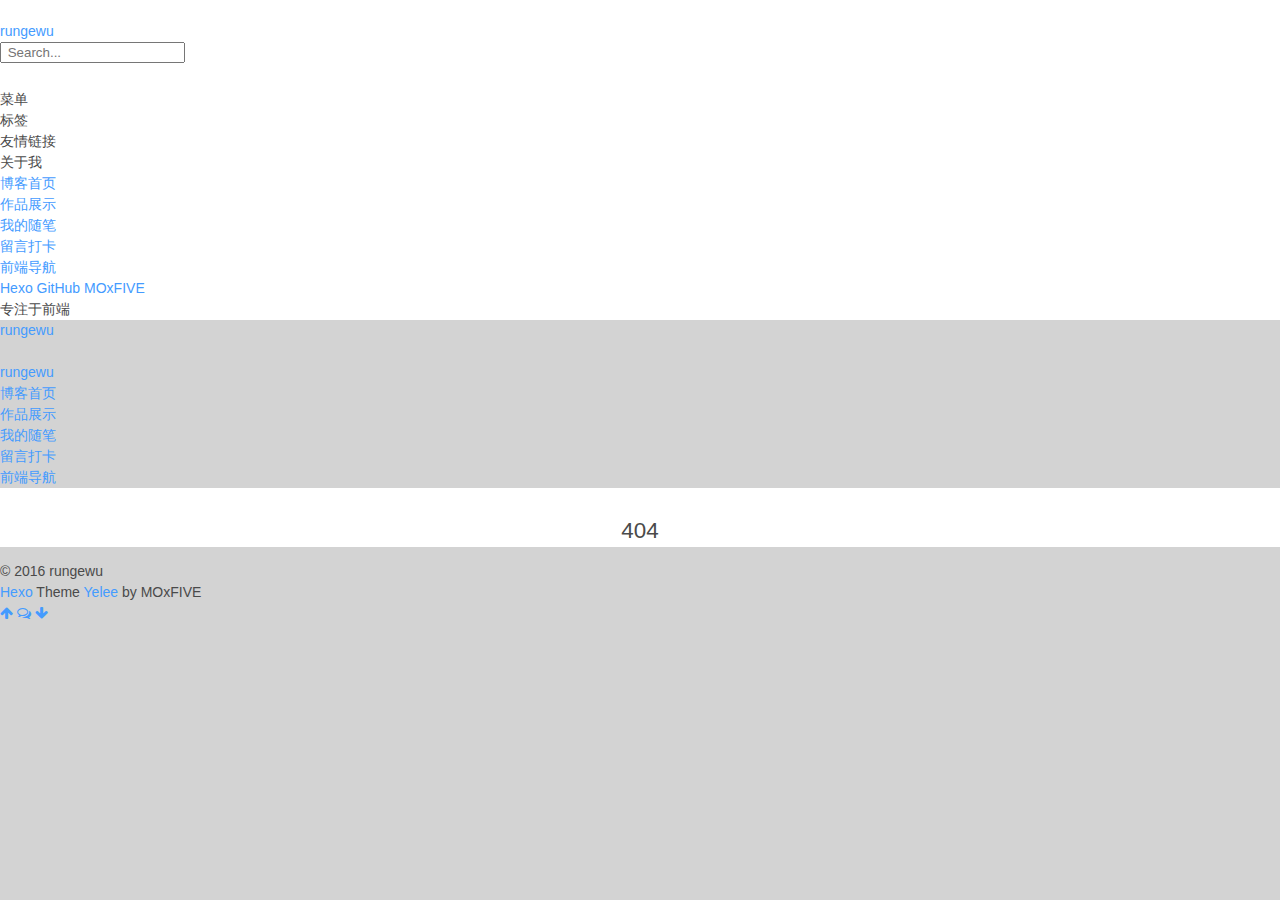
<file: 404/index.html>
<!DOCTYPE html>
<html>
<head>
  <meta charset="utf-8">
  
  <title>404 | wrg的博客</title>
  <meta name="viewport" content="width=device-width, initial-scale=1, maximum-scale=1">
  <meta name="description" content="因为有了危机感，所以会义无反顾。">
<meta property="og:type" content="website">
<meta property="og:title" content="404">
<meta property="og:url" content="http://InfiniteBig.gitHub.io/404/index.html">
<meta property="og:site_name" content="wrg的博客">
<meta property="og:description" content="因为有了危机感，所以会义无反顾。">
<meta property="og:updated_time" content="2016-11-01T13:03:29.046Z">
<meta name="twitter:card" content="summary">
<meta name="twitter:title" content="404">
<meta name="twitter:description" content="因为有了危机感，所以会义无反顾。">
  
    <link rel="alternative" href="/atom.xml" title="wrg的博客" type="application/atom+xml">
  
  
    <link rel="icon" href="favicon.png">
  
  <link rel="stylesheet" href="/css/style.css">
  <link rel="stylesheet" href="/font-awesome/css/font-awesome.min.css">
  <link rel="apple-touch-icon" href="/apple-touch-icon.png">
  
</head>
<body>
  <div id="container">
    <div class="left-col">
    <div class="overlay"></div>
<div class="intrude-less">
    <header id="header" class="inner">
        <a href="/" class="profilepic">
            
            <img lazy-src="avatar.png" class="js-avatar">
            
        </a>

        <hgroup>
          <h1 class="header-author"><a href="/">rungewu</a></h1>
        </hgroup>

        
        
        <form><input type="text" class="search" placeholder=" Search..."></form>
                


        
            <div id="switch-btn" class="switch-btn">
                <div class="icon">
                    <div class="icon-ctn">
                        <div class="icon-wrap icon-house" data-idx="0">
                            <div class="birdhouse"></div>
                            <div class="birdhouse_holes"></div>
                        </div>
                        <div class="icon-wrap icon-ribbon hide" data-idx="1">
                            <div class="ribbon"></div>
                        </div>
                        
                        <div class="icon-wrap icon-link hide" data-idx="2">
                            <div class="loopback_l"></div>
                            <div class="loopback_r"></div>
                        </div>
                        
                        
                        <div class="icon-wrap icon-me hide" data-idx="3">
                            <div class="user"></div>
                            <div class="shoulder"></div>
                        </div>
                        
                    </div>
                    
                </div>
                <div class="tips-box hide">
                    <div class="tips-arrow"></div>
                    <ul class="tips-inner">
                        <li>菜单</li>
                        <li>标签</li>
                        
                        <li>友情链接</li>
                        
                        
                        <li>关于我</li>
                        
                    </ul>
                </div>
            </div>
        

        <div id="switch-area" class="switch-area">
            <div class="switch-wrap">
                <section class="switch-part switch-part1">
                    <nav class="header-menu">
                        <ul>
                        
                            <li><a href="/">博客首页</a></li>
                        
                            <li><a href="/archives/">作品展示</a></li>
                        
                            <li><a href="/tags/随笔">我的随笔</a></li>
                        
                            <li><a href="/tags/">留言打卡</a></li>
                        
                            <li><a href="/about/">前端导航</a></li>
                        
                        </ul>
                    </nav>
                    <nav class="header-nav">
                        <ul class="social">
                            
                                <li id="Email"><a class="Email" target="_blank" href="mailto:123@123.com" title="Email"></a></li>
                            
                                <li id="新浪微博"><a class="新浪微博" target="_blank" href="/sina weibo" title="新浪微博"></a></li>
                            
                                <li id="GitHub"><a class="GitHub" target="_blank" href="/github.com/" title="GitHub"></a></li>
                            
                                <li id="知乎"><a class="知乎" target="_blank" href="/zhihu" title="知乎"></a></li>
                            
                                <li id="豆瓣"><a class="豆瓣" target="_blank" href="/douban" title="豆瓣"></a></li>
                            
                                <li id="Google"><a class="Google" target="_blank" href="/www.google.com" title="Google"></a></li>
                            
                                <li id="QQ"><a class="QQ" target="_blank" href="/qq" title="QQ"></a></li>
                            
                                <li id="微信"><a class="微信" target="_blank" href="/Wechat" title="微信"></a></li>
                            
                        </ul>
                    </nav>
                </section>
                
                
                <section class="switch-part switch-part2">
                    <div class="widget tagcloud" id="js-tagcloud">
                        
                    </div>
                </section>
                
                
                
                <section class="switch-part switch-part3">
                    <div id="js-friends">
                    
                      <a target="_blank" class="main-nav-link switch-friends-link" href="https://hexo.io">Hexo</a>
                    
                      <a target="_blank" class="main-nav-link switch-friends-link" href="https://pages.github.com/">GitHub</a>
                    
                      <a target="_blank" class="main-nav-link switch-friends-link" href="http://moxfive.xyz/">MOxFIVE</a>
                    
                    </div>
                </section>
                

                
                
                <section class="switch-part switch-part4">
                
                    <div id="js-aboutme">专注于前端</div>
                </section>
                
            </div>
        </div>
    </header>                
</div>
    </div>
    <div class="mid-col">
      <nav id="mobile-nav">
      <div class="overlay">
          <div class="slider-trigger"></div>
          <h1 class="header-author js-mobile-header hide"><a href="/" title="回到主页">rungewu</a></h1>
      </div>
    <div class="intrude-less">
        <header id="header" class="inner">
            <a href="/" class="profilepic">
                <img lazy-src="avatar.png" class="js-avatar">
            </a>
            <hgroup>
              <h1 class="header-author"><a href="/" title="回到主页">rungewu</a></h1>
            </hgroup>
            
            <nav class="header-menu">
                <ul>
                
                    <li><a href="/">博客首页</a></li>
                
                    <li><a href="/archives/">作品展示</a></li>
                
                    <li><a href="/tags/随笔">我的随笔</a></li>
                
                    <li><a href="/tags/">留言打卡</a></li>
                
                    <li><a href="/about/">前端导航</a></li>
                
                <div class="clearfix"></div>
                </ul>
            </nav>
            <nav class="header-nav">
                        <ul class="social">
                            
                                <li id="Email"><a class="Email" target="_blank" href="mailto:123@123.com" title="Email"></a></li>
                            
                                <li id="新浪微博"><a class="新浪微博" target="_blank" href="/sina weibo" title="新浪微博"></a></li>
                            
                                <li id="GitHub"><a class="GitHub" target="_blank" href="/github.com/" title="GitHub"></a></li>
                            
                                <li id="知乎"><a class="知乎" target="_blank" href="/zhihu" title="知乎"></a></li>
                            
                                <li id="豆瓣"><a class="豆瓣" target="_blank" href="/douban" title="豆瓣"></a></li>
                            
                                <li id="Google"><a class="Google" target="_blank" href="/www.google.com" title="Google"></a></li>
                            
                                <li id="QQ"><a class="QQ" target="_blank" href="/qq" title="QQ"></a></li>
                            
                                <li id="微信"><a class="微信" target="_blank" href="/Wechat" title="微信"></a></li>
                            
                        </ul>
            </nav>
        </header>                
    </div>
</nav>
      <div class="body-wrap"><article id="page-undefined" class="article article-type-page" itemscope itemprop="blogPost">
  
    <div class="article-meta">
      <a href="/404/index.html" class="article-date">
      <time datetime="2016-11-01T13:03:29.000Z" itemprop="datePublished">2016-11-01</time>
</a>
    </div>
  
  <div class="article-inner">
    
      <input type="hidden" class="isFancy" />
    
    
      <header class="article-header">
        
  
    <h1 class="article-title" itemprop="name">
      404
    </h1>
  

      </header>
      
      <div class="article-info article-info-post">
        

        
        <div class="clearfix"></div>
      </div>
      
    
    <div class="article-entry" itemprop="articleBody">
      
          
              <style>
    .article-meta {
        display: none;
    }
    #container .article .article-title {
        padding-right: 0;
    }
    .article-header {
        padding: 0;
        padding-top: 26px;
        border-left: none;
        text-align: center;
    }
    .article-header:hover {
        border-left: none;
    }
    .article-title {
        font-size: 1.6em
    }
    .article-meta {
        display: none;
    }
    .article-entry hr {
        margin: 0;
    }
    #container .article-info-post.article-info {
      display: none;
      }
    #container .article .article-title {
    padding: 0;
    }
</style>


          
        
      
    </div>
    
  </div>
  
    


  
</article>


<div class="share">
    <div class="bdsharebuttonbox">
    <a href="#" class="bds_more" data-cmd="more"></a>
    <a href="#" class="bds_tsina" data-cmd="tsina" title="分享到新浪微博"></a>
    <a href="#" class="bds_sqq" data-cmd="sqq" title="分享给 QQ 好友"></a>
    <a href="#" class="bds_copy" data-cmd="copy" title="复制网址"></a>
    <a href="#" class="bds_mail" data-cmd="mail" title="通过邮件分享"></a>
    <a href="#" class="bds_weixin" data-cmd="weixin" title="生成文章二维码"></a>
    </div>
    <script>
        window._bd_share_config={
            "common":{"bdSnsKey":{},"bdText":"","bdMini":"2","bdMiniList":false,"bdPic":"","bdStyle":"0","bdSize":"24"},"share":{}};with(document)0[(getElementsByTagName('head')[0]||body).appendChild(createElement('script')).src='http://bdimg.share.baidu.com/static/api/js/share.js?v=89860593.js?cdnversion='+~(-new Date()/36e5)];
    </script>
</div>



    





    
        <link rel="stylesheet" href="/fancybox/jquery.fancybox.css">
        <script>
            var yiliaConfig = {
            fancybox: true,
            mathjax: true,
            animate: true,
            isHome: false,
            isPost: false,
            isArchive: false,
            isTag: false,
            isCategory: false,
            open_in_new: false
            }
        </script>
        
</div>
      <footer id="footer">
    <div class="outer">
        <div id="footer-info">
            <div class="footer-left">
                &copy; 2016 rungewu
            </div>
            <div class="footer-right">
                <a href="http://hexo.io/" target="_blank" title="快速、简洁且高效的静态博客框架">Hexo</a>  Theme <a href="https://github.com/MOxFIVE/hexo-theme-yelee" target="_blank" title="简而不减双栏 Hexo 博客主题">Yelee</a> by MOxFIVE
            </div>
        </div>
        <div class="visit">
            <span id="busuanzi_container_site_pv" style='display:none'>
                <span id="site-visit" >本站到访数: 
                    <span id="busuanzi_value_site_uv"></span>
                </span>
            </span>
            <span id="busuanzi_container_page_pv" style='display:none'>
                <span id="page-visit">, 本页阅读量: 
                    <span id="busuanzi_value_page_pv"></span>
                </span>
            </span>
        </div>
    </div>
</footer>
    </div>
    

<script src="http://7.url.cn/edu/jslib/comb/require-2.1.6,jquery-1.9.1.min.js"></script>
<script src="/js/main.js"></script>

    <style>
        body {
          background: lightgray;
        }
        #container .left-col {
          background: white;
        }
        .article-inner {
          background: white;
          margin-bottom: 1em;
        }
        .post-nav-button {
          background: #ececec;
        }
        #header .header-nav .social #GitHub {
          background-color: #bfd3ec;
        }
        #post-nav-button a {
          background: rgba(215, 216, 215, .2);
        }
        .post-list {
          background: white;
        }
    </style>




<script type="text/x-mathjax-config">
MathJax.Hub.Config({
    tex2jax: {
        inlineMath: [ ['$','$'], ["\\(","\\)"]  ],
        processEscapes: true,
        skipTags: ['script', 'noscript', 'style', 'textarea', 'pre', 'code']
    }
});

MathJax.Hub.Queue(function() {
    var all = MathJax.Hub.getAllJax(), i;
    for(i=0; i < all.length; i += 1) {
        all[i].SourceElement().parentNode.className += ' has-jax';                 
    }       
});
</script>

<script type="text/javascript" src="http://cdn.mathjax.org/mathjax/latest/MathJax.js?config=TeX-AMS-MML_HTMLorMML">
</script>


<div class="scroll" id="scroll">
    <a href="#" title="返回顶部"><i class="fa fa-arrow-up"></i></a>
    <a href="#comments" title="查看评论"><i class="fa fa-comments-o"></i></a>
    <a href="#footer" title="转到底部"><i class="fa fa-arrow-down"></i></a>
</div>

<script>
    $(document).ready(function() {
        if ($("#comments").length < 1) {
            $("#scroll > a:nth-child(2)").hide();
        };
    })
</script>

<script async src="https://dn-lbstatics.qbox.me/busuanzi/2.3/busuanzi.pure.mini.js">
</script>
  </div>
</body>
</html>
</file>
<file: css/style.css>
@-moz-keyframes spinAround {
  from {
    transform: rotate(0deg);
  }
  to {
    transform: rotate(359deg);
  }
}
@-webkit-keyframes spinAround {
  from {
    transform: rotate(0deg);
  }
  to {
    transform: rotate(359deg);
  }
}
@-o-keyframes spinAround {
  from {
    transform: rotate(0deg);
  }
  to {
    transform: rotate(359deg);
  }
}
@keyframes spinAround {
  from {
    transform: rotate(0deg);
  }
  to {
    transform: rotate(359deg);
  }
}
.is-unselectable,
.breadcrumb,
.modal-close,
.pagination-previous,
.pagination-next,
.pagination-link,
.pagination-ellipsis,
.tabs,
.button,
.delete,
.file {
  -webkit-touch-callout: none;
  -webkit-user-select: none;
  -moz-user-select: none;
  -ms-user-select: none;
  user-select: none;
}
.navbar-link:not(.is-arrowless)::after,
.select:not(.is-multiple):not(.is-loading)::after {
  border: 3px solid transparent;
  border-radius: 2px;
  border-right: 0;
  border-top: 0;
  content: " ";
  display: block;
  height: 0.625em;
  margin-top: -0.4375em;
  pointer-events: none;
  position: absolute;
  top: 50%;
  transform: rotate(-45deg);
  transform-origin: center;
  width: 0.625em;
}
.breadcrumb:not(:last-child),
.level:not(:last-child),
.list:not(:last-child),
.message:not(:last-child),
.pagination:not(:last-child),
.tabs:not(:last-child),
.box:not(:last-child),
.content:not(:last-child),
.notification:not(:last-child),
.progress:not(:last-child),
.table:not(:last-child),
.table-container:not(:last-child),
.title:not(:last-child),
.subtitle:not(:last-child),
.block:not(:last-child),
.highlight:not(:last-child) {
  margin-bottom: 1.5rem;
}
.modal-close,
.delete {
  -moz-appearance: none;
  -webkit-appearance: none;
  background-color: rgba(10,10,10,0.2);
  border: none;
  border-radius: 290486px;
  cursor: pointer;
  pointer-events: auto;
  display: inline-block;
  flex-grow: 0;
  flex-shrink: 0;
  font-size: 0;
  height: 20px;
  max-height: 20px;
  max-width: 20px;
  min-height: 20px;
  min-width: 20px;
  outline: none;
  position: relative;
  vertical-align: top;
  width: 20px;
}
.modal-close::before,
.delete::before,
.modal-close::after,
.delete::after {
  background-color: #fff;
  content: "";
  display: block;
  left: 50%;
  position: absolute;
  top: 50%;
  transform: translateX(-50%) translateY(-50%) rotate(45deg);
  transform-origin: center center;
}
.modal-close::before,
.delete::before {
  height: 2px;
  width: 50%;
}
.modal-close::after,
.delete::after {
  height: 50%;
  width: 2px;
}
.modal-close:hover,
.delete:hover,
.modal-close:focus,
.delete:focus {
  background-color: rgba(10,10,10,0.3);
}
.modal-close:active,
.delete:active {
  background-color: rgba(10,10,10,0.4);
}
.modal-close.is-small,
.delete.is-small {
  height: 16px;
  max-height: 16px;
  max-width: 16px;
  min-height: 16px;
  min-width: 16px;
  width: 16px;
}
.modal-close.is-medium,
.delete.is-medium {
  height: 24px;
  max-height: 24px;
  max-width: 24px;
  min-height: 24px;
  min-width: 24px;
  width: 24px;
}
.modal-close.is-large,
.delete.is-large {
  height: 32px;
  max-height: 32px;
  max-width: 32px;
  min-height: 32px;
  min-width: 32px;
  width: 32px;
}
.button.is-loading::after,
.loader,
.select.is-loading::after,
.control.is-loading::after {
  animation: spinAround 500ms infinite linear;
  border: 2px solid #dbdbdb;
  border-radius: 290486px;
  border-right-color: transparent;
  border-top-color: transparent;
  content: "";
  display: block;
  height: 1em;
  position: relative;
  width: 1em;
}
.is-overlay,
.modal,
.modal-background,
.image.is-square img,
.image.is-1by1 img,
.image.is-5by4 img,
.image.is-4by3 img,
.image.is-3by2 img,
.image.is-5by3 img,
.image.is-16by9 img,
.image.is-2by1 img,
.image.is-3by1 img,
.image.is-4by5 img,
.image.is-3by4 img,
.image.is-2by3 img,
.image.is-3by5 img,
.image.is-9by16 img,
.image.is-1by2 img,
.image.is-1by3 img,
.image.is-square .has-ratio,
.image.is-1by1 .has-ratio,
.image.is-5by4 .has-ratio,
.image.is-4by3 .has-ratio,
.image.is-3by2 .has-ratio,
.image.is-5by3 .has-ratio,
.image.is-16by9 .has-ratio,
.image.is-2by1 .has-ratio,
.image.is-3by1 .has-ratio,
.image.is-4by5 .has-ratio,
.image.is-3by4 .has-ratio,
.image.is-2by3 .has-ratio,
.image.is-3by5 .has-ratio,
.image.is-9by16 .has-ratio,
.image.is-1by2 .has-ratio,
.image.is-1by3 .has-ratio,
.hero-video {
  bottom: 0;
  left: 0;
  position: absolute;
  right: 0;
  top: 0;
}
.pagination-previous,
.pagination-next,
.pagination-link,
.pagination-ellipsis,
.button,
.input,
.textarea,
.select select,
.file-cta,
.file-name {
  -moz-appearance: none;
  -webkit-appearance: none;
  align-items: center;
  border: 1px solid transparent;
  border-radius: 4px;
  box-shadow: none;
  display: inline-flex;
  font-size: 1rem;
  height: 2.25em;
  justify-content: flex-start;
  line-height: 1.5;
  padding-bottom: calc(0.5em - 1px);
  padding-left: calc(0.75em - 1px);
  padding-right: calc(0.75em - 1px);
  padding-top: calc(0.5em - 1px);
  position: relative;
  vertical-align: top;
}
.pagination-previous:focus,
.pagination-next:focus,
.pagination-link:focus,
.pagination-ellipsis:focus,
.button:focus,
.input:focus,
.textarea:focus,
.select select:focus,
.file-cta:focus,
.file-name:focus,
.pagination-previous.is-focused,
.pagination-next.is-focused,
.pagination-link.is-focused,
.pagination-ellipsis.is-focused,
.button.is-focused,
.input.is-focused,
.textarea.is-focused,
.select select.is-focused,
.file-cta.is-focused,
.file-name.is-focused,
.pagination-previous:active,
.pagination-next:active,
.pagination-link:active,
.pagination-ellipsis:active,
.button:active,
.input:active,
.textarea:active,
.select select:active,
.file-cta:active,
.file-name:active,
.pagination-previous.is-active,
.pagination-next.is-active,
.pagination-link.is-active,
.pagination-ellipsis.is-active,
.button.is-active,
.input.is-active,
.textarea.is-active,
.select select.is-active,
.file-cta.is-active,
.file-name.is-active {
  outline: none;
}
.pagination-previous[disabled],
.pagination-next[disabled],
.pagination-link[disabled],
.pagination-ellipsis[disabled],
.button[disabled],
.input[disabled],
.textarea[disabled],
.select select[disabled],
.file-cta[disabled],
.file-name[disabled],
fieldset[disabled] .pagination-previous,
fieldset[disabled] .pagination-next,
fieldset[disabled] .pagination-link,
fieldset[disabled] .pagination-ellipsis,
fieldset[disabled] .button,
fieldset[disabled] .input,
fieldset[disabled] .textarea,
fieldset[disabled] .select select,
fieldset[disabled] .file-cta,
fieldset[disabled] .file-name {
  cursor: not-allowed;
}
/* minireset.css v0.0.6 | MIT License | github.com/jgthms/minireset.css */
html,
body,
p,
ol,
ul,
li,
dl,
dt,
dd,
blockquote,
figure,
fieldset,
legend,
textarea,
pre,
iframe,
hr,
h1,
h2,
h3,
h4,
h5,
h6 {
  margin: 0;
  padding: 0;
}
h1,
h2,
h3,
h4,
h5,
h6 {
  font-size: 100%;
  font-weight: normal;
}
ul {
  list-style: none;
}
button,
input,
select,
textarea {
  margin: 0;
}
html {
  box-sizing: border-box;
}
*,
*::before,
*::after {
  box-sizing: inherit;
}
img,
video {
  height: auto;
  max-width: 100%;
}
iframe {
  border: 0;
}
table {
  border-collapse: collapse;
  border-spacing: 0;
}
td,
th {
  padding: 0;
}
td:not([align]),
th:not([align]) {
  text-align: left;
}
html {
  background-color: #f7f7f7;
  font-size: 14px;
  -moz-osx-font-smoothing: grayscale;
  -webkit-font-smoothing: antialiased;
  min-width: 300px;
  overflow-x: hidden;
  overflow-y: scroll;
  text-rendering: optimizeLegibility;
  text-size-adjust: 100%;
}
article,
aside,
figure,
footer,
header,
hgroup,
section {
  display: block;
}
body,
button,
input,
select,
textarea {
  font-family: Ubuntu, Roboto, 'Open Sans', 'Microsoft YaHei', sans-serif;
}
code,
pre {
  -moz-osx-font-smoothing: auto;
  -webkit-font-smoothing: auto;
  font-family: 'Source Code Pro', monospace, 'Microsoft YaHei';
}
body {
  color: #4a4a4a;
  font-size: 1em;
  font-weight: 400;
  line-height: 1.5;
}
a {
  color: #3273dc;
  cursor: pointer;
  text-decoration: none;
}
a strong {
  color: currentColor;
}
a:hover {
  color: #363636;
}
code {
  background-color: #f5f5f5;
  color: #f14668;
  font-size: 0.875em;
  font-weight: normal;
  padding: 0.25em 0.5em 0.25em;
}
hr {
  background-color: #f5f5f5;
  border: none;
  display: block;
  height: 2px;
  margin: 1.5rem 0;
}
img {
  height: auto;
  max-width: 100%;
}
input[type="checkbox"],
input[type="radio"] {
  vertical-align: baseline;
}
small {
  font-size: 0.875em;
}
span {
  font-style: inherit;
  font-weight: inherit;
}
strong {
  color: #363636;
  font-weight: 700;
}
fieldset {
  border: none;
}
pre {
  -webkit-overflow-scrolling: touch;
  background-color: #f5f5f5;
  color: #4a4a4a;
  font-size: 0.875em;
  overflow-x: auto;
  padding: 1.25rem 1.5rem;
  white-space: pre;
  word-wrap: normal;
}
pre code {
  background-color: transparent;
  color: currentColor;
  font-size: 1em;
  padding: 0;
}
table td,
table th {
  vertical-align: top;
}
table td:not([align]),
table th:not([align]) {
  text-align: left;
}
table th {
  color: #363636;
}
.is-clearfix::after {
  clear: both;
  content: " ";
  display: table;
}
.is-pulled-left {
  float: left !important;
}
.is-pulled-right {
  float: right !important;
}
.is-clipped {
  overflow: hidden !important;
}
.is-size-1 {
  font-size: 3rem !important;
}
.is-size-2 {
  font-size: 2.5rem !important;
}
.is-size-3 {
  font-size: 2rem !important;
}
.is-size-4 {
  font-size: 1.5rem !important;
}
.is-size-5 {
  font-size: 1.25rem !important;
}
.is-size-6,
article.media .title {
  font-size: 1rem !important;
}
.is-size-7,
article.media .date,
article.media .categories,
.article-licensing .licensing-title a,
.article-licensing .licensing-meta h6 {
  font-size: 0.85rem !important;
}
@media screen and (max-width: 768px) {
  .is-size-1-mobile {
    font-size: 3rem !important;
  }
  .is-size-2-mobile {
    font-size: 2.5rem !important;
  }
  .is-size-3-mobile {
    font-size: 2rem !important;
  }
  .is-size-4-mobile {
    font-size: 1.5rem !important;
  }
  .is-size-5-mobile {
    font-size: 1.25rem !important;
  }
  .is-size-6-mobile {
    font-size: 1rem !important;
  }
  .is-size-7-mobile {
    font-size: 0.85rem !important;
  }
}
@media screen and (min-width: 769px), print {
  .is-size-1-tablet {
    font-size: 3rem !important;
  }
  .is-size-2-tablet {
    font-size: 2.5rem !important;
  }
  .is-size-3-tablet {
    font-size: 2rem !important;
  }
  .is-size-4-tablet {
    font-size: 1.5rem !important;
  }
  .is-size-5-tablet {
    font-size: 1.25rem !important;
  }
  .is-size-6-tablet {
    font-size: 1rem !important;
  }
  .is-size-7-tablet {
    font-size: 0.85rem !important;
  }
}
@media screen and (max-width: 1087px) {
  .is-size-1-touch {
    font-size: 3rem !important;
  }
  .is-size-2-touch {
    font-size: 2.5rem !important;
  }
  .is-size-3-touch {
    font-size: 2rem !important;
  }
  .is-size-4-touch {
    font-size: 1.5rem !important;
  }
  .is-size-5-touch {
    font-size: 1.25rem !important;
  }
  .is-size-6-touch {
    font-size: 1rem !important;
  }
  .is-size-7-touch {
    font-size: 0.85rem !important;
  }
}
@media screen and (min-width: 1088px) {
  .is-size-1-desktop {
    font-size: 3rem !important;
  }
  .is-size-2-desktop {
    font-size: 2.5rem !important;
  }
  .is-size-3-desktop {
    font-size: 2rem !important;
  }
  .is-size-4-desktop {
    font-size: 1.5rem !important;
  }
  .is-size-5-desktop {
    font-size: 1.25rem !important;
  }
  .is-size-6-desktop {
    font-size: 1rem !important;
  }
  .is-size-7-desktop {
    font-size: 0.85rem !important;
  }
}
@media screen and (min-width: 1280px) {
  .is-size-1-widescreen {
    font-size: 3rem !important;
  }
  .is-size-2-widescreen {
    font-size: 2.5rem !important;
  }
  .is-size-3-widescreen {
    font-size: 2rem !important;
  }
  .is-size-4-widescreen {
    font-size: 1.5rem !important;
  }
  .is-size-5-widescreen {
    font-size: 1.25rem !important;
  }
  .is-size-6-widescreen {
    font-size: 1rem !important;
  }
  .is-size-7-widescreen {
    font-size: 0.85rem !important;
  }
}
@media screen and (min-width: 1472px) {
  .is-size-1-fullhd {
    font-size: 3rem !important;
  }
  .is-size-2-fullhd {
    font-size: 2.5rem !important;
  }
  .is-size-3-fullhd {
    font-size: 2rem !important;
  }
  .is-size-4-fullhd {
    font-size: 1.5rem !important;
  }
  .is-size-5-fullhd {
    font-size: 1.25rem !important;
  }
  .is-size-6-fullhd {
    font-size: 1rem !important;
  }
  .is-size-7-fullhd {
    font-size: 0.85rem !important;
  }
}
.has-text-centered {
  text-align: center !important;
}
.has-text-justified {
  text-align: justify !important;
}
.has-text-left {
  text-align: left !important;
}
.has-text-right {
  text-align: right !important;
}
@media screen and (max-width: 768px) {
  .has-text-centered-mobile {
    text-align: center !important;
  }
}
@media screen and (min-width: 769px), print {
  .has-text-centered-tablet {
    text-align: center !important;
  }
}
@media screen and (min-width: 769px) and (max-width: 1087px) {
  .has-text-centered-tablet-only {
    text-align: center !important;
  }
}
@media screen and (max-width: 1087px) {
  .has-text-centered-touch {
    text-align: center !important;
  }
}
@media screen and (min-width: 1088px) {
  .has-text-centered-desktop {
    text-align: center !important;
  }
}
@media screen and (min-width: 1088px) and (max-width: 1279px) {
  .has-text-centered-desktop-only {
    text-align: center !important;
  }
}
@media screen and (min-width: 1280px) {
  .has-text-centered-widescreen {
    text-align: center !important;
  }
}
@media screen and (min-width: 1280px) and (max-width: 1471px) {
  .has-text-centered-widescreen-only {
    text-align: center !important;
  }
}
@media screen and (min-width: 1472px) {
  .has-text-centered-fullhd {
    text-align: center !important;
  }
}
@media screen and (max-width: 768px) {
  .has-text-justified-mobile {
    text-align: justify !important;
  }
}
@media screen and (min-width: 769px), print {
  .has-text-justified-tablet {
    text-align: justify !important;
  }
}
@media screen and (min-width: 769px) and (max-width: 1087px) {
  .has-text-justified-tablet-only {
    text-align: justify !important;
  }
}
@media screen and (max-width: 1087px) {
  .has-text-justified-touch {
    text-align: justify !important;
  }
}
@media screen and (min-width: 1088px) {
  .has-text-justified-desktop {
    text-align: justify !important;
  }
}
@media screen and (min-width: 1088px) and (max-width: 1279px) {
  .has-text-justified-desktop-only {
    text-align: justify !important;
  }
}
@media screen and (min-width: 1280px) {
  .has-text-justified-widescreen {
    text-align: justify !important;
  }
}
@media screen and (min-width: 1280px) and (max-width: 1471px) {
  .has-text-justified-widescreen-only {
    text-align: justify !important;
  }
}
@media screen and (min-width: 1472px) {
  .has-text-justified-fullhd {
    text-align: justify !important;
  }
}
@media screen and (max-width: 768px) {
  .has-text-left-mobile {
    text-align: left !important;
  }
}
@media screen and (min-width: 769px), print {
  .has-text-left-tablet {
    text-align: left !important;
  }
}
@media screen and (min-width: 769px) and (max-width: 1087px) {
  .has-text-left-tablet-only {
    text-align: left !important;
  }
}
@media screen and (max-width: 1087px) {
  .has-text-left-touch {
    text-align: left !important;
  }
}
@media screen and (min-width: 1088px) {
  .has-text-left-desktop {
    text-align: left !important;
  }
}
@media screen and (min-width: 1088px) and (max-width: 1279px) {
  .has-text-left-desktop-only {
    text-align: left !important;
  }
}
@media screen and (min-width: 1280px) {
  .has-text-left-widescreen {
    text-align: left !important;
  }
}
@media screen and (min-width: 1280px) and (max-width: 1471px) {
  .has-text-left-widescreen-only {
    text-align: left !important;
  }
}
@media screen and (min-width: 1472px) {
  .has-text-left-fullhd {
    text-align: left !important;
  }
}
@media screen and (max-width: 768px) {
  .has-text-right-mobile {
    text-align: right !important;
  }
}
@media screen and (min-width: 769px), print {
  .has-text-right-tablet {
    text-align: right !important;
  }
}
@media screen and (min-width: 769px) and (max-width: 1087px) {
  .has-text-right-tablet-only {
    text-align: right !important;
  }
}
@media screen and (max-width: 1087px) {
  .has-text-right-touch {
    text-align: right !important;
  }
}
@media screen and (min-width: 1088px) {
  .has-text-right-desktop {
    text-align: right !important;
  }
}
@media screen and (min-width: 1088px) and (max-width: 1279px) {
  .has-text-right-desktop-only {
    text-align: right !important;
  }
}
@media screen and (min-width: 1280px) {
  .has-text-right-widescreen {
    text-align: right !important;
  }
}
@media screen and (min-width: 1280px) and (max-width: 1471px) {
  .has-text-right-widescreen-only {
    text-align: right !important;
  }
}
@media screen and (min-width: 1472px) {
  .has-text-right-fullhd {
    text-align: right !important;
  }
}
.is-capitalized {
  text-transform: capitalize !important;
}
.is-lowercase {
  text-transform: lowercase !important;
}
.is-uppercase,
article.media .categories {
  text-transform: uppercase !important;
}
.is-italic {
  font-style: italic !important;
}
.has-text-white {
  color: #fff !important;
}
a.has-text-white:hover,
a.has-text-white:focus {
  color: #e6e6e6 !important;
}
.has-background-white {
  background-color: #fff !important;
}
.has-text-black {
  color: #0a0a0a !important;
}
a.has-text-black:hover,
a.has-text-black:focus {
  color: #000 !important;
}
.has-background-black {
  background-color: #0a0a0a !important;
}
.has-text-light {
  color: #f5f5f5 !important;
}
a.has-text-light:hover,
a.has-text-light:focus {
  color: #dbdbdb !important;
}
.has-background-light {
  background-color: #f5f5f5 !important;
}
.has-text-dark {
  color: #363636 !important;
}
a.has-text-dark:hover,
a.has-text-dark:focus {
  color: #1c1c1c !important;
}
.has-background-dark {
  background-color: #363636 !important;
}
.has-text-primary {
  color: #3273dc !important;
}
a.has-text-primary:hover,
a.has-text-primary:focus {
  color: #205bbc !important;
}
.has-background-primary {
  background-color: #3273dc !important;
}
.has-text-link {
  color: #3273dc !important;
}
a.has-text-link:hover,
a.has-text-link:focus {
  color: #205bbc !important;
}
.has-background-link {
  background-color: #3273dc !important;
}
.has-text-info {
  color: #3298dc !important;
}
a.has-text-info:hover,
a.has-text-info:focus {
  color: #207dbc !important;
}
.has-background-info {
  background-color: #3298dc !important;
}
.has-text-success {
  color: #48c774 !important;
}
a.has-text-success:hover,
a.has-text-success:focus {
  color: #34a85c !important;
}
.has-background-success {
  background-color: #48c774 !important;
}
.has-text-warning {
  color: #ffdd57 !important;
}
a.has-text-warning:hover,
a.has-text-warning:focus {
  color: #ffd324 !important;
}
.has-background-warning {
  background-color: #ffdd57 !important;
}
.has-text-danger {
  color: #f14668 !important;
}
a.has-text-danger:hover,
a.has-text-danger:focus {
  color: #ee1742 !important;
}
.has-background-danger {
  background-color: #f14668 !important;
}
.has-text-grey-lightest {
  color: #ededed !important;
}
a.has-text-grey-lightest:hover,
a.has-text-grey-lightest:focus {
  color: #d4d4d4 !important;
}
.has-background-grey-lightest {
  background-color: #ededed !important;
}
.has-text-black-bis {
  color: #121212 !important;
}
.has-background-black-bis {
  background-color: #121212 !important;
}
.has-text-black-ter {
  color: #242424 !important;
}
.has-background-black-ter {
  background-color: #242424 !important;
}
.has-text-grey-darker {
  color: #363636 !important;
}
.has-background-grey-darker {
  background-color: #363636 !important;
}
.has-text-grey-dark {
  color: #4a4a4a !important;
}
.has-background-grey-dark {
  background-color: #4a4a4a !important;
}
.has-text-grey,
.article-licensing .licensing-title a {
  color: #7a7a7a !important;
}
.has-background-grey {
  background-color: #7a7a7a !important;
}
.has-text-grey-light {
  color: #b5b5b5 !important;
}
.has-background-grey-light {
  background-color: #b5b5b5 !important;
}
.has-text-grey-lighter {
  color: #dbdbdb !important;
}
.has-background-grey-lighter {
  background-color: #dbdbdb !important;
}
.has-text-white-ter {
  color: #f5f5f5 !important;
}
.has-background-white-ter {
  background-color: #f5f5f5 !important;
}
.has-text-white-bis {
  color: #fafafa !important;
}
.has-background-white-bis {
  background-color: #fafafa !important;
}
.has-text-weight-light {
  font-weight: 300 !important;
}
.has-text-weight-normal {
  font-weight: 400 !important;
}
.has-text-weight-medium {
  font-weight: 500 !important;
}
.has-text-weight-semibold {
  font-weight: 600 !important;
}
.has-text-weight-bold {
  font-weight: 700 !important;
}
.is-family-primary {
  font-family: Ubuntu, Roboto, 'Open Sans', 'Microsoft YaHei', sans-serif !important;
}
.is-family-secondary {
  font-family: Ubuntu, Roboto, 'Open Sans', 'Microsoft YaHei', sans-serif !important;
}
.is-family-sans-serif {
  font-family: Ubuntu, Roboto, 'Open Sans', 'Microsoft YaHei', sans-serif !important;
}
.is-family-monospace {
  font-family: monospace !important;
}
.is-family-code {
  font-family: 'Source Code Pro', monospace, 'Microsoft YaHei' !important;
}
.is-block {
  display: block !important;
}
@media screen and (max-width: 768px) {
  .is-block-mobile {
    display: block !important;
  }
}
@media screen and (min-width: 769px), print {
  .is-block-tablet {
    display: block !important;
  }
}
@media screen and (min-width: 769px) and (max-width: 1087px) {
  .is-block-tablet-only {
    display: block !important;
  }
}
@media screen and (max-width: 1087px) {
  .is-block-touch {
    display: block !important;
  }
}
@media screen and (min-width: 1088px) {
  .is-block-desktop {
    display: block !important;
  }
}
@media screen and (min-width: 1088px) and (max-width: 1279px) {
  .is-block-desktop-only {
    display: block !important;
  }
}
@media screen and (min-width: 1280px) {
  .is-block-widescreen {
    display: block !important;
  }
}
@media screen and (min-width: 1280px) and (max-width: 1471px) {
  .is-block-widescreen-only {
    display: block !important;
  }
}
@media screen and (min-width: 1472px) {
  .is-block-fullhd {
    display: block !important;
  }
}
.is-flex {
  display: flex !important;
}
@media screen and (max-width: 768px) {
  .is-flex-mobile {
    display: flex !important;
  }
}
@media screen and (min-width: 769px), print {
  .is-flex-tablet {
    display: flex !important;
  }
}
@media screen and (min-width: 769px) and (max-width: 1087px) {
  .is-flex-tablet-only {
    display: flex !important;
  }
}
@media screen and (max-width: 1087px) {
  .is-flex-touch {
    display: flex !important;
  }
}
@media screen and (min-width: 1088px) {
  .is-flex-desktop {
    display: flex !important;
  }
}
@media screen and (min-width: 1088px) and (max-width: 1279px) {
  .is-flex-desktop-only {
    display: flex !important;
  }
}
@media screen and (min-width: 1280px) {
  .is-flex-widescreen {
    display: flex !important;
  }
}
@media screen and (min-width: 1280px) and (max-width: 1471px) {
  .is-flex-widescreen-only {
    display: flex !important;
  }
}
@media screen and (min-width: 1472px) {
  .is-flex-fullhd {
    display: flex !important;
  }
}
.is-inline {
  display: inline !important;
}
@media screen and (max-width: 768px) {
  .is-inline-mobile {
    display: inline !important;
  }
}
@media screen and (min-width: 769px), print {
  .is-inline-tablet {
    display: inline !important;
  }
}
@media screen and (min-width: 769px) and (max-width: 1087px) {
  .is-inline-tablet-only {
    display: inline !important;
  }
}
@media screen and (max-width: 1087px) {
  .is-inline-touch {
    display: inline !important;
  }
}
@media screen and (min-width: 1088px) {
  .is-inline-desktop {
    display: inline !important;
  }
}
@media screen and (min-width: 1088px) and (max-width: 1279px) {
  .is-inline-desktop-only {
    display: inline !important;
  }
}
@media screen and (min-width: 1280px) {
  .is-inline-widescreen {
    display: inline !important;
  }
}
@media screen and (min-width: 1280px) and (max-width: 1471px) {
  .is-inline-widescreen-only {
    display: inline !important;
  }
}
@media screen and (min-width: 1472px) {
  .is-inline-fullhd {
    display: inline !important;
  }
}
.is-inline-block {
  display: inline-block !important;
}
@media screen and (max-width: 768px) {
  .is-inline-block-mobile {
    display: inline-block !important;
  }
}
@media screen and (min-width: 769px), print {
  .is-inline-block-tablet {
    display: inline-block !important;
  }
}
@media screen and (min-width: 769px) and (max-width: 1087px) {
  .is-inline-block-tablet-only {
    display: inline-block !important;
  }
}
@media screen and (max-width: 1087px) {
  .is-inline-block-touch {
    display: inline-block !important;
  }
}
@media screen and (min-width: 1088px) {
  .is-inline-block-desktop {
    display: inline-block !important;
  }
}
@media screen and (min-width: 1088px) and (max-width: 1279px) {
  .is-inline-block-desktop-only {
    display: inline-block !important;
  }
}
@media screen and (min-width: 1280px) {
  .is-inline-block-widescreen {
    display: inline-block !important;
  }
}
@media screen and (min-width: 1280px) and (max-width: 1471px) {
  .is-inline-block-widescreen-only {
    display: inline-block !important;
  }
}
@media screen and (min-width: 1472px) {
  .is-inline-block-fullhd {
    display: inline-block !important;
  }
}
.is-inline-flex {
  display: inline-flex !important;
}
@media screen and (max-width: 768px) {
  .is-inline-flex-mobile {
    display: inline-flex !important;
  }
}
@media screen and (min-width: 769px), print {
  .is-inline-flex-tablet {
    display: inline-flex !important;
  }
}
@media screen and (min-width: 769px) and (max-width: 1087px) {
  .is-inline-flex-tablet-only {
    display: inline-flex !important;
  }
}
@media screen and (max-width: 1087px) {
  .is-inline-flex-touch {
    display: inline-flex !important;
  }
}
@media screen and (min-width: 1088px) {
  .is-inline-flex-desktop {
    display: inline-flex !important;
  }
}
@media screen and (min-width: 1088px) and (max-width: 1279px) {
  .is-inline-flex-desktop-only {
    display: inline-flex !important;
  }
}
@media screen and (min-width: 1280px) {
  .is-inline-flex-widescreen {
    display: inline-flex !important;
  }
}
@media screen and (min-width: 1280px) and (max-width: 1471px) {
  .is-inline-flex-widescreen-only {
    display: inline-flex !important;
  }
}
@media screen and (min-width: 1472px) {
  .is-inline-flex-fullhd {
    display: inline-flex !important;
  }
}
.is-hidden {
  display: none !important;
}
.is-sr-only {
  border: none !important;
  clip: rect(0, 0, 0, 0) !important;
  height: 0.01em !important;
  overflow: hidden !important;
  padding: 0 !important;
  position: absolute !important;
  white-space: nowrap !important;
  width: 0.01em !important;
}
@media screen and (max-width: 768px) {
  .is-hidden-mobile {
    display: none !important;
  }
}
@media screen and (min-width: 769px), print {
  .is-hidden-tablet {
    display: none !important;
  }
}
@media screen and (min-width: 769px) and (max-width: 1087px) {
  .is-hidden-tablet-only {
    display: none !important;
  }
}
@media screen and (max-width: 1087px) {
  .is-hidden-touch {
    display: none !important;
  }
}
@media screen and (min-width: 1088px) {
  .is-hidden-desktop {
    display: none !important;
  }
}
@media screen and (min-width: 1088px) and (max-width: 1279px) {
  .is-hidden-desktop-only {
    display: none !important;
  }
}
@media screen and (min-width: 1280px) {
  .is-hidden-widescreen {
    display: none !important;
  }
}
@media screen and (min-width: 1280px) and (max-width: 1471px) {
  .is-hidden-widescreen-only {
    display: none !important;
  }
}
@media screen and (min-width: 1472px) {
  .is-hidden-fullhd {
    display: none !important;
  }
}
.is-invisible {
  visibility: hidden !important;
}
@media screen and (max-width: 768px) {
  .is-invisible-mobile {
    visibility: hidden !important;
  }
}
@media screen and (min-width: 769px), print {
  .is-invisible-tablet {
    visibility: hidden !important;
  }
}
@media screen and (min-width: 769px) and (max-width: 1087px) {
  .is-invisible-tablet-only {
    visibility: hidden !important;
  }
}
@media screen and (max-width: 1087px) {
  .is-invisible-touch {
    visibility: hidden !important;
  }
}
@media screen and (min-width: 1088px) {
  .is-invisible-desktop {
    visibility: hidden !important;
  }
}
@media screen and (min-width: 1088px) and (max-width: 1279px) {
  .is-invisible-desktop-only {
    visibility: hidden !important;
  }
}
@media screen and (min-width: 1280px) {
  .is-invisible-widescreen {
    visibility: hidden !important;
  }
}
@media screen and (min-width: 1280px) and (max-width: 1471px) {
  .is-invisible-widescreen-only {
    visibility: hidden !important;
  }
}
@media screen and (min-width: 1472px) {
  .is-invisible-fullhd {
    visibility: hidden !important;
  }
}
.is-marginless {
  margin: 0 !important;
}
.is-paddingless {
  padding: 0 !important;
}
.is-radiusless {
  border-radius: 0 !important;
}
.is-shadowless {
  box-shadow: none !important;
}
.is-relative {
  position: relative !important;
}
.breadcrumb {
  font-size: 1rem;
  white-space: nowrap;
}
.breadcrumb a {
  align-items: center;
  color: #3273dc;
  display: flex;
  justify-content: center;
  padding: 0 0.75em;
}
.breadcrumb a:hover {
  color: #363636;
}
.breadcrumb li {
  align-items: center;
  display: flex;
}
.breadcrumb li:first-child a {
  padding-left: 0;
}
.breadcrumb li.is-active a {
  color: #363636;
  cursor: default;
  pointer-events: none;
}
.breadcrumb li + li::before {
  color: #b5b5b5;
  content: "\0002f";
}
.breadcrumb ul,
.breadcrumb ol {
  align-items: flex-start;
  display: flex;
  flex-wrap: wrap;
  justify-content: flex-start;
}
.breadcrumb .icon:first-child {
  margin-right: 0.5em;
}
.breadcrumb .icon:last-child {
  margin-left: 0.5em;
}
.breadcrumb.is-centered ol,
.breadcrumb.is-centered ul {
  justify-content: center;
}
.breadcrumb.is-right ol,
.breadcrumb.is-right ul {
  justify-content: flex-end;
}
.breadcrumb.is-small {
  font-size: 0.75rem;
}
.breadcrumb.is-medium {
  font-size: 1.25rem;
}
.breadcrumb.is-large {
  font-size: 1.5rem;
}
.breadcrumb.has-arrow-separator li + li::before {
  content: "\02192";
}
.breadcrumb.has-bullet-separator li + li::before {
  content: "\02022";
}
.breadcrumb.has-dot-separator li + li::before {
  content: "\000b7";
}
.breadcrumb.has-succeeds-separator li + li::before {
  content: "\0227B";
}
.card {
  background-color: #fff;
  box-shadow: 0 4px 10px rgba(0,0,0,0.05), 0 0 1px rgba(0,0,0,0.1);
  color: #4a4a4a;
  max-width: 100%;
  position: relative;
}
.card-header {
  background-color: transparent;
  align-items: stretch;
  box-shadow: 0 0.125em 0.25em rgba(10,10,10,0.1);
  display: flex;
}
.card-header-title {
  align-items: center;
  color: #363636;
  display: flex;
  flex-grow: 1;
  font-weight: 700;
  padding: 0.75rem 1rem;
}
.card-header-title.is-centered {
  justify-content: center;
}
.card-header-icon {
  align-items: center;
  cursor: pointer;
  display: flex;
  justify-content: center;
  padding: 0.75rem 1rem;
}
.card-image {
  display: block;
  position: relative;
}
.card-content {
  background-color: transparent;
  padding: 1.5rem;
}
.card-footer {
  background-color: transparent;
  border-top: 1px solid #ededed;
  align-items: stretch;
  display: flex;
}
.card-footer-item {
  align-items: center;
  display: flex;
  flex-basis: 0;
  flex-grow: 1;
  flex-shrink: 0;
  justify-content: center;
  padding: 0.75rem;
}
.card-footer-item:not(:last-child) {
  border-right: 1px solid #ededed;
}
.card .media:not(:last-child) {
  margin-bottom: 0.75rem;
}
.dropdown {
  display: inline-flex;
  position: relative;
  vertical-align: top;
}
.dropdown.is-active .dropdown-menu,
.dropdown.is-hoverable:hover .dropdown-menu {
  display: block;
}
.dropdown.is-right .dropdown-menu {
  left: auto;
  right: 0;
}
.dropdown.is-up .dropdown-menu {
  bottom: 100%;
  padding-bottom: 4px;
  padding-top: initial;
  top: auto;
}
.dropdown-menu {
  display: none;
  left: 0;
  min-width: 12rem;
  padding-top: 4px;
  position: absolute;
  top: 100%;
  z-index: 20;
}
.dropdown-content {
  background-color: #fff;
  border-radius: 4px;
  box-shadow: 0 0.5em 1em -0.125em rgba(10,10,10,0.1), 0 0px 0 1px rgba(10,10,10,0.02);
  padding-bottom: 0.5rem;
  padding-top: 0.5rem;
}
.dropdown-item {
  color: #4a4a4a;
  display: block;
  font-size: 0.875rem;
  line-height: 1.5;
  padding: 0.375rem 1rem;
  position: relative;
}
a.dropdown-item,
button.dropdown-item {
  padding-right: 3rem;
  text-align: left;
  white-space: nowrap;
  width: 100%;
}
a.dropdown-item:hover,
button.dropdown-item:hover {
  background-color: #f5f5f5;
  color: #0a0a0a;
}
a.dropdown-item.is-active,
button.dropdown-item.is-active {
  background-color: #3273dc;
  color: #fff;
}
.dropdown-divider {
  background-color: #ededed;
  border: none;
  display: block;
  height: 1px;
  margin: 0.5rem 0;
}
.level {
  align-items: center;
  justify-content: space-between;
}
.level code {
  border-radius: 4px;
}
.level img {
  display: inline-block;
  vertical-align: top;
}
.level.is-mobile {
  display: flex;
}
.level.is-mobile .level-left,
.level.is-mobile .level-right {
  display: flex;
}
.level.is-mobile .level-left + .level-right {
  margin-top: 0;
}
.level.is-mobile .level-item:not(:last-child) {
  margin-bottom: 0;
  margin-right: 0.75rem;
}
.level.is-mobile .level-item:not(.is-narrow) {
  flex-grow: 1;
}
@media screen and (min-width: 769px), print {
  .level {
    display: flex;
  }
  .level > .level-item:not(.is-narrow) {
    flex-grow: 1;
  }
}
.level-item {
  align-items: center;
  display: flex;
  flex-basis: auto;
  flex-grow: 0;
  flex-shrink: 0;
  justify-content: center;
}
.level-item .title,
.level-item .subtitle {
  margin-bottom: 0;
}
@media screen and (max-width: 768px) {
  .level-item:not(:last-child) {
    margin-bottom: 0.75rem;
  }
}
.level-left,
.level-right {
  flex-basis: auto;
  flex-grow: 0;
  flex-shrink: 0;
}
.level-left .level-item.is-flexible,
.level-right .level-item.is-flexible {
  flex-grow: 1;
}
@media screen and (min-width: 769px), print {
  .level-left .level-item:not(:last-child),
  .level-right .level-item:not(:last-child) {
    margin-right: 0.75rem;
  }
}
.level-left {
  align-items: center;
  justify-content: flex-start;
}
@media screen and (max-width: 768px) {
  .level-left + .level-right {
    margin-top: 1.5rem;
  }
}
@media screen and (min-width: 769px), print {
  .level-left {
    display: flex;
  }
}
.level-right {
  align-items: center;
  justify-content: flex-end;
}
@media screen and (min-width: 769px), print {
  .level-right {
    display: flex;
  }
}
.list {
  background-color: #fff;
  border-radius: 4px;
  box-shadow: 0 2px 3px rgba(10,10,10,0.1), 0 0 0 1px rgba(10,10,10,0.1);
}
.list-item {
  display: block;
  padding: 0.5em 1em;
}
.list-item:not(a) {
  color: #4a4a4a;
}
.list-item:first-child {
  border-top-left-radius: 4px;
  border-top-right-radius: 4px;
}
.list-item:last-child {
  border-bottom-left-radius: 4px;
  border-bottom-right-radius: 4px;
}
.list-item:not(:last-child) {
  border-bottom: 1px solid #dbdbdb;
}
.list-item.is-active {
  background-color: #3273dc;
  color: #fff;
}
a.list-item {
  background-color: #f5f5f5;
  cursor: pointer;
}
.media {
  align-items: flex-start;
  display: flex;
  text-align: left;
}
.media .content:not(:last-child) {
  margin-bottom: 0.75rem;
}
.media .media {
  border-top: 1px solid rgba(219,219,219,0.5);
  display: flex;
  padding-top: 0.75rem;
}
.media .media .content:not(:last-child),
.media .media .control:not(:last-child) {
  margin-bottom: 0.5rem;
}
.media .media .media {
  padding-top: 0.5rem;
}
.media .media .media + .media {
  margin-top: 0.5rem;
}
.media + .media {
  border-top: 1px solid rgba(219,219,219,0.5);
  margin-top: 1rem;
  padding-top: 1rem;
}
.media.is-large + .media {
  margin-top: 1.5rem;
  padding-top: 1.5rem;
}
.media-left,
.media-right {
  flex-basis: auto;
  flex-grow: 0;
  flex-shrink: 0;
}
.media-left {
  margin-right: 1rem;
}
.media-right {
  margin-left: 1rem;
}
.media-content {
  flex-basis: auto;
  flex-grow: 1;
  flex-shrink: 1;
  text-align: left;
}
@media screen and (max-width: 768px) {
  .media-content {
    overflow-x: auto;
  }
}
.menu {
  font-size: 1rem;
}
.menu.is-small {
  font-size: 0.75rem;
}
.menu.is-medium {
  font-size: 1.25rem;
}
.menu.is-large {
  font-size: 1.5rem;
}
.menu-list {
  line-height: 1.25;
}
.menu-list a {
  border-radius: 2px;
  color: #4a4a4a;
  display: block;
  padding: 0.5em 0.75em;
}
.menu-list a:hover {
  background-color: #f5f5f5;
  color: #363636;
}
.menu-list a.is-active {
  background-color: #eef3fc;
  color: #3273dc;
}
.menu-list li ul {
  border-left: 1px solid #dbdbdb;
  margin: 0.75em;
  padding-left: 0.75em;
}
.menu-label {
  color: #7a7a7a;
  font-size: 0.75em;
  letter-spacing: 0.1em;
  text-transform: uppercase;
}
.menu-label:not(:first-child) {
  margin-top: 1em;
}
.menu-label:not(:last-child) {
  margin-bottom: 1em;
}
.message {
  background-color: #f5f5f5;
  border-radius: 4px;
  font-size: 1rem;
}
.message strong {
  color: currentColor;
}
.message a:not(.button):not(.tag):not(.dropdown-item) {
  color: currentColor;
  text-decoration: underline;
}
.message.is-small {
  font-size: 0.75rem;
}
.message.is-medium {
  font-size: 1.25rem;
}
.message.is-large {
  font-size: 1.5rem;
}
.message.is-white {
  background-color: #fff;
}
.message.is-white .message-header {
  background-color: #fff;
  color: #0a0a0a;
}
.message.is-white .message-body {
  border-color: #fff;
}
.message.is-black {
  background-color: #fafafa;
}
.message.is-black .message-header {
  background-color: #0a0a0a;
  color: #fff;
}
.message.is-black .message-body {
  border-color: #0a0a0a;
}
.message.is-light {
  background-color: #fafafa;
}
.message.is-light .message-header {
  background-color: #f5f5f5;
  color: rgba(0,0,0,0.7);
}
.message.is-light .message-body {
  border-color: #f5f5f5;
}
.message.is-dark {
  background-color: #fafafa;
}
.message.is-dark .message-header {
  background-color: #363636;
  color: #fff;
}
.message.is-dark .message-body {
  border-color: #363636;
}
.message.is-primary {
  background-color: #eef3fc;
}
.message.is-primary .message-header {
  background-color: #3273dc;
  color: #fff;
}
.message.is-primary .message-body {
  border-color: #3273dc;
  color: #2160c4;
}
.message.is-link {
  background-color: #eef3fc;
}
.message.is-link .message-header {
  background-color: #3273dc;
  color: #fff;
}
.message.is-link .message-body {
  border-color: #3273dc;
  color: #2160c4;
}
.message.is-info {
  background-color: #eef6fc;
}
.message.is-info .message-header {
  background-color: #3298dc;
  color: #fff;
}
.message.is-info .message-body {
  border-color: #3298dc;
  color: #1d72aa;
}
.message.is-success {
  background-color: #effaf3;
}
.message.is-success .message-header {
  background-color: #48c774;
  color: #fff;
}
.message.is-success .message-body {
  border-color: #48c774;
  color: #257942;
}
.message.is-warning {
  background-color: #fffbeb;
}
.message.is-warning .message-header {
  background-color: #ffdd57;
  color: rgba(0,0,0,0.7);
}
.message.is-warning .message-body {
  border-color: #ffdd57;
  color: #947600;
}
.message.is-danger {
  background-color: #feecf0;
}
.message.is-danger .message-header {
  background-color: #f14668;
  color: #fff;
}
.message.is-danger .message-body {
  border-color: #f14668;
  color: #cc0f35;
}
.message.is-grey-lightest {
  background-color: #fafafa;
}
.message.is-grey-lightest .message-header {
  background-color: #ededed;
  color: #363636;
}
.message.is-grey-lightest .message-body {
  border-color: #ededed;
}
.message-header {
  align-items: center;
  background-color: #4a4a4a;
  border-radius: 4px 4px 0 0;
  color: #fff;
  display: flex;
  font-weight: 700;
  justify-content: space-between;
  line-height: 1.25;
  padding: 0.75em 1em;
  position: relative;
}
.message-header .delete {
  flex-grow: 0;
  flex-shrink: 0;
  margin-left: 0.75em;
}
.message-header + .message-body {
  border-width: 0;
  border-top-left-radius: 0;
  border-top-right-radius: 0;
}
.message-body {
  border-color: #dbdbdb;
  border-radius: 4px;
  border-style: solid;
  border-width: 0 0 0 4px;
  color: #4a4a4a;
  padding: 1.25em 1.5em;
}
.message-body code,
.message-body pre {
  background-color: #fff;
}
.message-body pre code {
  background-color: transparent;
}
.modal {
  align-items: center;
  display: none;
  flex-direction: column;
  justify-content: center;
  overflow: hidden;
  position: fixed;
  z-index: 40;
}
.modal.is-active {
  display: flex;
}
.modal-background {
  background-color: rgba(10,10,10,0.86);
}
.modal-content,
.modal-card {
  margin: 0 20px;
  max-height: calc(100vh - 160px);
  overflow: auto;
  position: relative;
  width: 100%;
}
@media screen and (min-width: 769px), print {
  .modal-content,
  .modal-card {
    margin: 0 auto;
    max-height: calc(100vh - 40px);
    width: 640px;
  }
}
.modal-close {
  background: none;
  height: 40px;
  position: fixed;
  right: 20px;
  top: 20px;
  width: 40px;
}
.modal-card {
  display: flex;
  flex-direction: column;
  max-height: calc(100vh - 40px);
  overflow: hidden;
  -ms-overflow-y: visible;
}
.modal-card-head,
.modal-card-foot {
  align-items: center;
  background-color: #f5f5f5;
  display: flex;
  flex-shrink: 0;
  justify-content: flex-start;
  padding: 20px;
  position: relative;
}
.modal-card-head {
  border-bottom: 1px solid #dbdbdb;
  border-top-left-radius: 6px;
  border-top-right-radius: 6px;
}
.modal-card-title {
  color: #363636;
  flex-grow: 1;
  flex-shrink: 0;
  font-size: 1.5rem;
  line-height: 1;
}
.modal-card-foot {
  border-bottom-left-radius: 6px;
  border-bottom-right-radius: 6px;
  border-top: 1px solid #dbdbdb;
}
.modal-card-foot .button:not(:last-child) {
  margin-right: 0.5em;
}
.modal-card-body {
  -webkit-overflow-scrolling: touch;
  background-color: #fff;
  flex-grow: 1;
  flex-shrink: 1;
  overflow: auto;
  padding: 20px;
}
.navbar {
  background-color: #fff;
  min-height: 3.25rem;
  position: relative;
  z-index: 30;
}
.navbar.is-white {
  background-color: #fff;
  color: #0a0a0a;
}
.navbar.is-white .navbar-brand > .navbar-item,
.navbar.is-white .navbar-brand .navbar-link {
  color: #0a0a0a;
}
.navbar.is-white .navbar-brand > a.navbar-item:focus,
.navbar.is-white .navbar-brand .navbar-link:focus,
.navbar.is-white .navbar-brand > a.navbar-item:hover,
.navbar.is-white .navbar-brand .navbar-link:hover,
.navbar.is-white .navbar-brand > a.navbar-item.is-active,
.navbar.is-white .navbar-brand .navbar-link.is-active {
  background-color: #f2f2f2;
  color: #0a0a0a;
}
.navbar.is-white .navbar-brand .navbar-link::after {
  border-color: #0a0a0a;
}
.navbar.is-white .navbar-burger {
  color: #0a0a0a;
}
@media screen and (min-width: 1088px) {
  .navbar.is-white .navbar-start > .navbar-item,
  .navbar.is-white .navbar-end > .navbar-item,
  .navbar.is-white .navbar-start .navbar-link,
  .navbar.is-white .navbar-end .navbar-link {
    color: #0a0a0a;
  }
  .navbar.is-white .navbar-start > a.navbar-item:focus,
  .navbar.is-white .navbar-end > a.navbar-item:focus,
  .navbar.is-white .navbar-start .navbar-link:focus,
  .navbar.is-white .navbar-end .navbar-link:focus,
  .navbar.is-white .navbar-start > a.navbar-item:hover,
  .navbar.is-white .navbar-end > a.navbar-item:hover,
  .navbar.is-white .navbar-start .navbar-link:hover,
  .navbar.is-white .navbar-end .navbar-link:hover,
  .navbar.is-white .navbar-start > a.navbar-item.is-active,
  .navbar.is-white .navbar-end > a.navbar-item.is-active,
  .navbar.is-white .navbar-start .navbar-link.is-active,
  .navbar.is-white .navbar-end .navbar-link.is-active {
    background-color: #f2f2f2;
    color: #0a0a0a;
  }
  .navbar.is-white .navbar-start .navbar-link::after,
  .navbar.is-white .navbar-end .navbar-link::after {
    border-color: #0a0a0a;
  }
  .navbar.is-white .navbar-item.has-dropdown:focus .navbar-link,
  .navbar.is-white .navbar-item.has-dropdown:hover .navbar-link,
  .navbar.is-white .navbar-item.has-dropdown.is-active .navbar-link {
    background-color: #f2f2f2;
    color: #0a0a0a;
  }
  .navbar.is-white .navbar-dropdown a.navbar-item.is-active {
    background-color: #fff;
    color: #0a0a0a;
  }
}
.navbar.is-black {
  background-color: #0a0a0a;
  color: #fff;
}
.navbar.is-black .navbar-brand > .navbar-item,
.navbar.is-black .navbar-brand .navbar-link {
  color: #fff;
}
.navbar.is-black .navbar-brand > a.navbar-item:focus,
.navbar.is-black .navbar-brand .navbar-link:focus,
.navbar.is-black .navbar-brand > a.navbar-item:hover,
.navbar.is-black .navbar-brand .navbar-link:hover,
.navbar.is-black .navbar-brand > a.navbar-item.is-active,
.navbar.is-black .navbar-brand .navbar-link.is-active {
  background-color: #000;
  color: #fff;
}
.navbar.is-black .navbar-brand .navbar-link::after {
  border-color: #fff;
}
.navbar.is-black .navbar-burger {
  color: #fff;
}
@media screen and (min-width: 1088px) {
  .navbar.is-black .navbar-start > .navbar-item,
  .navbar.is-black .navbar-end > .navbar-item,
  .navbar.is-black .navbar-start .navbar-link,
  .navbar.is-black .navbar-end .navbar-link {
    color: #fff;
  }
  .navbar.is-black .navbar-start > a.navbar-item:focus,
  .navbar.is-black .navbar-end > a.navbar-item:focus,
  .navbar.is-black .navbar-start .navbar-link:focus,
  .navbar.is-black .navbar-end .navbar-link:focus,
  .navbar.is-black .navbar-start > a.navbar-item:hover,
  .navbar.is-black .navbar-end > a.navbar-item:hover,
  .navbar.is-black .navbar-start .navbar-link:hover,
  .navbar.is-black .navbar-end .navbar-link:hover,
  .navbar.is-black .navbar-start > a.navbar-item.is-active,
  .navbar.is-black .navbar-end > a.navbar-item.is-active,
  .navbar.is-black .navbar-start .navbar-link.is-active,
  .navbar.is-black .navbar-end .navbar-link.is-active {
    background-color: #000;
    color: #fff;
  }
  .navbar.is-black .navbar-start .navbar-link::after,
  .navbar.is-black .navbar-end .navbar-link::after {
    border-color: #fff;
  }
  .navbar.is-black .navbar-item.has-dropdown:focus .navbar-link,
  .navbar.is-black .navbar-item.has-dropdown:hover .navbar-link,
  .navbar.is-black .navbar-item.has-dropdown.is-active .navbar-link {
    background-color: #000;
    color: #fff;
  }
  .navbar.is-black .navbar-dropdown a.navbar-item.is-active {
    background-color: #0a0a0a;
    color: #fff;
  }
}
.navbar.is-light {
  background-color: #f5f5f5;
  color: rgba(0,0,0,0.7);
}
.navbar.is-light .navbar-brand > .navbar-item,
.navbar.is-light .navbar-brand .navbar-link {
  color: rgba(0,0,0,0.7);
}
.navbar.is-light .navbar-brand > a.navbar-item:focus,
.navbar.is-light .navbar-brand .navbar-link:focus,
.navbar.is-light .navbar-brand > a.navbar-item:hover,
.navbar.is-light .navbar-brand .navbar-link:hover,
.navbar.is-light .navbar-brand > a.navbar-item.is-active,
.navbar.is-light .navbar-brand .navbar-link.is-active {
  background-color: #e8e8e8;
  color: rgba(0,0,0,0.7);
}
.navbar.is-light .navbar-brand .navbar-link::after {
  border-color: rgba(0,0,0,0.7);
}
.navbar.is-light .navbar-burger {
  color: rgba(0,0,0,0.7);
}
@media screen and (min-width: 1088px) {
  .navbar.is-light .navbar-start > .navbar-item,
  .navbar.is-light .navbar-end > .navbar-item,
  .navbar.is-light .navbar-start .navbar-link,
  .navbar.is-light .navbar-end .navbar-link {
    color: rgba(0,0,0,0.7);
  }
  .navbar.is-light .navbar-start > a.navbar-item:focus,
  .navbar.is-light .navbar-end > a.navbar-item:focus,
  .navbar.is-light .navbar-start .navbar-link:focus,
  .navbar.is-light .navbar-end .navbar-link:focus,
  .navbar.is-light .navbar-start > a.navbar-item:hover,
  .navbar.is-light .navbar-end > a.navbar-item:hover,
  .navbar.is-light .navbar-start .navbar-link:hover,
  .navbar.is-light .navbar-end .navbar-link:hover,
  .navbar.is-light .navbar-start > a.navbar-item.is-active,
  .navbar.is-light .navbar-end > a.navbar-item.is-active,
  .navbar.is-light .navbar-start .navbar-link.is-active,
  .navbar.is-light .navbar-end .navbar-link.is-active {
    background-color: #e8e8e8;
    color: rgba(0,0,0,0.7);
  }
  .navbar.is-light .navbar-start .navbar-link::after,
  .navbar.is-light .navbar-end .navbar-link::after {
    border-color: rgba(0,0,0,0.7);
  }
  .navbar.is-light .navbar-item.has-dropdown:focus .navbar-link,
  .navbar.is-light .navbar-item.has-dropdown:hover .navbar-link,
  .navbar.is-light .navbar-item.has-dropdown.is-active .navbar-link {
    background-color: #e8e8e8;
    color: rgba(0,0,0,0.7);
  }
  .navbar.is-light .navbar-dropdown a.navbar-item.is-active {
    background-color: #f5f5f5;
    color: rgba(0,0,0,0.7);
  }
}
.navbar.is-dark {
  background-color: #363636;
  color: #fff;
}
.navbar.is-dark .navbar-brand > .navbar-item,
.navbar.is-dark .navbar-brand .navbar-link {
  color: #fff;
}
.navbar.is-dark .navbar-brand > a.navbar-item:focus,
.navbar.is-dark .navbar-brand .navbar-link:focus,
.navbar.is-dark .navbar-brand > a.navbar-item:hover,
.navbar.is-dark .navbar-brand .navbar-link:hover,
.navbar.is-dark .navbar-brand > a.navbar-item.is-active,
.navbar.is-dark .navbar-brand .navbar-link.is-active {
  background-color: #292929;
  color: #fff;
}
.navbar.is-dark .navbar-brand .navbar-link::after {
  border-color: #fff;
}
.navbar.is-dark .navbar-burger {
  color: #fff;
}
@media screen and (min-width: 1088px) {
  .navbar.is-dark .navbar-start > .navbar-item,
  .navbar.is-dark .navbar-end > .navbar-item,
  .navbar.is-dark .navbar-start .navbar-link,
  .navbar.is-dark .navbar-end .navbar-link {
    color: #fff;
  }
  .navbar.is-dark .navbar-start > a.navbar-item:focus,
  .navbar.is-dark .navbar-end > a.navbar-item:focus,
  .navbar.is-dark .navbar-start .navbar-link:focus,
  .navbar.is-dark .navbar-end .navbar-link:focus,
  .navbar.is-dark .navbar-start > a.navbar-item:hover,
  .navbar.is-dark .navbar-end > a.navbar-item:hover,
  .navbar.is-dark .navbar-start .navbar-link:hover,
  .navbar.is-dark .navbar-end .navbar-link:hover,
  .navbar.is-dark .navbar-start > a.navbar-item.is-active,
  .navbar.is-dark .navbar-end > a.navbar-item.is-active,
  .navbar.is-dark .navbar-start .navbar-link.is-active,
  .navbar.is-dark .navbar-end .navbar-link.is-active {
    background-color: #292929;
    color: #fff;
  }
  .navbar.is-dark .navbar-start .navbar-link::after,
  .navbar.is-dark .navbar-end .navbar-link::after {
    border-color: #fff;
  }
  .navbar.is-dark .navbar-item.has-dropdown:focus .navbar-link,
  .navbar.is-dark .navbar-item.has-dropdown:hover .navbar-link,
  .navbar.is-dark .navbar-item.has-dropdown.is-active .navbar-link {
    background-color: #292929;
    color: #fff;
  }
  .navbar.is-dark .navbar-dropdown a.navbar-item.is-active {
    background-color: #363636;
    color: #fff;
  }
}
.navbar.is-primary {
  background-color: #3273dc;
  color: #fff;
}
.navbar.is-primary .navbar-brand > .navbar-item,
.navbar.is-primary .navbar-brand .navbar-link {
  color: #fff;
}
.navbar.is-primary .navbar-brand > a.navbar-item:focus,
.navbar.is-primary .navbar-brand .navbar-link:focus,
.navbar.is-primary .navbar-brand > a.navbar-item:hover,
.navbar.is-primary .navbar-brand .navbar-link:hover,
.navbar.is-primary .navbar-brand > a.navbar-item.is-active,
.navbar.is-primary .navbar-brand .navbar-link.is-active {
  background-color: #2366d1;
  color: #fff;
}
.navbar.is-primary .navbar-brand .navbar-link::after {
  border-color: #fff;
}
.navbar.is-primary .navbar-burger {
  color: #fff;
}
@media screen and (min-width: 1088px) {
  .navbar.is-primary .navbar-start > .navbar-item,
  .navbar.is-primary .navbar-end > .navbar-item,
  .navbar.is-primary .navbar-start .navbar-link,
  .navbar.is-primary .navbar-end .navbar-link {
    color: #fff;
  }
  .navbar.is-primary .navbar-start > a.navbar-item:focus,
  .navbar.is-primary .navbar-end > a.navbar-item:focus,
  .navbar.is-primary .navbar-start .navbar-link:focus,
  .navbar.is-primary .navbar-end .navbar-link:focus,
  .navbar.is-primary .navbar-start > a.navbar-item:hover,
  .navbar.is-primary .navbar-end > a.navbar-item:hover,
  .navbar.is-primary .navbar-start .navbar-link:hover,
  .navbar.is-primary .navbar-end .navbar-link:hover,
  .navbar.is-primary .navbar-start > a.navbar-item.is-active,
  .navbar.is-primary .navbar-end > a.navbar-item.is-active,
  .navbar.is-primary .navbar-start .navbar-link.is-active,
  .navbar.is-primary .navbar-end .navbar-link.is-active {
    background-color: #2366d1;
    color: #fff;
  }
  .navbar.is-primary .navbar-start .navbar-link::after,
  .navbar.is-primary .navbar-end .navbar-link::after {
    border-color: #fff;
  }
  .navbar.is-primary .navbar-item.has-dropdown:focus .navbar-link,
  .navbar.is-primary .navbar-item.has-dropdown:hover .navbar-link,
  .navbar.is-primary .navbar-item.has-dropdown.is-active .navbar-link {
    background-color: #2366d1;
    color: #fff;
  }
  .navbar.is-primary .navbar-dropdown a.navbar-item.is-active {
    background-color: #3273dc;
    color: #fff;
  }
}
.navbar.is-link {
  background-color: #3273dc;
  color: #fff;
}
.navbar.is-link .navbar-brand > .navbar-item,
.navbar.is-link .navbar-brand .navbar-link {
  color: #fff;
}
.navbar.is-link .navbar-brand > a.navbar-item:focus,
.navbar.is-link .navbar-brand .navbar-link:focus,
.navbar.is-link .navbar-brand > a.navbar-item:hover,
.navbar.is-link .navbar-brand .navbar-link:hover,
.navbar.is-link .navbar-brand > a.navbar-item.is-active,
.navbar.is-link .navbar-brand .navbar-link.is-active {
  background-color: #2366d1;
  color: #fff;
}
.navbar.is-link .navbar-brand .navbar-link::after {
  border-color: #fff;
}
.navbar.is-link .navbar-burger {
  color: #fff;
}
@media screen and (min-width: 1088px) {
  .navbar.is-link .navbar-start > .navbar-item,
  .navbar.is-link .navbar-end > .navbar-item,
  .navbar.is-link .navbar-start .navbar-link,
  .navbar.is-link .navbar-end .navbar-link {
    color: #fff;
  }
  .navbar.is-link .navbar-start > a.navbar-item:focus,
  .navbar.is-link .navbar-end > a.navbar-item:focus,
  .navbar.is-link .navbar-start .navbar-link:focus,
  .navbar.is-link .navbar-end .navbar-link:focus,
  .navbar.is-link .navbar-start > a.navbar-item:hover,
  .navbar.is-link .navbar-end > a.navbar-item:hover,
  .navbar.is-link .navbar-start .navbar-link:hover,
  .navbar.is-link .navbar-end .navbar-link:hover,
  .navbar.is-link .navbar-start > a.navbar-item.is-active,
  .navbar.is-link .navbar-end > a.navbar-item.is-active,
  .navbar.is-link .navbar-start .navbar-link.is-active,
  .navbar.is-link .navbar-end .navbar-link.is-active {
    background-color: #2366d1;
    color: #fff;
  }
  .navbar.is-link .navbar-start .navbar-link::after,
  .navbar.is-link .navbar-end .navbar-link::after {
    border-color: #fff;
  }
  .navbar.is-link .navbar-item.has-dropdown:focus .navbar-link,
  .navbar.is-link .navbar-item.has-dropdown:hover .navbar-link,
  .navbar.is-link .navbar-item.has-dropdown.is-active .navbar-link {
    background-color: #2366d1;
    color: #fff;
  }
  .navbar.is-link .navbar-dropdown a.navbar-item.is-active {
    background-color: #3273dc;
    color: #fff;
  }
}
.navbar.is-info {
  background-color: #3298dc;
  color: #fff;
}
.navbar.is-info .navbar-brand > .navbar-item,
.navbar.is-info .navbar-brand .navbar-link {
  color: #fff;
}
.navbar.is-info .navbar-brand > a.navbar-item:focus,
.navbar.is-info .navbar-brand .navbar-link:focus,
.navbar.is-info .navbar-brand > a.navbar-item:hover,
.navbar.is-info .navbar-brand .navbar-link:hover,
.navbar.is-info .navbar-brand > a.navbar-item.is-active,
.navbar.is-info .navbar-brand .navbar-link.is-active {
  background-color: #238cd1;
  color: #fff;
}
.navbar.is-info .navbar-brand .navbar-link::after {
  border-color: #fff;
}
.navbar.is-info .navbar-burger {
  color: #fff;
}
@media screen and (min-width: 1088px) {
  .navbar.is-info .navbar-start > .navbar-item,
  .navbar.is-info .navbar-end > .navbar-item,
  .navbar.is-info .navbar-start .navbar-link,
  .navbar.is-info .navbar-end .navbar-link {
    color: #fff;
  }
  .navbar.is-info .navbar-start > a.navbar-item:focus,
  .navbar.is-info .navbar-end > a.navbar-item:focus,
  .navbar.is-info .navbar-start .navbar-link:focus,
  .navbar.is-info .navbar-end .navbar-link:focus,
  .navbar.is-info .navbar-start > a.navbar-item:hover,
  .navbar.is-info .navbar-end > a.navbar-item:hover,
  .navbar.is-info .navbar-start .navbar-link:hover,
  .navbar.is-info .navbar-end .navbar-link:hover,
  .navbar.is-info .navbar-start > a.navbar-item.is-active,
  .navbar.is-info .navbar-end > a.navbar-item.is-active,
  .navbar.is-info .navbar-start .navbar-link.is-active,
  .navbar.is-info .navbar-end .navbar-link.is-active {
    background-color: #238cd1;
    color: #fff;
  }
  .navbar.is-info .navbar-start .navbar-link::after,
  .navbar.is-info .navbar-end .navbar-link::after {
    border-color: #fff;
  }
  .navbar.is-info .navbar-item.has-dropdown:focus .navbar-link,
  .navbar.is-info .navbar-item.has-dropdown:hover .navbar-link,
  .navbar.is-info .navbar-item.has-dropdown.is-active .navbar-link {
    background-color: #238cd1;
    color: #fff;
  }
  .navbar.is-info .navbar-dropdown a.navbar-item.is-active {
    background-color: #3298dc;
    color: #fff;
  }
}
.navbar.is-success {
  background-color: #48c774;
  color: #fff;
}
.navbar.is-success .navbar-brand > .navbar-item,
.navbar.is-success .navbar-brand .navbar-link {
  color: #fff;
}
.navbar.is-success .navbar-brand > a.navbar-item:focus,
.navbar.is-success .navbar-brand .navbar-link:focus,
.navbar.is-success .navbar-brand > a.navbar-item:hover,
.navbar.is-success .navbar-brand .navbar-link:hover,
.navbar.is-success .navbar-brand > a.navbar-item.is-active,
.navbar.is-success .navbar-brand .navbar-link.is-active {
  background-color: #3abb67;
  color: #fff;
}
.navbar.is-success .navbar-brand .navbar-link::after {
  border-color: #fff;
}
.navbar.is-success .navbar-burger {
  color: #fff;
}
@media screen and (min-width: 1088px) {
  .navbar.is-success .navbar-start > .navbar-item,
  .navbar.is-success .navbar-end > .navbar-item,
  .navbar.is-success .navbar-start .navbar-link,
  .navbar.is-success .navbar-end .navbar-link {
    color: #fff;
  }
  .navbar.is-success .navbar-start > a.navbar-item:focus,
  .navbar.is-success .navbar-end > a.navbar-item:focus,
  .navbar.is-success .navbar-start .navbar-link:focus,
  .navbar.is-success .navbar-end .navbar-link:focus,
  .navbar.is-success .navbar-start > a.navbar-item:hover,
  .navbar.is-success .navbar-end > a.navbar-item:hover,
  .navbar.is-success .navbar-start .navbar-link:hover,
  .navbar.is-success .navbar-end .navbar-link:hover,
  .navbar.is-success .navbar-start > a.navbar-item.is-active,
  .navbar.is-success .navbar-end > a.navbar-item.is-active,
  .navbar.is-success .navbar-start .navbar-link.is-active,
  .navbar.is-success .navbar-end .navbar-link.is-active {
    background-color: #3abb67;
    color: #fff;
  }
  .navbar.is-success .navbar-start .navbar-link::after,
  .navbar.is-success .navbar-end .navbar-link::after {
    border-color: #fff;
  }
  .navbar.is-success .navbar-item.has-dropdown:focus .navbar-link,
  .navbar.is-success .navbar-item.has-dropdown:hover .navbar-link,
  .navbar.is-success .navbar-item.has-dropdown.is-active .navbar-link {
    background-color: #3abb67;
    color: #fff;
  }
  .navbar.is-success .navbar-dropdown a.navbar-item.is-active {
    background-color: #48c774;
    color: #fff;
  }
}
.navbar.is-warning {
  background-color: #ffdd57;
  color: rgba(0,0,0,0.7);
}
.navbar.is-warning .navbar-brand > .navbar-item,
.navbar.is-warning .navbar-brand .navbar-link {
  color: rgba(0,0,0,0.7);
}
.navbar.is-warning .navbar-brand > a.navbar-item:focus,
.navbar.is-warning .navbar-brand .navbar-link:focus,
.navbar.is-warning .navbar-brand > a.navbar-item:hover,
.navbar.is-warning .navbar-brand .navbar-link:hover,
.navbar.is-warning .navbar-brand > a.navbar-item.is-active,
.navbar.is-warning .navbar-brand .navbar-link.is-active {
  background-color: #ffd83d;
  color: rgba(0,0,0,0.7);
}
.navbar.is-warning .navbar-brand .navbar-link::after {
  border-color: rgba(0,0,0,0.7);
}
.navbar.is-warning .navbar-burger {
  color: rgba(0,0,0,0.7);
}
@media screen and (min-width: 1088px) {
  .navbar.is-warning .navbar-start > .navbar-item,
  .navbar.is-warning .navbar-end > .navbar-item,
  .navbar.is-warning .navbar-start .navbar-link,
  .navbar.is-warning .navbar-end .navbar-link {
    color: rgba(0,0,0,0.7);
  }
  .navbar.is-warning .navbar-start > a.navbar-item:focus,
  .navbar.is-warning .navbar-end > a.navbar-item:focus,
  .navbar.is-warning .navbar-start .navbar-link:focus,
  .navbar.is-warning .navbar-end .navbar-link:focus,
  .navbar.is-warning .navbar-start > a.navbar-item:hover,
  .navbar.is-warning .navbar-end > a.navbar-item:hover,
  .navbar.is-warning .navbar-start .navbar-link:hover,
  .navbar.is-warning .navbar-end .navbar-link:hover,
  .navbar.is-warning .navbar-start > a.navbar-item.is-active,
  .navbar.is-warning .navbar-end > a.navbar-item.is-active,
  .navbar.is-warning .navbar-start .navbar-link.is-active,
  .navbar.is-warning .navbar-end .navbar-link.is-active {
    background-color: #ffd83d;
    color: rgba(0,0,0,0.7);
  }
  .navbar.is-warning .navbar-start .navbar-link::after,
  .navbar.is-warning .navbar-end .navbar-link::after {
    border-color: rgba(0,0,0,0.7);
  }
  .navbar.is-warning .navbar-item.has-dropdown:focus .navbar-link,
  .navbar.is-warning .navbar-item.has-dropdown:hover .navbar-link,
  .navbar.is-warning .navbar-item.has-dropdown.is-active .navbar-link {
    background-color: #ffd83d;
    color: rgba(0,0,0,0.7);
  }
  .navbar.is-warning .navbar-dropdown a.navbar-item.is-active {
    background-color: #ffdd57;
    color: rgba(0,0,0,0.7);
  }
}
.navbar.is-danger {
  background-color: #f14668;
  color: #fff;
}
.navbar.is-danger .navbar-brand > .navbar-item,
.navbar.is-danger .navbar-brand .navbar-link {
  color: #fff;
}
.navbar.is-danger .navbar-brand > a.navbar-item:focus,
.navbar.is-danger .navbar-brand .navbar-link:focus,
.navbar.is-danger .navbar-brand > a.navbar-item:hover,
.navbar.is-danger .navbar-brand .navbar-link:hover,
.navbar.is-danger .navbar-brand > a.navbar-item.is-active,
.navbar.is-danger .navbar-brand .navbar-link.is-active {
  background-color: #ef2e55;
  color: #fff;
}
.navbar.is-danger .navbar-brand .navbar-link::after {
  border-color: #fff;
}
.navbar.is-danger .navbar-burger {
  color: #fff;
}
@media screen and (min-width: 1088px) {
  .navbar.is-danger .navbar-start > .navbar-item,
  .navbar.is-danger .navbar-end > .navbar-item,
  .navbar.is-danger .navbar-start .navbar-link,
  .navbar.is-danger .navbar-end .navbar-link {
    color: #fff;
  }
  .navbar.is-danger .navbar-start > a.navbar-item:focus,
  .navbar.is-danger .navbar-end > a.navbar-item:focus,
  .navbar.is-danger .navbar-start .navbar-link:focus,
  .navbar.is-danger .navbar-end .navbar-link:focus,
  .navbar.is-danger .navbar-start > a.navbar-item:hover,
  .navbar.is-danger .navbar-end > a.navbar-item:hover,
  .navbar.is-danger .navbar-start .navbar-link:hover,
  .navbar.is-danger .navbar-end .navbar-link:hover,
  .navbar.is-danger .navbar-start > a.navbar-item.is-active,
  .navbar.is-danger .navbar-end > a.navbar-item.is-active,
  .navbar.is-danger .navbar-start .navbar-link.is-active,
  .navbar.is-danger .navbar-end .navbar-link.is-active {
    background-color: #ef2e55;
    color: #fff;
  }
  .navbar.is-danger .navbar-start .navbar-link::after,
  .navbar.is-danger .navbar-end .navbar-link::after {
    border-color: #fff;
  }
  .navbar.is-danger .navbar-item.has-dropdown:focus .navbar-link,
  .navbar.is-danger .navbar-item.has-dropdown:hover .navbar-link,
  .navbar.is-danger .navbar-item.has-dropdown.is-active .navbar-link {
    background-color: #ef2e55;
    color: #fff;
  }
  .navbar.is-danger .navbar-dropdown a.navbar-item.is-active {
    background-color: #f14668;
    color: #fff;
  }
}
.navbar.is-grey-lightest {
  background-color: #ededed;
  color: #363636;
}
.navbar.is-grey-lightest .navbar-brand > .navbar-item,
.navbar.is-grey-lightest .navbar-brand .navbar-link {
  color: #363636;
}
.navbar.is-grey-lightest .navbar-brand > a.navbar-item:focus,
.navbar.is-grey-lightest .navbar-brand .navbar-link:focus,
.navbar.is-grey-lightest .navbar-brand > a.navbar-item:hover,
.navbar.is-grey-lightest .navbar-brand .navbar-link:hover,
.navbar.is-grey-lightest .navbar-brand > a.navbar-item.is-active,
.navbar.is-grey-lightest .navbar-brand .navbar-link.is-active {
  background-color: #e0e0e0;
  color: #363636;
}
.navbar.is-grey-lightest .navbar-brand .navbar-link::after {
  border-color: #363636;
}
.navbar.is-grey-lightest .navbar-burger {
  color: #363636;
}
@media screen and (min-width: 1088px) {
  .navbar.is-grey-lightest .navbar-start > .navbar-item,
  .navbar.is-grey-lightest .navbar-end > .navbar-item,
  .navbar.is-grey-lightest .navbar-start .navbar-link,
  .navbar.is-grey-lightest .navbar-end .navbar-link {
    color: #363636;
  }
  .navbar.is-grey-lightest .navbar-start > a.navbar-item:focus,
  .navbar.is-grey-lightest .navbar-end > a.navbar-item:focus,
  .navbar.is-grey-lightest .navbar-start .navbar-link:focus,
  .navbar.is-grey-lightest .navbar-end .navbar-link:focus,
  .navbar.is-grey-lightest .navbar-start > a.navbar-item:hover,
  .navbar.is-grey-lightest .navbar-end > a.navbar-item:hover,
  .navbar.is-grey-lightest .navbar-start .navbar-link:hover,
  .navbar.is-grey-lightest .navbar-end .navbar-link:hover,
  .navbar.is-grey-lightest .navbar-start > a.navbar-item.is-active,
  .navbar.is-grey-lightest .navbar-end > a.navbar-item.is-active,
  .navbar.is-grey-lightest .navbar-start .navbar-link.is-active,
  .navbar.is-grey-lightest .navbar-end .navbar-link.is-active {
    background-color: #e0e0e0;
    color: #363636;
  }
  .navbar.is-grey-lightest .navbar-start .navbar-link::after,
  .navbar.is-grey-lightest .navbar-end .navbar-link::after {
    border-color: #363636;
  }
  .navbar.is-grey-lightest .navbar-item.has-dropdown:focus .navbar-link,
  .navbar.is-grey-lightest .navbar-item.has-dropdown:hover .navbar-link,
  .navbar.is-grey-lightest .navbar-item.has-dropdown.is-active .navbar-link {
    background-color: #e0e0e0;
    color: #363636;
  }
  .navbar.is-grey-lightest .navbar-dropdown a.navbar-item.is-active {
    background-color: #ededed;
    color: #363636;
  }
}
.navbar > .container {
  align-items: stretch;
  display: flex;
  min-height: 3.25rem;
  width: 100%;
}
.navbar.has-shadow {
  box-shadow: 0 2px 0 0 #f5f5f5;
}
.navbar.is-fixed-bottom,
.navbar.is-fixed-top {
  left: 0;
  position: fixed;
  right: 0;
  z-index: 30;
}
.navbar.is-fixed-bottom {
  bottom: 0;
}
.navbar.is-fixed-bottom.has-shadow {
  box-shadow: 0 -2px 0 0 #f5f5f5;
}
.navbar.is-fixed-top {
  top: 0;
}
html.has-navbar-fixed-top,
body.has-navbar-fixed-top {
  padding-top: 3.25rem;
}
html.has-navbar-fixed-bottom,
body.has-navbar-fixed-bottom {
  padding-bottom: 3.25rem;
}
.navbar-brand,
.navbar-tabs {
  align-items: stretch;
  display: flex;
  flex-shrink: 0;
  min-height: 3.25rem;
}
.navbar-brand a.navbar-item:focus,
.navbar-brand a.navbar-item:hover {
  background-color: transparent;
}
.navbar-tabs {
  -webkit-overflow-scrolling: touch;
  max-width: 100vw;
  overflow-x: auto;
  overflow-y: hidden;
}
.navbar-burger {
  color: #4a4a4a;
  cursor: pointer;
  display: block;
  height: 3.25rem;
  position: relative;
  width: 3.25rem;
  margin-left: auto;
}
.navbar-burger span {
  background-color: currentColor;
  display: block;
  height: 1px;
  left: calc(50% - 8px);
  position: absolute;
  transform-origin: center;
  transition-duration: 86ms;
  transition-property: background-color, opacity, transform;
  transition-timing-function: ease-out;
  width: 16px;
}
.navbar-burger span:nth-child(1) {
  top: calc(50% - 6px);
}
.navbar-burger span:nth-child(2) {
  top: calc(50% - 1px);
}
.navbar-burger span:nth-child(3) {
  top: calc(50% + 4px);
}
.navbar-burger:hover {
  background-color: rgba(0,0,0,0.05);
}
.navbar-burger.is-active span:nth-child(1) {
  transform: translateY(5px) rotate(45deg);
}
.navbar-burger.is-active span:nth-child(2) {
  opacity: 0;
}
.navbar-burger.is-active span:nth-child(3) {
  transform: translateY(-5px) rotate(-45deg);
}
.navbar-menu {
  display: none;
}
.navbar-item,
.navbar-link {
  color: #4a4a4a;
  display: block;
  line-height: 1.5;
  padding: 0.5rem 0.75rem;
  position: relative;
}
.navbar-item .icon:only-child,
.navbar-link .icon:only-child {
  margin-left: -0.25rem;
  margin-right: -0.25rem;
}
a.navbar-item,
.navbar-link {
  cursor: pointer;
}
a.navbar-item:focus,
.navbar-link:focus,
a.navbar-item:focus-within,
.navbar-link:focus-within,
a.navbar-item:hover,
.navbar-link:hover,
a.navbar-item.is-active,
.navbar-link.is-active {
  background-color: #fafafa;
  color: #3273dc;
}
.navbar-item {
  display: block;
  flex-grow: 0;
  flex-shrink: 0;
}
.navbar-item img {
  max-height: 1.75rem;
}
.navbar-item.has-dropdown {
  padding: 0;
}
.navbar-item.is-expanded {
  flex-grow: 1;
  flex-shrink: 1;
}
.navbar-item.is-tab {
  border-bottom: 1px solid transparent;
  min-height: 3.25rem;
  padding-bottom: calc(0.5rem - 1px);
}
.navbar-item.is-tab:focus,
.navbar-item.is-tab:hover {
  background-color: transparent;
  border-bottom-color: #3273dc;
}
.navbar-item.is-tab.is-active {
  background-color: transparent;
  border-bottom-color: #3273dc;
  border-bottom-style: solid;
  border-bottom-width: 3px;
  color: #3273dc;
  padding-bottom: calc(0.5rem - 3px);
}
.navbar-content {
  flex-grow: 1;
  flex-shrink: 1;
}
.navbar-link:not(.is-arrowless) {
  padding-right: 2.5em;
}
.navbar-link:not(.is-arrowless)::after {
  border-color: #3273dc;
  margin-top: -0.375em;
  right: 1.125em;
}
.navbar-dropdown {
  font-size: 0.875rem;
  padding-bottom: 0.5rem;
  padding-top: 0.5rem;
}
.navbar-dropdown .navbar-item {
  padding-left: 1.5rem;
  padding-right: 1.5rem;
}
.navbar-divider {
  background-color: #f5f5f5;
  border: none;
  display: none;
  height: 2px;
  margin: 0.5rem 0;
}
@media screen and (max-width: 1087px) {
  .navbar > .container {
    display: block;
  }
  .navbar-brand .navbar-item,
  .navbar-tabs .navbar-item {
    align-items: center;
    display: flex;
  }
  .navbar-link::after {
    display: none;
  }
  .navbar-menu {
    background-color: #fff;
    box-shadow: 0 8px 16px rgba(10,10,10,0.1);
    padding: 0.5rem 0;
  }
  .navbar-menu.is-active {
    display: block;
  }
  .navbar.is-fixed-bottom-touch,
  .navbar.is-fixed-top-touch {
    left: 0;
    position: fixed;
    right: 0;
    z-index: 30;
  }
  .navbar.is-fixed-bottom-touch {
    bottom: 0;
  }
  .navbar.is-fixed-bottom-touch.has-shadow {
    box-shadow: 0 -2px 3px rgba(10,10,10,0.1);
  }
  .navbar.is-fixed-top-touch {
    top: 0;
  }
  .navbar.is-fixed-top .navbar-menu,
  .navbar.is-fixed-top-touch .navbar-menu {
    -webkit-overflow-scrolling: touch;
    max-height: calc(100vh - 3.25rem);
    overflow: auto;
  }
  html.has-navbar-fixed-top-touch,
  body.has-navbar-fixed-top-touch {
    padding-top: 3.25rem;
  }
  html.has-navbar-fixed-bottom-touch,
  body.has-navbar-fixed-bottom-touch {
    padding-bottom: 3.25rem;
  }
}
@media screen and (min-width: 1088px) {
  .navbar,
  .navbar-menu,
  .navbar-start,
  .navbar-end {
    align-items: stretch;
    display: flex;
  }
  .navbar {
    min-height: 3.25rem;
  }
  .navbar.is-spaced {
    padding: 1rem 2rem;
  }
  .navbar.is-spaced .navbar-start,
  .navbar.is-spaced .navbar-end {
    align-items: center;
  }
  .navbar.is-spaced a.navbar-item,
  .navbar.is-spaced .navbar-link {
    border-radius: 4px;
  }
  .navbar.is-transparent a.navbar-item:focus,
  .navbar.is-transparent .navbar-link:focus,
  .navbar.is-transparent a.navbar-item:hover,
  .navbar.is-transparent .navbar-link:hover,
  .navbar.is-transparent a.navbar-item.is-active,
  .navbar.is-transparent .navbar-link.is-active {
    background-color: transparent !important;
  }
  .navbar.is-transparent .navbar-item.has-dropdown.is-active .navbar-link,
  .navbar.is-transparent .navbar-item.has-dropdown.is-hoverable:focus .navbar-link,
  .navbar.is-transparent .navbar-item.has-dropdown.is-hoverable:focus-within .navbar-link,
  .navbar.is-transparent .navbar-item.has-dropdown.is-hoverable:hover .navbar-link {
    background-color: transparent !important;
  }
  .navbar.is-transparent .navbar-dropdown a.navbar-item:focus,
  .navbar.is-transparent .navbar-dropdown a.navbar-item:hover {
    background-color: #f5f5f5;
    color: #0a0a0a;
  }
  .navbar.is-transparent .navbar-dropdown a.navbar-item.is-active {
    background-color: #f5f5f5;
    color: #3273dc;
  }
  .navbar-burger {
    display: none;
  }
  .navbar-item,
  .navbar-link {
    align-items: center;
    display: flex;
  }
  .navbar-item {
    display: flex;
  }
  .navbar-item.has-dropdown {
    align-items: stretch;
  }
  .navbar-item.has-dropdown-up .navbar-link::after {
    transform: rotate(135deg) translate(0.25em, -0.25em);
  }
  .navbar-item.has-dropdown-up .navbar-dropdown {
    border-bottom: 2px solid #dbdbdb;
    border-radius: 6px 6px 0 0;
    border-top: none;
    bottom: 100%;
    box-shadow: 0 -8px 8px rgba(10,10,10,0.1);
    top: auto;
  }
  .navbar-item.is-active .navbar-dropdown,
  .navbar-item.is-hoverable:focus .navbar-dropdown,
  .navbar-item.is-hoverable:focus-within .navbar-dropdown,
  .navbar-item.is-hoverable:hover .navbar-dropdown {
    display: block;
  }
  .navbar.is-spaced .navbar-item.is-active .navbar-dropdown,
  .navbar.is-spaced .navbar-item.is-hoverable:focus .navbar-dropdown,
  .navbar.is-spaced .navbar-item.is-hoverable:focus-within .navbar-dropdown,
  .navbar.is-spaced .navbar-item.is-hoverable:hover .navbar-dropdown,
  .navbar-item.is-active .navbar-dropdown.is-boxed,
  .navbar-item.is-hoverable:focus .navbar-dropdown.is-boxed,
  .navbar-item.is-hoverable:focus-within .navbar-dropdown.is-boxed,
  .navbar-item.is-hoverable:hover .navbar-dropdown.is-boxed {
    opacity: 1;
    pointer-events: auto;
    transform: translateY(0);
  }
  .navbar-menu {
    flex-grow: 1;
    flex-shrink: 0;
  }
  .navbar-start {
    justify-content: flex-start;
    margin-right: auto;
  }
  .navbar-end {
    justify-content: flex-end;
    margin-left: auto;
  }
  .navbar-dropdown {
    background-color: #fff;
    border-bottom-left-radius: 6px;
    border-bottom-right-radius: 6px;
    border-top: 2px solid #dbdbdb;
    box-shadow: 0 8px 8px rgba(10,10,10,0.1);
    display: none;
    font-size: 0.875rem;
    left: 0;
    min-width: 100%;
    position: absolute;
    top: 100%;
    z-index: 20;
  }
  .navbar-dropdown .navbar-item {
    padding: 0.375rem 1rem;
    white-space: nowrap;
  }
  .navbar-dropdown a.navbar-item {
    padding-right: 3rem;
  }
  .navbar-dropdown a.navbar-item:focus,
  .navbar-dropdown a.navbar-item:hover {
    background-color: #f5f5f5;
    color: #0a0a0a;
  }
  .navbar-dropdown a.navbar-item.is-active {
    background-color: #f5f5f5;
    color: #3273dc;
  }
  .navbar.is-spaced .navbar-dropdown,
  .navbar-dropdown.is-boxed {
    border-radius: 6px;
    border-top: none;
    box-shadow: 0 8px 8px rgba(10,10,10,0.1), 0 0 0 1px rgba(10,10,10,0.1);
    display: block;
    opacity: 0;
    pointer-events: none;
    top: calc(100% + -4px);
    transform: translateY(-5px);
    transition-duration: 86ms;
    transition-property: opacity, transform;
  }
  .navbar-dropdown.is-right {
    left: auto;
    right: 0;
  }
  .navbar-divider {
    display: block;
  }
  .navbar > .container .navbar-brand,
  .container > .navbar .navbar-brand {
    margin-left: -0.75rem;
  }
  .navbar > .container .navbar-menu,
  .container > .navbar .navbar-menu {
    margin-right: -0.75rem;
  }
  .navbar.is-fixed-bottom-desktop,
  .navbar.is-fixed-top-desktop {
    left: 0;
    position: fixed;
    right: 0;
    z-index: 30;
  }
  .navbar.is-fixed-bottom-desktop {
    bottom: 0;
  }
  .navbar.is-fixed-bottom-desktop.has-shadow {
    box-shadow: 0 -2px 3px rgba(10,10,10,0.1);
  }
  .navbar.is-fixed-top-desktop {
    top: 0;
  }
  html.has-navbar-fixed-top-desktop,
  body.has-navbar-fixed-top-desktop {
    padding-top: 3.25rem;
  }
  html.has-navbar-fixed-bottom-desktop,
  body.has-navbar-fixed-bottom-desktop {
    padding-bottom: 3.25rem;
  }
  html.has-spaced-navbar-fixed-top,
  body.has-spaced-navbar-fixed-top {
    padding-top: 5.25rem;
  }
  html.has-spaced-navbar-fixed-bottom,
  body.has-spaced-navbar-fixed-bottom {
    padding-bottom: 5.25rem;
  }
  a.navbar-item.is-active,
  .navbar-link.is-active {
    color: #3273dc;
  }
  a.navbar-item.is-active:not(:focus):not(:hover),
  .navbar-link.is-active:not(:focus):not(:hover) {
    background-color: transparent;
  }
  .navbar-item.has-dropdown:focus .navbar-link,
  .navbar-item.has-dropdown:hover .navbar-link,
  .navbar-item.has-dropdown.is-active .navbar-link {
    background-color: #fafafa;
  }
}
.hero.is-fullheight-with-navbar {
  min-height: calc(100vh - 3.25rem);
}
.pagination {
  font-size: 1rem;
  margin: -0.25rem;
}
.pagination.is-small {
  font-size: 0.75rem;
}
.pagination.is-medium {
  font-size: 1.25rem;
}
.pagination.is-large {
  font-size: 1.5rem;
}
.pagination.is-rounded .pagination-previous,
.pagination.is-rounded .pagination-next {
  padding-left: 1em;
  padding-right: 1em;
  border-radius: 290486px;
}
.pagination.is-rounded .pagination-link {
  border-radius: 290486px;
}
.pagination,
.pagination-list {
  align-items: center;
  display: flex;
  justify-content: center;
  text-align: center;
}
.pagination-previous,
.pagination-next,
.pagination-link,
.pagination-ellipsis {
  font-size: 1em;
  justify-content: center;
  margin: 0.25rem;
  padding-left: 0.5em;
  padding-right: 0.5em;
  text-align: center;
}
.pagination-previous,
.pagination-next,
.pagination-link {
  border-color: #dbdbdb;
  color: #363636;
  min-width: 2.25em;
}
.pagination-previous:hover,
.pagination-next:hover,
.pagination-link:hover {
  border-color: #b5b5b5;
  color: #363636;
}
.pagination-previous:focus,
.pagination-next:focus,
.pagination-link:focus {
  border-color: #3273dc;
}
.pagination-previous:active,
.pagination-next:active,
.pagination-link:active {
  box-shadow: inset 0 1px 2px rgba(10,10,10,0.2);
}
.pagination-previous[disabled],
.pagination-next[disabled],
.pagination-link[disabled] {
  background-color: #dbdbdb;
  border-color: #dbdbdb;
  box-shadow: none;
  color: #7a7a7a;
  opacity: 0.5;
}
.pagination-previous,
.pagination-next {
  padding-left: 0.75em;
  padding-right: 0.75em;
  white-space: nowrap;
}
.pagination-link.is-current {
  background-color: #3273dc;
  border-color: #3273dc;
  color: #fff;
}
.pagination-ellipsis {
  color: #b5b5b5;
  pointer-events: none;
}
.pagination-list {
  flex-wrap: wrap;
}
@media screen and (max-width: 768px) {
  .pagination {
    flex-wrap: wrap;
  }
  .pagination-previous,
  .pagination-next {
    flex-grow: 1;
    flex-shrink: 1;
  }
  .pagination-list li {
    flex-grow: 1;
    flex-shrink: 1;
  }
}
@media screen and (min-width: 769px), print {
  .pagination-list {
    flex-grow: 1;
    flex-shrink: 1;
    justify-content: flex-start;
    order: 1;
  }
  .pagination-previous {
    order: 2;
  }
  .pagination-next {
    order: 3;
  }
  .pagination {
    justify-content: space-between;
  }
  .pagination.is-centered .pagination-previous,
  .pagination .pagination-previous {
    order: 1;
  }
  .pagination.is-centered .pagination-list,
  .pagination .pagination-list {
    justify-content: center;
    order: 2;
  }
  .pagination.is-centered .pagination-next,
  .pagination .pagination-next {
    order: 3;
  }
  .pagination.is-right .pagination-previous {
    order: 1;
  }
  .pagination.is-right .pagination-next {
    order: 2;
  }
  .pagination.is-right .pagination-list {
    justify-content: flex-end;
    order: 3;
  }
}
.panel {
  border-radius: 6px;
  box-shadow: 0 0.5em 1em -0.125em rgba(10,10,10,0.1), 0 0px 0 1px rgba(10,10,10,0.02);
  font-size: 1rem;
}
.panel:not(:last-child) {
  margin-bottom: 1.5rem;
}
.panel.is-white .panel-heading {
  background-color: #fff;
  color: #0a0a0a;
}
.panel.is-white .panel-tabs a.is-active {
  border-bottom-color: #fff;
}
.panel.is-white .panel-block.is-active .panel-icon {
  color: #fff;
}
.panel.is-black .panel-heading {
  background-color: #0a0a0a;
  color: #fff;
}
.panel.is-black .panel-tabs a.is-active {
  border-bottom-color: #0a0a0a;
}
.panel.is-black .panel-block.is-active .panel-icon {
  color: #0a0a0a;
}
.panel.is-light .panel-heading {
  background-color: #f5f5f5;
  color: rgba(0,0,0,0.7);
}
.panel.is-light .panel-tabs a.is-active {
  border-bottom-color: #f5f5f5;
}
.panel.is-light .panel-block.is-active .panel-icon {
  color: #f5f5f5;
}
.panel.is-dark .panel-heading {
  background-color: #363636;
  color: #fff;
}
.panel.is-dark .panel-tabs a.is-active {
  border-bottom-color: #363636;
}
.panel.is-dark .panel-block.is-active .panel-icon {
  color: #363636;
}
.panel.is-primary .panel-heading {
  background-color: #3273dc;
  color: #fff;
}
.panel.is-primary .panel-tabs a.is-active {
  border-bottom-color: #3273dc;
}
.panel.is-primary .panel-block.is-active .panel-icon {
  color: #3273dc;
}
.panel.is-link .panel-heading {
  background-color: #3273dc;
  color: #fff;
}
.panel.is-link .panel-tabs a.is-active {
  border-bottom-color: #3273dc;
}
.panel.is-link .panel-block.is-active .panel-icon {
  color: #3273dc;
}
.panel.is-info .panel-heading {
  background-color: #3298dc;
  color: #fff;
}
.panel.is-info .panel-tabs a.is-active {
  border-bottom-color: #3298dc;
}
.panel.is-info .panel-block.is-active .panel-icon {
  color: #3298dc;
}
.panel.is-success .panel-heading {
  background-color: #48c774;
  color: #fff;
}
.panel.is-success .panel-tabs a.is-active {
  border-bottom-color: #48c774;
}
.panel.is-success .panel-block.is-active .panel-icon {
  color: #48c774;
}
.panel.is-warning .panel-heading {
  background-color: #ffdd57;
  color: rgba(0,0,0,0.7);
}
.panel.is-warning .panel-tabs a.is-active {
  border-bottom-color: #ffdd57;
}
.panel.is-warning .panel-block.is-active .panel-icon {
  color: #ffdd57;
}
.panel.is-danger .panel-heading {
  background-color: #f14668;
  color: #fff;
}
.panel.is-danger .panel-tabs a.is-active {
  border-bottom-color: #f14668;
}
.panel.is-danger .panel-block.is-active .panel-icon {
  color: #f14668;
}
.panel.is-grey-lightest .panel-heading {
  background-color: #ededed;
  color: #363636;
}
.panel.is-grey-lightest .panel-tabs a.is-active {
  border-bottom-color: #ededed;
}
.panel.is-grey-lightest .panel-block.is-active .panel-icon {
  color: #ededed;
}
.panel-tabs:not(:last-child),
.panel-block:not(:last-child) {
  border-bottom: 1px solid #ededed;
}
.panel-heading {
  background-color: #ededed;
  border-radius: 6px 6px 0 0;
  color: #363636;
  font-size: 1.25em;
  font-weight: 700;
  line-height: 1.25;
  padding: 0.75em 1em;
}
.panel-tabs {
  align-items: flex-end;
  display: flex;
  font-size: 0.875em;
  justify-content: center;
}
.panel-tabs a {
  border-bottom: 1px solid #dbdbdb;
  margin-bottom: -1px;
  padding: 0.5em;
}
.panel-tabs a.is-active {
  border-bottom-color: #4a4a4a;
  color: #363636;
}
.panel-list a {
  color: #4a4a4a;
}
.panel-list a:hover {
  color: #3273dc;
}
.panel-block {
  align-items: center;
  color: #363636;
  display: flex;
  justify-content: flex-start;
  padding: 0.5em 0.75em;
}
.panel-block input[type="checkbox"] {
  margin-right: 0.75em;
}
.panel-block > .control {
  flex-grow: 1;
  flex-shrink: 1;
  width: 100%;
}
.panel-block.is-wrapped {
  flex-wrap: wrap;
}
.panel-block.is-active {
  border-left-color: #3273dc;
  color: #363636;
}
.panel-block.is-active .panel-icon {
  color: #3273dc;
}
.panel-block:last-child {
  border-bottom-left-radius: 6px;
  border-bottom-right-radius: 6px;
}
a.panel-block,
label.panel-block {
  cursor: pointer;
}
a.panel-block:hover,
label.panel-block:hover {
  background-color: #f5f5f5;
}
.panel-icon {
  display: inline-block;
  font-size: 14px;
  height: 1em;
  line-height: 1em;
  text-align: center;
  vertical-align: top;
  width: 1em;
  color: #7a7a7a;
  margin-right: 0.75em;
}
.panel-icon .fa {
  font-size: inherit;
  line-height: inherit;
}
.tabs {
  -webkit-overflow-scrolling: touch;
  align-items: stretch;
  display: flex;
  font-size: 1rem;
  justify-content: space-between;
  overflow: hidden;
  overflow-x: auto;
  white-space: nowrap;
}
.tabs a {
  align-items: center;
  border-bottom-color: #dbdbdb;
  border-bottom-style: solid;
  border-bottom-width: 1px;
  color: #4a4a4a;
  display: flex;
  justify-content: center;
  margin-bottom: -1px;
  padding: 0.5em 1em;
  vertical-align: top;
}
.tabs a:hover {
  border-bottom-color: #363636;
  color: #363636;
}
.tabs li {
  display: block;
}
.tabs li.is-active a {
  border-bottom-color: #3273dc;
  color: #3273dc;
}
.tabs ul {
  align-items: center;
  border-bottom-color: #dbdbdb;
  border-bottom-style: solid;
  border-bottom-width: 1px;
  display: flex;
  flex-grow: 1;
  flex-shrink: 0;
  justify-content: flex-start;
}
.tabs ul.is-left {
  padding-right: 0.75em;
}
.tabs ul.is-center {
  flex: none;
  justify-content: center;
  padding-left: 0.75em;
  padding-right: 0.75em;
}
.tabs ul.is-right {
  justify-content: flex-end;
  padding-left: 0.75em;
}
.tabs .icon:first-child {
  margin-right: 0.5em;
}
.tabs .icon:last-child {
  margin-left: 0.5em;
}
.tabs.is-centered ul {
  justify-content: center;
}
.tabs.is-right ul {
  justify-content: flex-end;
}
.tabs.is-boxed a {
  border: 1px solid transparent;
  border-radius: 4px 4px 0 0;
}
.tabs.is-boxed a:hover {
  background-color: #f5f5f5;
  border-bottom-color: #dbdbdb;
}
.tabs.is-boxed li.is-active a {
  background-color: #fff;
  border-color: #dbdbdb;
  border-bottom-color: transparent !important;
}
.tabs.is-fullwidth li {
  flex-grow: 1;
  flex-shrink: 0;
}
.tabs.is-toggle a {
  border-color: #dbdbdb;
  border-style: solid;
  border-width: 1px;
  margin-bottom: 0;
  position: relative;
}
.tabs.is-toggle a:hover {
  background-color: #f5f5f5;
  border-color: #b5b5b5;
  z-index: 2;
}
.tabs.is-toggle li + li {
  margin-left: -1px;
}
.tabs.is-toggle li:first-child a {
  border-radius: 4px 0 0 4px;
}
.tabs.is-toggle li:last-child a {
  border-radius: 0 4px 4px 0;
}
.tabs.is-toggle li.is-active a {
  background-color: #3273dc;
  border-color: #3273dc;
  color: #fff;
  z-index: 1;
}
.tabs.is-toggle ul {
  border-bottom: none;
}
.tabs.is-toggle.is-toggle-rounded li:first-child a {
  border-bottom-left-radius: 290486px;
  border-top-left-radius: 290486px;
  padding-left: 1.25em;
}
.tabs.is-toggle.is-toggle-rounded li:last-child a {
  border-bottom-right-radius: 290486px;
  border-top-right-radius: 290486px;
  padding-right: 1.25em;
}
.tabs.is-small {
  font-size: 0.75rem;
}
.tabs.is-medium {
  font-size: 1.25rem;
}
.tabs.is-large {
  font-size: 1.5rem;
}
.box {
  background-color: #fff;
  border-radius: 6px;
  box-shadow: 0 0.5em 1em -0.125em rgba(10,10,10,0.1), 0 0px 0 1px rgba(10,10,10,0.02);
  color: #4a4a4a;
  display: block;
  padding: 1.25rem;
}
a.box:hover,
a.box:focus {
  box-shadow: 0 0.5em 1em -0.125em rgba(10,10,10,0.1), 0 0 0 1px #3273dc;
}
a.box:active {
  box-shadow: inset 0 1px 2px rgba(10,10,10,0.2), 0 0 0 1px #3273dc;
}
.button {
  background-color: #fff;
  border-color: #dbdbdb;
  border-width: 1px;
  color: #363636;
  cursor: pointer;
  justify-content: center;
  padding-bottom: calc(0.375em - 1px);
  padding-left: 1em;
  padding-right: 1em;
  padding-top: calc(0.375em - 1px);
  text-align: center;
  white-space: nowrap;
}
.button strong {
  color: inherit;
}
.button .icon,
.button .icon.is-small,
.button .icon.is-medium,
.button .icon.is-large {
  height: 1.5em;
  width: 1.5em;
}
.button .icon:first-child:not(:last-child) {
  margin-left: calc(-0.5em - 1px);
  margin-right: 0.25em;
}
.button .icon:last-child:not(:first-child) {
  margin-left: 0.25em;
  margin-right: calc(-0.5em - 1px);
}
.button .icon:first-child:last-child {
  margin-left: calc(-0.5em - 1px);
  margin-right: calc(-0.5em - 1px);
}
.button:hover,
.button.is-hovered {
  border-color: #b5b5b5;
  color: #363636;
}
.button:focus,
.button.is-focused {
  border-color: #3273dc;
  color: #363636;
}
.button:focus:not(:active),
.button.is-focused:not(:active) {
  box-shadow: 0 0 0 0.125em rgba(50,115,220,0.25);
}
.button:active,
.button.is-active {
  border-color: #4a4a4a;
  color: #363636;
}
.button.is-text {
  background-color: transparent;
  border-color: transparent;
  color: #4a4a4a;
  text-decoration: underline;
}
.button.is-text:hover,
.button.is-text.is-hovered,
.button.is-text:focus,
.button.is-text.is-focused {
  background-color: #f5f5f5;
  color: #363636;
}
.button.is-text:active,
.button.is-text.is-active {
  background-color: #e8e8e8;
  color: #363636;
}
.button.is-text[disabled],
fieldset[disabled] .button.is-text {
  background-color: transparent;
  border-color: transparent;
  box-shadow: none;
}
.button.is-white {
  background-color: #fff;
  border-color: transparent;
  color: #0a0a0a;
}
.button.is-white:hover,
.button.is-white.is-hovered {
  background-color: #f9f9f9;
  border-color: transparent;
  color: #0a0a0a;
}
.button.is-white:focus,
.button.is-white.is-focused {
  border-color: transparent;
  color: #0a0a0a;
}
.button.is-white:focus:not(:active),
.button.is-white.is-focused:not(:active) {
  box-shadow: 0 0 0 0.125em rgba(255,255,255,0.25);
}
.button.is-white:active,
.button.is-white.is-active {
  background-color: #f2f2f2;
  border-color: transparent;
  color: #0a0a0a;
}
.button.is-white[disabled],
fieldset[disabled] .button.is-white {
  background-color: #fff;
  border-color: transparent;
  box-shadow: none;
}
.button.is-white.is-inverted {
  background-color: #0a0a0a;
  color: #fff;
}
.button.is-white.is-inverted:hover,
.button.is-white.is-inverted.is-hovered {
  background-color: #000;
}
.button.is-white.is-inverted[disabled],
fieldset[disabled] .button.is-white.is-inverted {
  background-color: #0a0a0a;
  border-color: transparent;
  box-shadow: none;
  color: #fff;
}
.button.is-white.is-loading::after {
  border-color: transparent transparent #0a0a0a #0a0a0a !important;
}
.button.is-white.is-outlined {
  background-color: transparent;
  border-color: #fff;
  color: #fff;
}
.button.is-white.is-outlined:hover,
.button.is-white.is-outlined.is-hovered,
.button.is-white.is-outlined:focus,
.button.is-white.is-outlined.is-focused {
  background-color: #fff;
  border-color: #fff;
  color: #0a0a0a;
}
.button.is-white.is-outlined.is-loading::after {
  border-color: transparent transparent #fff #fff !important;
}
.button.is-white.is-outlined.is-loading:hover::after,
.button.is-white.is-outlined.is-loading.is-hovered::after,
.button.is-white.is-outlined.is-loading:focus::after,
.button.is-white.is-outlined.is-loading.is-focused::after {
  border-color: transparent transparent #0a0a0a #0a0a0a !important;
}
.button.is-white.is-outlined[disabled],
fieldset[disabled] .button.is-white.is-outlined {
  background-color: transparent;
  border-color: #fff;
  box-shadow: none;
  color: #fff;
}
.button.is-white.is-inverted.is-outlined {
  background-color: transparent;
  border-color: #0a0a0a;
  color: #0a0a0a;
}
.button.is-white.is-inverted.is-outlined:hover,
.button.is-white.is-inverted.is-outlined.is-hovered,
.button.is-white.is-inverted.is-outlined:focus,
.button.is-white.is-inverted.is-outlined.is-focused {
  background-color: #0a0a0a;
  color: #fff;
}
.button.is-white.is-inverted.is-outlined.is-loading:hover::after,
.button.is-white.is-inverted.is-outlined.is-loading.is-hovered::after,
.button.is-white.is-inverted.is-outlined.is-loading:focus::after,
.button.is-white.is-inverted.is-outlined.is-loading.is-focused::after {
  border-color: transparent transparent #fff #fff !important;
}
.button.is-white.is-inverted.is-outlined[disabled],
fieldset[disabled] .button.is-white.is-inverted.is-outlined {
  background-color: transparent;
  border-color: #0a0a0a;
  box-shadow: none;
  color: #0a0a0a;
}
.button.is-black {
  background-color: #0a0a0a;
  border-color: transparent;
  color: #fff;
}
.button.is-black:hover,
.button.is-black.is-hovered {
  background-color: #040404;
  border-color: transparent;
  color: #fff;
}
.button.is-black:focus,
.button.is-black.is-focused {
  border-color: transparent;
  color: #fff;
}
.button.is-black:focus:not(:active),
.button.is-black.is-focused:not(:active) {
  box-shadow: 0 0 0 0.125em rgba(10,10,10,0.25);
}
.button.is-black:active,
.button.is-black.is-active {
  background-color: #000;
  border-color: transparent;
  color: #fff;
}
.button.is-black[disabled],
fieldset[disabled] .button.is-black {
  background-color: #0a0a0a;
  border-color: transparent;
  box-shadow: none;
}
.button.is-black.is-inverted {
  background-color: #fff;
  color: #0a0a0a;
}
.button.is-black.is-inverted:hover,
.button.is-black.is-inverted.is-hovered {
  background-color: #f2f2f2;
}
.button.is-black.is-inverted[disabled],
fieldset[disabled] .button.is-black.is-inverted {
  background-color: #fff;
  border-color: transparent;
  box-shadow: none;
  color: #0a0a0a;
}
.button.is-black.is-loading::after {
  border-color: transparent transparent #fff #fff !important;
}
.button.is-black.is-outlined {
  background-color: transparent;
  border-color: #0a0a0a;
  color: #0a0a0a;
}
.button.is-black.is-outlined:hover,
.button.is-black.is-outlined.is-hovered,
.button.is-black.is-outlined:focus,
.button.is-black.is-outlined.is-focused {
  background-color: #0a0a0a;
  border-color: #0a0a0a;
  color: #fff;
}
.button.is-black.is-outlined.is-loading::after {
  border-color: transparent transparent #0a0a0a #0a0a0a !important;
}
.button.is-black.is-outlined.is-loading:hover::after,
.button.is-black.is-outlined.is-loading.is-hovered::after,
.button.is-black.is-outlined.is-loading:focus::after,
.button.is-black.is-outlined.is-loading.is-focused::after {
  border-color: transparent transparent #fff #fff !important;
}
.button.is-black.is-outlined[disabled],
fieldset[disabled] .button.is-black.is-outlined {
  background-color: transparent;
  border-color: #0a0a0a;
  box-shadow: none;
  color: #0a0a0a;
}
.button.is-black.is-inverted.is-outlined {
  background-color: transparent;
  border-color: #fff;
  color: #fff;
}
.button.is-black.is-inverted.is-outlined:hover,
.button.is-black.is-inverted.is-outlined.is-hovered,
.button.is-black.is-inverted.is-outlined:focus,
.button.is-black.is-inverted.is-outlined.is-focused {
  background-color: #fff;
  color: #0a0a0a;
}
.button.is-black.is-inverted.is-outlined.is-loading:hover::after,
.button.is-black.is-inverted.is-outlined.is-loading.is-hovered::after,
.button.is-black.is-inverted.is-outlined.is-loading:focus::after,
.button.is-black.is-inverted.is-outlined.is-loading.is-focused::after {
  border-color: transparent transparent #0a0a0a #0a0a0a !important;
}
.button.is-black.is-inverted.is-outlined[disabled],
fieldset[disabled] .button.is-black.is-inverted.is-outlined {
  background-color: transparent;
  border-color: #fff;
  box-shadow: none;
  color: #fff;
}
.button.is-light,
article.article .article-more {
  background-color: #f5f5f5;
  border-color: transparent;
  color: rgba(0,0,0,0.7);
}
.button.is-light:hover,
article.article .article-more:hover,
.button.is-light.is-hovered,
article.article .article-more.is-hovered {
  background-color: #eee;
  border-color: transparent;
  color: rgba(0,0,0,0.7);
}
.button.is-light:focus,
article.article .article-more:focus,
.button.is-light.is-focused,
article.article .article-more.is-focused {
  border-color: transparent;
  color: rgba(0,0,0,0.7);
}
.button.is-light:focus:not(:active),
article.article .article-more:focus:not(:active),
.button.is-light.is-focused:not(:active),
article.article .article-more.is-focused:not(:active) {
  box-shadow: 0 0 0 0.125em rgba(245,245,245,0.25);
}
.button.is-light:active,
article.article .article-more:active,
.button.is-light.is-active,
article.article .article-more.is-active {
  background-color: #e8e8e8;
  border-color: transparent;
  color: rgba(0,0,0,0.7);
}
.button.is-light[disabled],
article.article .article-more[disabled],
fieldset[disabled] .button.is-light,
fieldset[disabled] article.article .article-more {
  background-color: #f5f5f5;
  border-color: transparent;
  box-shadow: none;
}
.button.is-light.is-inverted,
article.article .article-more.is-inverted {
  background-color: rgba(0,0,0,0.7);
  color: #f5f5f5;
}
.button.is-light.is-inverted:hover,
article.article .article-more.is-inverted:hover,
.button.is-light.is-inverted.is-hovered,
article.article .article-more.is-inverted.is-hovered {
  background-color: rgba(0,0,0,0.7);
}
.button.is-light.is-inverted[disabled],
article.article .article-more.is-inverted[disabled],
fieldset[disabled] .button.is-light.is-inverted,
fieldset[disabled] article.article .article-more.is-inverted {
  background-color: rgba(0,0,0,0.7);
  border-color: transparent;
  box-shadow: none;
  color: #f5f5f5;
}
.button.is-light.is-loading::after,
article.article .article-more.is-loading::after {
  border-color: transparent transparent rgba(0,0,0,0.7) rgba(0,0,0,0.7) !important;
}
.button.is-light.is-outlined,
article.article .article-more.is-outlined {
  background-color: transparent;
  border-color: #f5f5f5;
  color: #f5f5f5;
}
.button.is-light.is-outlined:hover,
article.article .article-more.is-outlined:hover,
.button.is-light.is-outlined.is-hovered,
article.article .article-more.is-outlined.is-hovered,
.button.is-light.is-outlined:focus,
article.article .article-more.is-outlined:focus,
.button.is-light.is-outlined.is-focused,
article.article .article-more.is-outlined.is-focused {
  background-color: #f5f5f5;
  border-color: #f5f5f5;
  color: rgba(0,0,0,0.7);
}
.button.is-light.is-outlined.is-loading::after,
article.article .article-more.is-outlined.is-loading::after {
  border-color: transparent transparent #f5f5f5 #f5f5f5 !important;
}
.button.is-light.is-outlined.is-loading:hover::after,
article.article .article-more.is-outlined.is-loading:hover::after,
.button.is-light.is-outlined.is-loading.is-hovered::after,
article.article .article-more.is-outlined.is-loading.is-hovered::after,
.button.is-light.is-outlined.is-loading:focus::after,
article.article .article-more.is-outlined.is-loading:focus::after,
.button.is-light.is-outlined.is-loading.is-focused::after,
article.article .article-more.is-outlined.is-loading.is-focused::after {
  border-color: transparent transparent rgba(0,0,0,0.7) rgba(0,0,0,0.7) !important;
}
.button.is-light.is-outlined[disabled],
article.article .article-more.is-outlined[disabled],
fieldset[disabled] .button.is-light.is-outlined,
fieldset[disabled] article.article .article-more.is-outlined {
  background-color: transparent;
  border-color: #f5f5f5;
  box-shadow: none;
  color: #f5f5f5;
}
.button.is-light.is-inverted.is-outlined,
article.article .article-more.is-inverted.is-outlined {
  background-color: transparent;
  border-color: rgba(0,0,0,0.7);
  color: rgba(0,0,0,0.7);
}
.button.is-light.is-inverted.is-outlined:hover,
article.article .article-more.is-inverted.is-outlined:hover,
.button.is-light.is-inverted.is-outlined.is-hovered,
article.article .article-more.is-inverted.is-outlined.is-hovered,
.button.is-light.is-inverted.is-outlined:focus,
article.article .article-more.is-inverted.is-outlined:focus,
.button.is-light.is-inverted.is-outlined.is-focused,
article.article .article-more.is-inverted.is-outlined.is-focused {
  background-color: rgba(0,0,0,0.7);
  color: #f5f5f5;
}
.button.is-light.is-inverted.is-outlined.is-loading:hover::after,
article.article .article-more.is-inverted.is-outlined.is-loading:hover::after,
.button.is-light.is-inverted.is-outlined.is-loading.is-hovered::after,
article.article .article-more.is-inverted.is-outlined.is-loading.is-hovered::after,
.button.is-light.is-inverted.is-outlined.is-loading:focus::after,
article.article .article-more.is-inverted.is-outlined.is-loading:focus::after,
.button.is-light.is-inverted.is-outlined.is-loading.is-focused::after,
article.article .article-more.is-inverted.is-outlined.is-loading.is-focused::after {
  border-color: transparent transparent #f5f5f5 #f5f5f5 !important;
}
.button.is-light.is-inverted.is-outlined[disabled],
article.article .article-more.is-inverted.is-outlined[disabled],
fieldset[disabled] .button.is-light.is-inverted.is-outlined,
fieldset[disabled] article.article .article-more.is-inverted.is-outlined {
  background-color: transparent;
  border-color: rgba(0,0,0,0.7);
  box-shadow: none;
  color: rgba(0,0,0,0.7);
}
.button.is-dark {
  background-color: #363636;
  border-color: transparent;
  color: #fff;
}
.button.is-dark:hover,
.button.is-dark.is-hovered {
  background-color: #2f2f2f;
  border-color: transparent;
  color: #fff;
}
.button.is-dark:focus,
.button.is-dark.is-focused {
  border-color: transparent;
  color: #fff;
}
.button.is-dark:focus:not(:active),
.button.is-dark.is-focused:not(:active) {
  box-shadow: 0 0 0 0.125em rgba(54,54,54,0.25);
}
.button.is-dark:active,
.button.is-dark.is-active {
  background-color: #292929;
  border-color: transparent;
  color: #fff;
}
.button.is-dark[disabled],
fieldset[disabled] .button.is-dark {
  background-color: #363636;
  border-color: transparent;
  box-shadow: none;
}
.button.is-dark.is-inverted {
  background-color: #fff;
  color: #363636;
}
.button.is-dark.is-inverted:hover,
.button.is-dark.is-inverted.is-hovered {
  background-color: #f2f2f2;
}
.button.is-dark.is-inverted[disabled],
fieldset[disabled] .button.is-dark.is-inverted {
  background-color: #fff;
  border-color: transparent;
  box-shadow: none;
  color: #363636;
}
.button.is-dark.is-loading::after {
  border-color: transparent transparent #fff #fff !important;
}
.button.is-dark.is-outlined {
  background-color: transparent;
  border-color: #363636;
  color: #363636;
}
.button.is-dark.is-outlined:hover,
.button.is-dark.is-outlined.is-hovered,
.button.is-dark.is-outlined:focus,
.button.is-dark.is-outlined.is-focused {
  background-color: #363636;
  border-color: #363636;
  color: #fff;
}
.button.is-dark.is-outlined.is-loading::after {
  border-color: transparent transparent #363636 #363636 !important;
}
.button.is-dark.is-outlined.is-loading:hover::after,
.button.is-dark.is-outlined.is-loading.is-hovered::after,
.button.is-dark.is-outlined.is-loading:focus::after,
.button.is-dark.is-outlined.is-loading.is-focused::after {
  border-color: transparent transparent #fff #fff !important;
}
.button.is-dark.is-outlined[disabled],
fieldset[disabled] .button.is-dark.is-outlined {
  background-color: transparent;
  border-color: #363636;
  box-shadow: none;
  color: #363636;
}
.button.is-dark.is-inverted.is-outlined {
  background-color: transparent;
  border-color: #fff;
  color: #fff;
}
.button.is-dark.is-inverted.is-outlined:hover,
.button.is-dark.is-inverted.is-outlined.is-hovered,
.button.is-dark.is-inverted.is-outlined:focus,
.button.is-dark.is-inverted.is-outlined.is-focused {
  background-color: #fff;
  color: #363636;
}
.button.is-dark.is-inverted.is-outlined.is-loading:hover::after,
.button.is-dark.is-inverted.is-outlined.is-loading.is-hovered::after,
.button.is-dark.is-inverted.is-outlined.is-loading:focus::after,
.button.is-dark.is-inverted.is-outlined.is-loading.is-focused::after {
  border-color: transparent transparent #363636 #363636 !important;
}
.button.is-dark.is-inverted.is-outlined[disabled],
fieldset[disabled] .button.is-dark.is-inverted.is-outlined {
  background-color: transparent;
  border-color: #fff;
  box-shadow: none;
  color: #fff;
}
.button.is-primary {
  background-color: #3273dc;
  border-color: transparent;
  color: #fff;
}
.button.is-primary:hover,
.button.is-primary.is-hovered {
  background-color: #276cda;
  border-color: transparent;
  color: #fff;
}
.button.is-primary:focus,
.button.is-primary.is-focused {
  border-color: transparent;
  color: #fff;
}
.button.is-primary:focus:not(:active),
.button.is-primary.is-focused:not(:active) {
  box-shadow: 0 0 0 0.125em rgba(50,115,220,0.25);
}
.button.is-primary:active,
.button.is-primary.is-active {
  background-color: #2366d1;
  border-color: transparent;
  color: #fff;
}
.button.is-primary[disabled],
fieldset[disabled] .button.is-primary {
  background-color: #3273dc;
  border-color: transparent;
  box-shadow: none;
}
.button.is-primary.is-inverted {
  background-color: #fff;
  color: #3273dc;
}
.button.is-primary.is-inverted:hover,
.button.is-primary.is-inverted.is-hovered {
  background-color: #f2f2f2;
}
.button.is-primary.is-inverted[disabled],
fieldset[disabled] .button.is-primary.is-inverted {
  background-color: #fff;
  border-color: transparent;
  box-shadow: none;
  color: #3273dc;
}
.button.is-primary.is-loading::after {
  border-color: transparent transparent #fff #fff !important;
}
.button.is-primary.is-outlined {
  background-color: transparent;
  border-color: #3273dc;
  color: #3273dc;
}
.button.is-primary.is-outlined:hover,
.button.is-primary.is-outlined.is-hovered,
.button.is-primary.is-outlined:focus,
.button.is-primary.is-outlined.is-focused {
  background-color: #3273dc;
  border-color: #3273dc;
  color: #fff;
}
.button.is-primary.is-outlined.is-loading::after {
  border-color: transparent transparent #3273dc #3273dc !important;
}
.button.is-primary.is-outlined.is-loading:hover::after,
.button.is-primary.is-outlined.is-loading.is-hovered::after,
.button.is-primary.is-outlined.is-loading:focus::after,
.button.is-primary.is-outlined.is-loading.is-focused::after {
  border-color: transparent transparent #fff #fff !important;
}
.button.is-primary.is-outlined[disabled],
fieldset[disabled] .button.is-primary.is-outlined {
  background-color: transparent;
  border-color: #3273dc;
  box-shadow: none;
  color: #3273dc;
}
.button.is-primary.is-inverted.is-outlined {
  background-color: transparent;
  border-color: #fff;
  color: #fff;
}
.button.is-primary.is-inverted.is-outlined:hover,
.button.is-primary.is-inverted.is-outlined.is-hovered,
.button.is-primary.is-inverted.is-outlined:focus,
.button.is-primary.is-inverted.is-outlined.is-focused {
  background-color: #fff;
  color: #3273dc;
}
.button.is-primary.is-inverted.is-outlined.is-loading:hover::after,
.button.is-primary.is-inverted.is-outlined.is-loading.is-hovered::after,
.button.is-primary.is-inverted.is-outlined.is-loading:focus::after,
.button.is-primary.is-inverted.is-outlined.is-loading.is-focused::after {
  border-color: transparent transparent #3273dc #3273dc !important;
}
.button.is-primary.is-inverted.is-outlined[disabled],
fieldset[disabled] .button.is-primary.is-inverted.is-outlined {
  background-color: transparent;
  border-color: #fff;
  box-shadow: none;
  color: #fff;
}
.button.is-primary.is-light {
  background-color: #eef3fc;
  color: #2160c4;
}
.button.is-primary.is-light:hover,
.button.is-primary.is-light.is-hovered {
  background-color: #e3ecfa;
  border-color: transparent;
  color: #2160c4;
}
.button.is-primary.is-light:active,
.button.is-primary.is-light.is-active {
  background-color: #d8e4f8;
  border-color: transparent;
  color: #2160c4;
}
.button.is-link {
  background-color: #3273dc;
  border-color: transparent;
  color: #fff;
}
.button.is-link:hover,
.button.is-link.is-hovered {
  background-color: #276cda;
  border-color: transparent;
  color: #fff;
}
.button.is-link:focus,
.button.is-link.is-focused {
  border-color: transparent;
  color: #fff;
}
.button.is-link:focus:not(:active),
.button.is-link.is-focused:not(:active) {
  box-shadow: 0 0 0 0.125em rgba(50,115,220,0.25);
}
.button.is-link:active,
.button.is-link.is-active {
  background-color: #2366d1;
  border-color: transparent;
  color: #fff;
}
.button.is-link[disabled],
fieldset[disabled] .button.is-link {
  background-color: #3273dc;
  border-color: transparent;
  box-shadow: none;
}
.button.is-link.is-inverted {
  background-color: #fff;
  color: #3273dc;
}
.button.is-link.is-inverted:hover,
.button.is-link.is-inverted.is-hovered {
  background-color: #f2f2f2;
}
.button.is-link.is-inverted[disabled],
fieldset[disabled] .button.is-link.is-inverted {
  background-color: #fff;
  border-color: transparent;
  box-shadow: none;
  color: #3273dc;
}
.button.is-link.is-loading::after {
  border-color: transparent transparent #fff #fff !important;
}
.button.is-link.is-outlined {
  background-color: transparent;
  border-color: #3273dc;
  color: #3273dc;
}
.button.is-link.is-outlined:hover,
.button.is-link.is-outlined.is-hovered,
.button.is-link.is-outlined:focus,
.button.is-link.is-outlined.is-focused {
  background-color: #3273dc;
  border-color: #3273dc;
  color: #fff;
}
.button.is-link.is-outlined.is-loading::after {
  border-color: transparent transparent #3273dc #3273dc !important;
}
.button.is-link.is-outlined.is-loading:hover::after,
.button.is-link.is-outlined.is-loading.is-hovered::after,
.button.is-link.is-outlined.is-loading:focus::after,
.button.is-link.is-outlined.is-loading.is-focused::after {
  border-color: transparent transparent #fff #fff !important;
}
.button.is-link.is-outlined[disabled],
fieldset[disabled] .button.is-link.is-outlined {
  background-color: transparent;
  border-color: #3273dc;
  box-shadow: none;
  color: #3273dc;
}
.button.is-link.is-inverted.is-outlined {
  background-color: transparent;
  border-color: #fff;
  color: #fff;
}
.button.is-link.is-inverted.is-outlined:hover,
.button.is-link.is-inverted.is-outlined.is-hovered,
.button.is-link.is-inverted.is-outlined:focus,
.button.is-link.is-inverted.is-outlined.is-focused {
  background-color: #fff;
  color: #3273dc;
}
.button.is-link.is-inverted.is-outlined.is-loading:hover::after,
.button.is-link.is-inverted.is-outlined.is-loading.is-hovered::after,
.button.is-link.is-inverted.is-outlined.is-loading:focus::after,
.button.is-link.is-inverted.is-outlined.is-loading.is-focused::after {
  border-color: transparent transparent #3273dc #3273dc !important;
}
.button.is-link.is-inverted.is-outlined[disabled],
fieldset[disabled] .button.is-link.is-inverted.is-outlined {
  background-color: transparent;
  border-color: #fff;
  box-shadow: none;
  color: #fff;
}
.button.is-link.is-light {
  background-color: #eef3fc;
  color: #2160c4;
}
.button.is-link.is-light:hover,
.button.is-link.is-light.is-hovered {
  background-color: #e3ecfa;
  border-color: transparent;
  color: #2160c4;
}
.button.is-link.is-light:active,
.button.is-link.is-light.is-active {
  background-color: #d8e4f8;
  border-color: transparent;
  color: #2160c4;
}
.button.is-info {
  background-color: #3298dc;
  border-color: transparent;
  color: #fff;
}
.button.is-info:hover,
.button.is-info.is-hovered {
  background-color: #2793da;
  border-color: transparent;
  color: #fff;
}
.button.is-info:focus,
.button.is-info.is-focused {
  border-color: transparent;
  color: #fff;
}
.button.is-info:focus:not(:active),
.button.is-info.is-focused:not(:active) {
  box-shadow: 0 0 0 0.125em rgba(50,152,220,0.25);
}
.button.is-info:active,
.button.is-info.is-active {
  background-color: #238cd1;
  border-color: transparent;
  color: #fff;
}
.button.is-info[disabled],
fieldset[disabled] .button.is-info {
  background-color: #3298dc;
  border-color: transparent;
  box-shadow: none;
}
.button.is-info.is-inverted {
  background-color: #fff;
  color: #3298dc;
}
.button.is-info.is-inverted:hover,
.button.is-info.is-inverted.is-hovered {
  background-color: #f2f2f2;
}
.button.is-info.is-inverted[disabled],
fieldset[disabled] .button.is-info.is-inverted {
  background-color: #fff;
  border-color: transparent;
  box-shadow: none;
  color: #3298dc;
}
.button.is-info.is-loading::after {
  border-color: transparent transparent #fff #fff !important;
}
.button.is-info.is-outlined {
  background-color: transparent;
  border-color: #3298dc;
  color: #3298dc;
}
.button.is-info.is-outlined:hover,
.button.is-info.is-outlined.is-hovered,
.button.is-info.is-outlined:focus,
.button.is-info.is-outlined.is-focused {
  background-color: #3298dc;
  border-color: #3298dc;
  color: #fff;
}
.button.is-info.is-outlined.is-loading::after {
  border-color: transparent transparent #3298dc #3298dc !important;
}
.button.is-info.is-outlined.is-loading:hover::after,
.button.is-info.is-outlined.is-loading.is-hovered::after,
.button.is-info.is-outlined.is-loading:focus::after,
.button.is-info.is-outlined.is-loading.is-focused::after {
  border-color: transparent transparent #fff #fff !important;
}
.button.is-info.is-outlined[disabled],
fieldset[disabled] .button.is-info.is-outlined {
  background-color: transparent;
  border-color: #3298dc;
  box-shadow: none;
  color: #3298dc;
}
.button.is-info.is-inverted.is-outlined {
  background-color: transparent;
  border-color: #fff;
  color: #fff;
}
.button.is-info.is-inverted.is-outlined:hover,
.button.is-info.is-inverted.is-outlined.is-hovered,
.button.is-info.is-inverted.is-outlined:focus,
.button.is-info.is-inverted.is-outlined.is-focused {
  background-color: #fff;
  color: #3298dc;
}
.button.is-info.is-inverted.is-outlined.is-loading:hover::after,
.button.is-info.is-inverted.is-outlined.is-loading.is-hovered::after,
.button.is-info.is-inverted.is-outlined.is-loading:focus::after,
.button.is-info.is-inverted.is-outlined.is-loading.is-focused::after {
  border-color: transparent transparent #3298dc #3298dc !important;
}
.button.is-info.is-inverted.is-outlined[disabled],
fieldset[disabled] .button.is-info.is-inverted.is-outlined {
  background-color: transparent;
  border-color: #fff;
  box-shadow: none;
  color: #fff;
}
.button.is-info.is-light {
  background-color: #eef6fc;
  color: #1d72aa;
}
.button.is-info.is-light:hover,
.button.is-info.is-light.is-hovered {
  background-color: #e3f1fa;
  border-color: transparent;
  color: #1d72aa;
}
.button.is-info.is-light:active,
.button.is-info.is-light.is-active {
  background-color: #d8ebf8;
  border-color: transparent;
  color: #1d72aa;
}
.button.is-success {
  background-color: #48c774;
  border-color: transparent;
  color: #fff;
}
.button.is-success:hover,
.button.is-success.is-hovered {
  background-color: #3ec46d;
  border-color: transparent;
  color: #fff;
}
.button.is-success:focus,
.button.is-success.is-focused {
  border-color: transparent;
  color: #fff;
}
.button.is-success:focus:not(:active),
.button.is-success.is-focused:not(:active) {
  box-shadow: 0 0 0 0.125em rgba(72,199,116,0.25);
}
.button.is-success:active,
.button.is-success.is-active {
  background-color: #3abb67;
  border-color: transparent;
  color: #fff;
}
.button.is-success[disabled],
fieldset[disabled] .button.is-success {
  background-color: #48c774;
  border-color: transparent;
  box-shadow: none;
}
.button.is-success.is-inverted {
  background-color: #fff;
  color: #48c774;
}
.button.is-success.is-inverted:hover,
.button.is-success.is-inverted.is-hovered {
  background-color: #f2f2f2;
}
.button.is-success.is-inverted[disabled],
fieldset[disabled] .button.is-success.is-inverted {
  background-color: #fff;
  border-color: transparent;
  box-shadow: none;
  color: #48c774;
}
.button.is-success.is-loading::after {
  border-color: transparent transparent #fff #fff !important;
}
.button.is-success.is-outlined {
  background-color: transparent;
  border-color: #48c774;
  color: #48c774;
}
.button.is-success.is-outlined:hover,
.button.is-success.is-outlined.is-hovered,
.button.is-success.is-outlined:focus,
.button.is-success.is-outlined.is-focused {
  background-color: #48c774;
  border-color: #48c774;
  color: #fff;
}
.button.is-success.is-outlined.is-loading::after {
  border-color: transparent transparent #48c774 #48c774 !important;
}
.button.is-success.is-outlined.is-loading:hover::after,
.button.is-success.is-outlined.is-loading.is-hovered::after,
.button.is-success.is-outlined.is-loading:focus::after,
.button.is-success.is-outlined.is-loading.is-focused::after {
  border-color: transparent transparent #fff #fff !important;
}
.button.is-success.is-outlined[disabled],
fieldset[disabled] .button.is-success.is-outlined {
  background-color: transparent;
  border-color: #48c774;
  box-shadow: none;
  color: #48c774;
}
.button.is-success.is-inverted.is-outlined {
  background-color: transparent;
  border-color: #fff;
  color: #fff;
}
.button.is-success.is-inverted.is-outlined:hover,
.button.is-success.is-inverted.is-outlined.is-hovered,
.button.is-success.is-inverted.is-outlined:focus,
.button.is-success.is-inverted.is-outlined.is-focused {
  background-color: #fff;
  color: #48c774;
}
.button.is-success.is-inverted.is-outlined.is-loading:hover::after,
.button.is-success.is-inverted.is-outlined.is-loading.is-hovered::after,
.button.is-success.is-inverted.is-outlined.is-loading:focus::after,
.button.is-success.is-inverted.is-outlined.is-loading.is-focused::after {
  border-color: transparent transparent #48c774 #48c774 !important;
}
.button.is-success.is-inverted.is-outlined[disabled],
fieldset[disabled] .button.is-success.is-inverted.is-outlined {
  background-color: transparent;
  border-color: #fff;
  box-shadow: none;
  color: #fff;
}
.button.is-success.is-light {
  background-color: #effaf3;
  color: #257942;
}
.button.is-success.is-light:hover,
.button.is-success.is-light.is-hovered {
  background-color: #e6f7ec;
  border-color: transparent;
  color: #257942;
}
.button.is-success.is-light:active,
.button.is-success.is-light.is-active {
  background-color: #dcf4e4;
  border-color: transparent;
  color: #257942;
}
.button.is-warning {
  background-color: #ffdd57;
  border-color: transparent;
  color: rgba(0,0,0,0.7);
}
.button.is-warning:hover,
.button.is-warning.is-hovered {
  background-color: #ffdb4a;
  border-color: transparent;
  color: rgba(0,0,0,0.7);
}
.button.is-warning:focus,
.button.is-warning.is-focused {
  border-color: transparent;
  color: rgba(0,0,0,0.7);
}
.button.is-warning:focus:not(:active),
.button.is-warning.is-focused:not(:active) {
  box-shadow: 0 0 0 0.125em rgba(255,221,87,0.25);
}
.button.is-warning:active,
.button.is-warning.is-active {
  background-color: #ffd83d;
  border-color: transparent;
  color: rgba(0,0,0,0.7);
}
.button.is-warning[disabled],
fieldset[disabled] .button.is-warning {
  background-color: #ffdd57;
  border-color: transparent;
  box-shadow: none;
}
.button.is-warning.is-inverted {
  background-color: rgba(0,0,0,0.7);
  color: #ffdd57;
}
.button.is-warning.is-inverted:hover,
.button.is-warning.is-inverted.is-hovered {
  background-color: rgba(0,0,0,0.7);
}
.button.is-warning.is-inverted[disabled],
fieldset[disabled] .button.is-warning.is-inverted {
  background-color: rgba(0,0,0,0.7);
  border-color: transparent;
  box-shadow: none;
  color: #ffdd57;
}
.button.is-warning.is-loading::after {
  border-color: transparent transparent rgba(0,0,0,0.7) rgba(0,0,0,0.7) !important;
}
.button.is-warning.is-outlined {
  background-color: transparent;
  border-color: #ffdd57;
  color: #ffdd57;
}
.button.is-warning.is-outlined:hover,
.button.is-warning.is-outlined.is-hovered,
.button.is-warning.is-outlined:focus,
.button.is-warning.is-outlined.is-focused {
  background-color: #ffdd57;
  border-color: #ffdd57;
  color: rgba(0,0,0,0.7);
}
.button.is-warning.is-outlined.is-loading::after {
  border-color: transparent transparent #ffdd57 #ffdd57 !important;
}
.button.is-warning.is-outlined.is-loading:hover::after,
.button.is-warning.is-outlined.is-loading.is-hovered::after,
.button.is-warning.is-outlined.is-loading:focus::after,
.button.is-warning.is-outlined.is-loading.is-focused::after {
  border-color: transparent transparent rgba(0,0,0,0.7) rgba(0,0,0,0.7) !important;
}
.button.is-warning.is-outlined[disabled],
fieldset[disabled] .button.is-warning.is-outlined {
  background-color: transparent;
  border-color: #ffdd57;
  box-shadow: none;
  color: #ffdd57;
}
.button.is-warning.is-inverted.is-outlined {
  background-color: transparent;
  border-color: rgba(0,0,0,0.7);
  color: rgba(0,0,0,0.7);
}
.button.is-warning.is-inverted.is-outlined:hover,
.button.is-warning.is-inverted.is-outlined.is-hovered,
.button.is-warning.is-inverted.is-outlined:focus,
.button.is-warning.is-inverted.is-outlined.is-focused {
  background-color: rgba(0,0,0,0.7);
  color: #ffdd57;
}
.button.is-warning.is-inverted.is-outlined.is-loading:hover::after,
.button.is-warning.is-inverted.is-outlined.is-loading.is-hovered::after,
.button.is-warning.is-inverted.is-outlined.is-loading:focus::after,
.button.is-warning.is-inverted.is-outlined.is-loading.is-focused::after {
  border-color: transparent transparent #ffdd57 #ffdd57 !important;
}
.button.is-warning.is-inverted.is-outlined[disabled],
fieldset[disabled] .button.is-warning.is-inverted.is-outlined {
  background-color: transparent;
  border-color: rgba(0,0,0,0.7);
  box-shadow: none;
  color: rgba(0,0,0,0.7);
}
.button.is-warning.is-light {
  background-color: #fffbeb;
  color: #947600;
}
.button.is-warning.is-light:hover,
.button.is-warning.is-light.is-hovered {
  background-color: #fff8de;
  border-color: transparent;
  color: #947600;
}
.button.is-warning.is-light:active,
.button.is-warning.is-light.is-active {
  background-color: #fff6d1;
  border-color: transparent;
  color: #947600;
}
.button.is-danger {
  background-color: #f14668;
  border-color: transparent;
  color: #fff;
}
.button.is-danger:hover,
.button.is-danger.is-hovered {
  background-color: #f03a5f;
  border-color: transparent;
  color: #fff;
}
.button.is-danger:focus,
.button.is-danger.is-focused {
  border-color: transparent;
  color: #fff;
}
.button.is-danger:focus:not(:active),
.button.is-danger.is-focused:not(:active) {
  box-shadow: 0 0 0 0.125em rgba(241,70,104,0.25);
}
.button.is-danger:active,
.button.is-danger.is-active {
  background-color: #ef2e55;
  border-color: transparent;
  color: #fff;
}
.button.is-danger[disabled],
fieldset[disabled] .button.is-danger {
  background-color: #f14668;
  border-color: transparent;
  box-shadow: none;
}
.button.is-danger.is-inverted {
  background-color: #fff;
  color: #f14668;
}
.button.is-danger.is-inverted:hover,
.button.is-danger.is-inverted.is-hovered {
  background-color: #f2f2f2;
}
.button.is-danger.is-inverted[disabled],
fieldset[disabled] .button.is-danger.is-inverted {
  background-color: #fff;
  border-color: transparent;
  box-shadow: none;
  color: #f14668;
}
.button.is-danger.is-loading::after {
  border-color: transparent transparent #fff #fff !important;
}
.button.is-danger.is-outlined {
  background-color: transparent;
  border-color: #f14668;
  color: #f14668;
}
.button.is-danger.is-outlined:hover,
.button.is-danger.is-outlined.is-hovered,
.button.is-danger.is-outlined:focus,
.button.is-danger.is-outlined.is-focused {
  background-color: #f14668;
  border-color: #f14668;
  color: #fff;
}
.button.is-danger.is-outlined.is-loading::after {
  border-color: transparent transparent #f14668 #f14668 !important;
}
.button.is-danger.is-outlined.is-loading:hover::after,
.button.is-danger.is-outlined.is-loading.is-hovered::after,
.button.is-danger.is-outlined.is-loading:focus::after,
.button.is-danger.is-outlined.is-loading.is-focused::after {
  border-color: transparent transparent #fff #fff !important;
}
.button.is-danger.is-outlined[disabled],
fieldset[disabled] .button.is-danger.is-outlined {
  background-color: transparent;
  border-color: #f14668;
  box-shadow: none;
  color: #f14668;
}
.button.is-danger.is-inverted.is-outlined {
  background-color: transparent;
  border-color: #fff;
  color: #fff;
}
.button.is-danger.is-inverted.is-outlined:hover,
.button.is-danger.is-inverted.is-outlined.is-hovered,
.button.is-danger.is-inverted.is-outlined:focus,
.button.is-danger.is-inverted.is-outlined.is-focused {
  background-color: #fff;
  color: #f14668;
}
.button.is-danger.is-inverted.is-outlined.is-loading:hover::after,
.button.is-danger.is-inverted.is-outlined.is-loading.is-hovered::after,
.button.is-danger.is-inverted.is-outlined.is-loading:focus::after,
.button.is-danger.is-inverted.is-outlined.is-loading.is-focused::after {
  border-color: transparent transparent #f14668 #f14668 !important;
}
.button.is-danger.is-inverted.is-outlined[disabled],
fieldset[disabled] .button.is-danger.is-inverted.is-outlined {
  background-color: transparent;
  border-color: #fff;
  box-shadow: none;
  color: #fff;
}
.button.is-danger.is-light {
  background-color: #feecf0;
  color: #cc0f35;
}
.button.is-danger.is-light:hover,
.button.is-danger.is-light.is-hovered {
  background-color: #fde0e6;
  border-color: transparent;
  color: #cc0f35;
}
.button.is-danger.is-light:active,
.button.is-danger.is-light.is-active {
  background-color: #fcd4dc;
  border-color: transparent;
  color: #cc0f35;
}
.button.is-grey-lightest {
  background-color: #ededed;
  border-color: transparent;
  color: #363636;
}
.button.is-grey-lightest:hover,
.button.is-grey-lightest.is-hovered {
  background-color: #e7e7e7;
  border-color: transparent;
  color: #363636;
}
.button.is-grey-lightest:focus,
.button.is-grey-lightest.is-focused {
  border-color: transparent;
  color: #363636;
}
.button.is-grey-lightest:focus:not(:active),
.button.is-grey-lightest.is-focused:not(:active) {
  box-shadow: 0 0 0 0.125em rgba(237,237,237,0.25);
}
.button.is-grey-lightest:active,
.button.is-grey-lightest.is-active {
  background-color: #e0e0e0;
  border-color: transparent;
  color: #363636;
}
.button.is-grey-lightest[disabled],
fieldset[disabled] .button.is-grey-lightest {
  background-color: #ededed;
  border-color: transparent;
  box-shadow: none;
}
.button.is-grey-lightest.is-inverted {
  background-color: #363636;
  color: #ededed;
}
.button.is-grey-lightest.is-inverted:hover,
.button.is-grey-lightest.is-inverted.is-hovered {
  background-color: #292929;
}
.button.is-grey-lightest.is-inverted[disabled],
fieldset[disabled] .button.is-grey-lightest.is-inverted {
  background-color: #363636;
  border-color: transparent;
  box-shadow: none;
  color: #ededed;
}
.button.is-grey-lightest.is-loading::after {
  border-color: transparent transparent #363636 #363636 !important;
}
.button.is-grey-lightest.is-outlined {
  background-color: transparent;
  border-color: #ededed;
  color: #ededed;
}
.button.is-grey-lightest.is-outlined:hover,
.button.is-grey-lightest.is-outlined.is-hovered,
.button.is-grey-lightest.is-outlined:focus,
.button.is-grey-lightest.is-outlined.is-focused {
  background-color: #ededed;
  border-color: #ededed;
  color: #363636;
}
.button.is-grey-lightest.is-outlined.is-loading::after {
  border-color: transparent transparent #ededed #ededed !important;
}
.button.is-grey-lightest.is-outlined.is-loading:hover::after,
.button.is-grey-lightest.is-outlined.is-loading.is-hovered::after,
.button.is-grey-lightest.is-outlined.is-loading:focus::after,
.button.is-grey-lightest.is-outlined.is-loading.is-focused::after {
  border-color: transparent transparent #363636 #363636 !important;
}
.button.is-grey-lightest.is-outlined[disabled],
fieldset[disabled] .button.is-grey-lightest.is-outlined {
  background-color: transparent;
  border-color: #ededed;
  box-shadow: none;
  color: #ededed;
}
.button.is-grey-lightest.is-inverted.is-outlined {
  background-color: transparent;
  border-color: #363636;
  color: #363636;
}
.button.is-grey-lightest.is-inverted.is-outlined:hover,
.button.is-grey-lightest.is-inverted.is-outlined.is-hovered,
.button.is-grey-lightest.is-inverted.is-outlined:focus,
.button.is-grey-lightest.is-inverted.is-outlined.is-focused {
  background-color: #363636;
  color: #ededed;
}
.button.is-grey-lightest.is-inverted.is-outlined.is-loading:hover::after,
.button.is-grey-lightest.is-inverted.is-outlined.is-loading.is-hovered::after,
.button.is-grey-lightest.is-inverted.is-outlined.is-loading:focus::after,
.button.is-grey-lightest.is-inverted.is-outlined.is-loading.is-focused::after {
  border-color: transparent transparent #ededed #ededed !important;
}
.button.is-grey-lightest.is-inverted.is-outlined[disabled],
fieldset[disabled] .button.is-grey-lightest.is-inverted.is-outlined {
  background-color: transparent;
  border-color: #363636;
  box-shadow: none;
  color: #363636;
}
.button.is-small {
  border-radius: 2px;
  font-size: 0.75rem;
}
.button.is-normal {
  font-size: 1rem;
}
.button.is-medium {
  font-size: 1.25rem;
}
.button.is-large {
  font-size: 1.5rem;
}
.button[disabled],
fieldset[disabled] .button {
  background-color: #fff;
  border-color: #dbdbdb;
  box-shadow: none;
  opacity: 0.5;
}
.button.is-fullwidth {
  display: flex;
  width: 100%;
}
.button.is-loading {
  color: transparent !important;
  pointer-events: none;
}
.button.is-loading::after {
  position: absolute;
  left: calc(50% - (1em / 2));
  top: calc(50% - (1em / 2));
  position: absolute !important;
}
.button.is-static {
  background-color: #f5f5f5;
  border-color: #dbdbdb;
  color: #7a7a7a;
  box-shadow: none;
  pointer-events: none;
}
.button.is-rounded {
  border-radius: 290486px;
  padding-left: calc(1em + 0.25em);
  padding-right: calc(1em + 0.25em);
}
.buttons {
  align-items: center;
  display: flex;
  flex-wrap: wrap;
  justify-content: flex-start;
}
.buttons .button {
  margin-bottom: 0.5rem;
}
.buttons .button:not(:last-child):not(.is-fullwidth) {
  margin-right: 0.5rem;
}
.buttons:last-child {
  margin-bottom: -0.5rem;
}
.buttons:not(:last-child) {
  margin-bottom: 1rem;
}
.buttons.are-small .button:not(.is-normal):not(.is-medium):not(.is-large) {
  border-radius: 2px;
  font-size: 0.75rem;
}
.buttons.are-medium .button:not(.is-small):not(.is-normal):not(.is-large) {
  font-size: 1.25rem;
}
.buttons.are-large .button:not(.is-small):not(.is-normal):not(.is-medium) {
  font-size: 1.5rem;
}
.buttons.has-addons .button:not(:first-child) {
  border-bottom-left-radius: 0;
  border-top-left-radius: 0;
}
.buttons.has-addons .button:not(:last-child) {
  border-bottom-right-radius: 0;
  border-top-right-radius: 0;
  margin-right: -1px;
}
.buttons.has-addons .button:last-child {
  margin-right: 0;
}
.buttons.has-addons .button:hover,
.buttons.has-addons .button.is-hovered {
  z-index: 2;
}
.buttons.has-addons .button:focus,
.buttons.has-addons .button.is-focused,
.buttons.has-addons .button:active,
.buttons.has-addons .button.is-active,
.buttons.has-addons .button.is-selected {
  z-index: 3;
}
.buttons.has-addons .button:focus:hover,
.buttons.has-addons .button.is-focused:hover,
.buttons.has-addons .button:active:hover,
.buttons.has-addons .button.is-active:hover,
.buttons.has-addons .button.is-selected:hover {
  z-index: 4;
}
.buttons.has-addons .button.is-expanded {
  flex-grow: 1;
  flex-shrink: 1;
}
.buttons.is-centered {
  justify-content: center;
}
.buttons.is-centered:not(.has-addons) .button:not(.is-fullwidth) {
  margin-left: 0.25rem;
  margin-right: 0.25rem;
}
.buttons.is-right {
  justify-content: flex-end;
}
.buttons.is-right:not(.has-addons) .button:not(.is-fullwidth) {
  margin-left: 0.25rem;
  margin-right: 0.25rem;
}
.container {
  flex-grow: 1;
  margin: 0 auto;
  position: relative;
  width: auto;
}
.container.is-fluid {
  max-width: none;
  padding-left: 64px;
  padding-right: 64px;
  width: 100%;
}
@media screen and (min-width: 1088px) {
  .container {
    max-width: 960px;
  }
}
@media screen and (max-width: 1279px) {
  .container.is-widescreen {
    max-width: 1152px;
  }
}
@media screen and (max-width: 1471px) {
  .container.is-fullhd {
    max-width: 1344px;
  }
}
@media screen and (min-width: 1280px) {
  .container {
    max-width: 1152px;
  }
}
@media screen and (min-width: 1472px) {
  .container {
    max-width: 1344px;
  }
}
.content li + li {
  margin-top: 0.25em;
}
.content p:not(:last-child),
.content dl:not(:last-child),
.content ol:not(:last-child),
.content ul:not(:last-child),
.content blockquote:not(:last-child),
.content pre:not(:last-child),
.content table:not(:last-child) {
  margin-bottom: 1em;
}
.content h1,
.content h2,
.content h3,
.content h4,
.content h5,
.content h6 {
  color: #363636;
  font-weight: 400;
  line-height: 1.125;
}
.content h1 {
  font-size: 2em;
  margin-bottom: 0.5em;
}
.content h1:not(:first-child) {
  margin-top: 1em;
}
.content h2 {
  font-size: 1.75em;
  margin-bottom: 0.5714em;
}
.content h2:not(:first-child) {
  margin-top: 1.1428em;
}
.content h3 {
  font-size: 1.5em;
  margin-bottom: 0.6666em;
}
.content h3:not(:first-child) {
  margin-top: 1.3333em;
}
.content h4 {
  font-size: 1.25em;
  margin-bottom: 0.8em;
}
.content h5 {
  font-size: 1.125em;
  margin-bottom: 0.8888em;
}
.content h6 {
  font-size: 1em;
  margin-bottom: 1em;
}
.content blockquote {
  background-color: #f5f5f5;
  border-left: 5px solid #dbdbdb;
  padding: 1.25em 1.5em;
}
.content ol {
  list-style-position: outside;
  margin-left: 2em;
  margin-top: 1em;
}
.content ol:not([type]) {
  list-style-type: decimal;
}
.content ol:not([type]).is-lower-alpha {
  list-style-type: lower-alpha;
}
.content ol:not([type]).is-lower-roman {
  list-style-type: lower-roman;
}
.content ol:not([type]).is-upper-alpha {
  list-style-type: upper-alpha;
}
.content ol:not([type]).is-upper-roman {
  list-style-type: upper-roman;
}
.content ul {
  list-style: disc outside;
  margin-left: 2em;
  margin-top: 1em;
}
.content ul ul {
  list-style-type: circle;
  margin-top: 0.5em;
}
.content ul ul ul {
  list-style-type: square;
}
.content dd {
  margin-left: 2em;
}
.content figure {
  margin-left: 2em;
  margin-right: 2em;
  text-align: center;
}
.content figure:not(:first-child) {
  margin-top: 2em;
}
.content figure:not(:last-child) {
  margin-bottom: 2em;
}
.content figure img {
  display: inline-block;
}
.content figure figcaption {
  font-style: italic;
}
.content pre {
  -webkit-overflow-scrolling: touch;
  overflow-x: auto;
  padding: 1.25em 1.5em;
  white-space: pre;
  word-wrap: normal;
}
.content sup,
.content sub {
  font-size: 75%;
}
.content table {
  width: 100%;
}
.content table td,
.content table th {
  border: 1px solid #dbdbdb;
  border-width: 0 0 1px;
  padding: 0.5em 0.75em;
  vertical-align: top;
}
.content table th {
  color: #363636;
}
.content table th:not([align]) {
  text-align: left;
}
.content table thead td,
.content table thead th {
  border-width: 0 0 2px;
  color: #363636;
}
.content table tfoot td,
.content table tfoot th {
  border-width: 2px 0 0;
  color: #363636;
}
.content table tbody tr:last-child td,
.content table tbody tr:last-child th {
  border-bottom-width: 0;
}
.content .tabs li + li {
  margin-top: 0;
}
.content.is-small {
  font-size: 0.75rem;
}
.content.is-medium {
  font-size: 1.25rem;
}
.content.is-large {
  font-size: 1.5rem;
}
.icon {
  align-items: center;
  display: inline-flex;
  justify-content: center;
  height: 1.5rem;
  width: 1.5rem;
}
.icon.is-small {
  height: 1rem;
  width: 1rem;
}
.icon.is-medium {
  height: 2rem;
  width: 2rem;
}
.icon.is-large {
  height: 3rem;
  width: 3rem;
}
.image {
  display: block;
  position: relative;
}
.image img {
  display: block;
  height: auto;
  width: 100%;
}
.image img.is-rounded {
  border-radius: 290486px;
}
.image.is-fullwidth {
  width: 100%;
}
.image.is-square img,
.image.is-1by1 img,
.image.is-5by4 img,
.image.is-4by3 img,
.image.is-3by2 img,
.image.is-5by3 img,
.image.is-16by9 img,
.image.is-2by1 img,
.image.is-3by1 img,
.image.is-4by5 img,
.image.is-3by4 img,
.image.is-2by3 img,
.image.is-3by5 img,
.image.is-9by16 img,
.image.is-1by2 img,
.image.is-1by3 img,
.image.is-square .has-ratio,
.image.is-1by1 .has-ratio,
.image.is-5by4 .has-ratio,
.image.is-4by3 .has-ratio,
.image.is-3by2 .has-ratio,
.image.is-5by3 .has-ratio,
.image.is-16by9 .has-ratio,
.image.is-2by1 .has-ratio,
.image.is-3by1 .has-ratio,
.image.is-4by5 .has-ratio,
.image.is-3by4 .has-ratio,
.image.is-2by3 .has-ratio,
.image.is-3by5 .has-ratio,
.image.is-9by16 .has-ratio,
.image.is-1by2 .has-ratio,
.image.is-1by3 .has-ratio {
  height: 100%;
  width: 100%;
}
.image.is-square,
.image.is-1by1 {
  padding-top: 100%;
}
.image.is-5by4 {
  padding-top: 80%;
}
.image.is-4by3 {
  padding-top: 75%;
}
.image.is-3by2 {
  padding-top: 66.6666%;
}
.image.is-5by3 {
  padding-top: 60%;
}
.image.is-16by9 {
  padding-top: 56.25%;
}
.image.is-2by1 {
  padding-top: 50%;
}
.image.is-3by1 {
  padding-top: 33.3333%;
}
.image.is-4by5 {
  padding-top: 125%;
}
.image.is-3by4 {
  padding-top: 133.3333%;
}
.image.is-2by3 {
  padding-top: 150%;
}
.image.is-3by5 {
  padding-top: 166.6666%;
}
.image.is-9by16 {
  padding-top: 177.7777%;
}
.image.is-1by2 {
  padding-top: 200%;
}
.image.is-1by3 {
  padding-top: 300%;
}
.image.is-16x16 {
  height: 16px;
  width: 16px;
}
.image.is-24x24 {
  height: 24px;
  width: 24px;
}
.image.is-32x32 {
  height: 32px;
  width: 32px;
}
.image.is-48x48 {
  height: 48px;
  width: 48px;
}
.image.is-64x64 {
  height: 64px;
  width: 64px;
}
.image.is-96x96 {
  height: 96px;
  width: 96px;
}
.image.is-128x128 {
  height: 128px;
  width: 128px;
}
.notification {
  background-color: #f5f5f5;
  border-radius: 4px;
  padding: 1.25rem 2.5rem 1.25rem 1.5rem;
  position: relative;
}
.notification a:not(.button):not(.dropdown-item) {
  color: currentColor;
  text-decoration: underline;
}
.notification strong {
  color: currentColor;
}
.notification code,
.notification pre {
  background: #fff;
}
.notification pre code {
  background: transparent;
}
.notification > .delete {
  position: absolute;
  right: 0.5rem;
  top: 0.5rem;
}
.notification .title,
.notification .subtitle,
.notification .content {
  color: currentColor;
}
.notification.is-white {
  background-color: #fff;
  color: #0a0a0a;
}
.notification.is-black {
  background-color: #0a0a0a;
  color: #fff;
}
.notification.is-light {
  background-color: #f5f5f5;
  color: rgba(0,0,0,0.7);
}
.notification.is-dark {
  background-color: #363636;
  color: #fff;
}
.notification.is-primary {
  background-color: #3273dc;
  color: #fff;
}
.notification.is-link {
  background-color: #3273dc;
  color: #fff;
}
.notification.is-info {
  background-color: #3298dc;
  color: #fff;
}
.notification.is-success {
  background-color: #48c774;
  color: #fff;
}
.notification.is-warning {
  background-color: #ffdd57;
  color: rgba(0,0,0,0.7);
}
.notification.is-danger {
  background-color: #f14668;
  color: #fff;
}
.notification.is-grey-lightest {
  background-color: #ededed;
  color: #363636;
}
.progress {
  -moz-appearance: none;
  -webkit-appearance: none;
  border: none;
  border-radius: 290486px;
  display: block;
  height: 1rem;
  overflow: hidden;
  padding: 0;
  width: 100%;
}
.progress::-webkit-progress-bar {
  background-color: #ededed;
}
.progress::-webkit-progress-value {
  background-color: #4a4a4a;
}
.progress::-moz-progress-bar {
  background-color: #4a4a4a;
}
.progress::-ms-fill {
  background-color: #4a4a4a;
  border: none;
}
.progress.is-white::-webkit-progress-value {
  background-color: #fff;
}
.progress.is-white::-moz-progress-bar {
  background-color: #fff;
}
.progress.is-white::-ms-fill {
  background-color: #fff;
}
.progress.is-white:indeterminate {
  background-image: linear-gradient(to right, #fff 30%, #ededed 30%);
}
.progress.is-black::-webkit-progress-value {
  background-color: #0a0a0a;
}
.progress.is-black::-moz-progress-bar {
  background-color: #0a0a0a;
}
.progress.is-black::-ms-fill {
  background-color: #0a0a0a;
}
.progress.is-black:indeterminate {
  background-image: linear-gradient(to right, #0a0a0a 30%, #ededed 30%);
}
.progress.is-light::-webkit-progress-value {
  background-color: #f5f5f5;
}
.progress.is-light::-moz-progress-bar {
  background-color: #f5f5f5;
}
.progress.is-light::-ms-fill {
  background-color: #f5f5f5;
}
.progress.is-light:indeterminate {
  background-image: linear-gradient(to right, #f5f5f5 30%, #ededed 30%);
}
.progress.is-dark::-webkit-progress-value {
  background-color: #363636;
}
.progress.is-dark::-moz-progress-bar {
  background-color: #363636;
}
.progress.is-dark::-ms-fill {
  background-color: #363636;
}
.progress.is-dark:indeterminate {
  background-image: linear-gradient(to right, #363636 30%, #ededed 30%);
}
.progress.is-primary::-webkit-progress-value {
  background-color: #3273dc;
}
.progress.is-primary::-moz-progress-bar {
  background-color: #3273dc;
}
.progress.is-primary::-ms-fill {
  background-color: #3273dc;
}
.progress.is-primary:indeterminate {
  background-image: linear-gradient(to right, #3273dc 30%, #ededed 30%);
}
.progress.is-link::-webkit-progress-value {
  background-color: #3273dc;
}
.progress.is-link::-moz-progress-bar {
  background-color: #3273dc;
}
.progress.is-link::-ms-fill {
  background-color: #3273dc;
}
.progress.is-link:indeterminate {
  background-image: linear-gradient(to right, #3273dc 30%, #ededed 30%);
}
.progress.is-info::-webkit-progress-value {
  background-color: #3298dc;
}
.progress.is-info::-moz-progress-bar {
  background-color: #3298dc;
}
.progress.is-info::-ms-fill {
  background-color: #3298dc;
}
.progress.is-info:indeterminate {
  background-image: linear-gradient(to right, #3298dc 30%, #ededed 30%);
}
.progress.is-success::-webkit-progress-value {
  background-color: #48c774;
}
.progress.is-success::-moz-progress-bar {
  background-color: #48c774;
}
.progress.is-success::-ms-fill {
  background-color: #48c774;
}
.progress.is-success:indeterminate {
  background-image: linear-gradient(to right, #48c774 30%, #ededed 30%);
}
.progress.is-warning::-webkit-progress-value {
  background-color: #ffdd57;
}
.progress.is-warning::-moz-progress-bar {
  background-color: #ffdd57;
}
.progress.is-warning::-ms-fill {
  background-color: #ffdd57;
}
.progress.is-warning:indeterminate {
  background-image: linear-gradient(to right, #ffdd57 30%, #ededed 30%);
}
.progress.is-danger::-webkit-progress-value {
  background-color: #f14668;
}
.progress.is-danger::-moz-progress-bar {
  background-color: #f14668;
}
.progress.is-danger::-ms-fill {
  background-color: #f14668;
}
.progress.is-danger:indeterminate {
  background-image: linear-gradient(to right, #f14668 30%, #ededed 30%);
}
.progress.is-grey-lightest::-webkit-progress-value {
  background-color: #ededed;
}
.progress.is-grey-lightest::-moz-progress-bar {
  background-color: #ededed;
}
.progress.is-grey-lightest::-ms-fill {
  background-color: #ededed;
}
.progress.is-grey-lightest:indeterminate {
  background-image: linear-gradient(to right, #ededed 30%, #ededed 30%);
}
.progress:indeterminate {
  animation-duration: 1.5s;
  animation-iteration-count: infinite;
  animation-name: moveIndeterminate;
  animation-timing-function: linear;
  background-color: #ededed;
  background-image: linear-gradient(to right, #4a4a4a 30%, #ededed 30%);
  background-position: top left;
  background-repeat: no-repeat;
  background-size: 150% 150%;
}
.progress:indeterminate::-webkit-progress-bar {
  background-color: transparent;
}
.progress:indeterminate::-moz-progress-bar {
  background-color: transparent;
}
.progress.is-small {
  height: 0.75rem;
}
.progress.is-medium {
  height: 1.25rem;
}
.progress.is-large {
  height: 1.5rem;
}
@-moz-keyframes moveIndeterminate {
  from {
    background-position: 200% 0;
  }
  to {
    background-position: -200% 0;
  }
}
@-webkit-keyframes moveIndeterminate {
  from {
    background-position: 200% 0;
  }
  to {
    background-position: -200% 0;
  }
}
@-o-keyframes moveIndeterminate {
  from {
    background-position: 200% 0;
  }
  to {
    background-position: -200% 0;
  }
}
@keyframes moveIndeterminate {
  from {
    background-position: 200% 0;
  }
  to {
    background-position: -200% 0;
  }
}
.table {
  background-color: #fff;
  color: #363636;
}
.table td,
.table th {
  border: 1px solid #dbdbdb;
  border-width: 0 0 1px;
  padding: 0.5em 0.75em;
  vertical-align: top;
}
.table td.is-white,
.table th.is-white {
  background-color: #fff;
  border-color: #fff;
  color: #0a0a0a;
}
.table td.is-black,
.table th.is-black {
  background-color: #0a0a0a;
  border-color: #0a0a0a;
  color: #fff;
}
.table td.is-light,
.table th.is-light {
  background-color: #f5f5f5;
  border-color: #f5f5f5;
  color: rgba(0,0,0,0.7);
}
.table td.is-dark,
.table th.is-dark {
  background-color: #363636;
  border-color: #363636;
  color: #fff;
}
.table td.is-primary,
.table th.is-primary {
  background-color: #3273dc;
  border-color: #3273dc;
  color: #fff;
}
.table td.is-link,
.table th.is-link {
  background-color: #3273dc;
  border-color: #3273dc;
  color: #fff;
}
.table td.is-info,
.table th.is-info {
  background-color: #3298dc;
  border-color: #3298dc;
  color: #fff;
}
.table td.is-success,
.table th.is-success {
  background-color: #48c774;
  border-color: #48c774;
  color: #fff;
}
.table td.is-warning,
.table th.is-warning {
  background-color: #ffdd57;
  border-color: #ffdd57;
  color: rgba(0,0,0,0.7);
}
.table td.is-danger,
.table th.is-danger {
  background-color: #f14668;
  border-color: #f14668;
  color: #fff;
}
.table td.is-grey-lightest,
.table th.is-grey-lightest {
  background-color: #ededed;
  border-color: #ededed;
  color: #363636;
}
.table td.is-narrow,
.table th.is-narrow {
  white-space: nowrap;
  width: 1%;
}
.table td.is-selected,
.table th.is-selected {
  background-color: #3273dc;
  color: #fff;
}
.table td.is-selected a,
.table th.is-selected a,
.table td.is-selected strong,
.table th.is-selected strong {
  color: currentColor;
}
.table th {
  color: #363636;
}
.table th:not([align]) {
  text-align: left;
}
.table tr.is-selected {
  background-color: #3273dc;
  color: #fff;
}
.table tr.is-selected a,
.table tr.is-selected strong {
  color: currentColor;
}
.table tr.is-selected td,
.table tr.is-selected th {
  border-color: #fff;
  color: currentColor;
}
.table thead {
  background-color: transparent;
}
.table thead td,
.table thead th {
  border-width: 0 0 2px;
  color: #363636;
}
.table tfoot {
  background-color: transparent;
}
.table tfoot td,
.table tfoot th {
  border-width: 2px 0 0;
  color: #363636;
}
.table tbody {
  background-color: transparent;
}
.table tbody tr:last-child td,
.table tbody tr:last-child th {
  border-bottom-width: 0;
}
.table.is-bordered td,
.table.is-bordered th {
  border-width: 1px;
}
.table.is-bordered tr:last-child td,
.table.is-bordered tr:last-child th {
  border-bottom-width: 1px;
}
.table.is-fullwidth {
  width: 100%;
}
.table.is-hoverable tbody tr:not(.is-selected):hover {
  background-color: #fafafa;
}
.table.is-hoverable.is-striped tbody tr:not(.is-selected):hover {
  background-color: #fafafa;
}
.table.is-hoverable.is-striped tbody tr:not(.is-selected):hover:nth-child(even) {
  background-color: #f5f5f5;
}
.table.is-narrow td,
.table.is-narrow th {
  padding: 0.25em 0.5em;
}
.table.is-striped tbody tr:not(.is-selected):nth-child(even) {
  background-color: #fafafa;
}
.table-container {
  -webkit-overflow-scrolling: touch;
  overflow: auto;
  overflow-y: hidden;
  max-width: 100%;
}
.tags {
  align-items: center;
  display: flex;
  flex-wrap: wrap;
  justify-content: flex-start;
}
.tags .tag {
  margin-bottom: 0.5rem;
}
.tags .tag:not(:last-child) {
  margin-right: 0.5rem;
}
.tags:last-child {
  margin-bottom: -0.5rem;
}
.tags:not(:last-child) {
  margin-bottom: 1rem;
}
.tags.are-medium .tag:not(.is-normal):not(.is-large) {
  font-size: 1rem;
}
.tags.are-large .tag:not(.is-normal):not(.is-medium) {
  font-size: 1.25rem;
}
.tags.is-centered {
  justify-content: center;
}
.tags.is-centered .tag {
  margin-right: 0.25rem;
  margin-left: 0.25rem;
}
.tags.is-right {
  justify-content: flex-end;
}
.tags.is-right .tag:not(:first-child) {
  margin-left: 0.5rem;
}
.tags.is-right .tag:not(:last-child) {
  margin-right: 0;
}
.tags.has-addons .tag {
  margin-right: 0;
}
.tags.has-addons .tag:not(:first-child) {
  margin-left: 0;
  border-bottom-left-radius: 0;
  border-top-left-radius: 0;
}
.tags.has-addons .tag:not(:last-child) {
  border-bottom-right-radius: 0;
  border-top-right-radius: 0;
}
.tag:not(body) {
  align-items: center;
  background-color: #f5f5f5;
  border-radius: 4px;
  color: #4a4a4a;
  display: inline-flex;
  font-size: 0.75rem;
  height: 2em;
  justify-content: center;
  line-height: 1.5;
  padding-left: 0.75em;
  padding-right: 0.75em;
  white-space: nowrap;
}
.tag:not(body) .delete {
  margin-left: 0.25rem;
  margin-right: -0.375rem;
}
.tag:not(body).is-white {
  background-color: #fff;
  color: #0a0a0a;
}
.tag:not(body).is-black {
  background-color: #0a0a0a;
  color: #fff;
}
.tag:not(body).is-light {
  background-color: #f5f5f5;
  color: rgba(0,0,0,0.7);
}
.tag:not(body).is-dark {
  background-color: #363636;
  color: #fff;
}
.tag:not(body).is-primary {
  background-color: #3273dc;
  color: #fff;
}
.tag:not(body).is-primary.is-light {
  background-color: #eef3fc;
  color: #2160c4;
}
.tag:not(body).is-link {
  background-color: #3273dc;
  color: #fff;
}
.tag:not(body).is-link.is-light {
  background-color: #eef3fc;
  color: #2160c4;
}
.tag:not(body).is-info {
  background-color: #3298dc;
  color: #fff;
}
.tag:not(body).is-info.is-light {
  background-color: #eef6fc;
  color: #1d72aa;
}
.tag:not(body).is-success {
  background-color: #48c774;
  color: #fff;
}
.tag:not(body).is-success.is-light {
  background-color: #effaf3;
  color: #257942;
}
.tag:not(body).is-warning {
  background-color: #ffdd57;
  color: rgba(0,0,0,0.7);
}
.tag:not(body).is-warning.is-light {
  background-color: #fffbeb;
  color: #947600;
}
.tag:not(body).is-danger {
  background-color: #f14668;
  color: #fff;
}
.tag:not(body).is-danger.is-light {
  background-color: #feecf0;
  color: #cc0f35;
}
.tag:not(body).is-grey-lightest {
  background-color: #ededed;
  color: #363636;
}
.tag:not(body).is-normal {
  font-size: 0.75rem;
}
.tag:not(body).is-medium {
  font-size: 1rem;
}
.tag:not(body).is-large {
  font-size: 1.25rem;
}
.tag:not(body) .icon:first-child:not(:last-child) {
  margin-left: -0.375em;
  margin-right: 0.1875em;
}
.tag:not(body) .icon:last-child:not(:first-child) {
  margin-left: 0.1875em;
  margin-right: -0.375em;
}
.tag:not(body) .icon:first-child:last-child {
  margin-left: -0.375em;
  margin-right: -0.375em;
}
.tag:not(body).is-delete {
  margin-left: 1px;
  padding: 0;
  position: relative;
  width: 2em;
}
.tag:not(body).is-delete::before,
.tag:not(body).is-delete::after {
  background-color: currentColor;
  content: "";
  display: block;
  left: 50%;
  position: absolute;
  top: 50%;
  transform: translateX(-50%) translateY(-50%) rotate(45deg);
  transform-origin: center center;
}
.tag:not(body).is-delete::before {
  height: 1px;
  width: 50%;
}
.tag:not(body).is-delete::after {
  height: 50%;
  width: 1px;
}
.tag:not(body).is-delete:hover,
.tag:not(body).is-delete:focus {
  background-color: #e8e8e8;
}
.tag:not(body).is-delete:active {
  background-color: #dbdbdb;
}
.tag:not(body).is-rounded {
  border-radius: 290486px;
}
a.tag:hover {
  text-decoration: underline;
}
.title,
.subtitle {
  word-break: break-word;
}
.title em,
.subtitle em,
.title span,
.subtitle span {
  font-weight: inherit;
}
.title sub,
.subtitle sub {
  font-size: 0.75em;
}
.title sup,
.subtitle sup {
  font-size: 0.75em;
}
.title .tag,
.subtitle .tag {
  vertical-align: middle;
}
.title {
  color: #363636;
  font-size: 2rem;
  font-weight: 400;
  line-height: 1.125;
}
.title strong {
  color: inherit;
  font-weight: inherit;
}
.title + .highlight {
  margin-top: -0.75rem;
}
.title:not(.is-spaced) + .subtitle {
  margin-top: -1.25rem;
}
.title.is-1 {
  font-size: 3rem;
}
.title.is-2 {
  font-size: 2.5rem;
}
.title.is-3 {
  font-size: 2rem;
}
.title.is-4 {
  font-size: 1.5rem;
}
.title.is-5 {
  font-size: 1.25rem;
}
.title.is-6 {
  font-size: 1rem;
}
.title.is-7 {
  font-size: 0.85rem;
}
.subtitle {
  color: #4a4a4a;
  font-size: 1.25rem;
  font-weight: 400;
  line-height: 1.25;
}
.subtitle strong {
  color: #363636;
  font-weight: 600;
}
.subtitle:not(.is-spaced) + .title {
  margin-top: -1.25rem;
}
.subtitle.is-1 {
  font-size: 3rem;
}
.subtitle.is-2 {
  font-size: 2.5rem;
}
.subtitle.is-3 {
  font-size: 2rem;
}
.subtitle.is-4 {
  font-size: 1.5rem;
}
.subtitle.is-5 {
  font-size: 1.25rem;
}
.subtitle.is-6 {
  font-size: 1rem;
}
.subtitle.is-7 {
  font-size: 0.85rem;
}
.heading {
  display: block;
  font-size: 11px;
  letter-spacing: 1px;
  margin-bottom: 5px;
  text-transform: uppercase;
}
.highlight {
  font-weight: 400;
  max-width: 100%;
  overflow: hidden;
  padding: 0;
}
.highlight pre {
  overflow: auto;
  max-width: 100%;
}
.number {
  align-items: center;
  background-color: #f5f5f5;
  border-radius: 290486px;
  display: inline-flex;
  font-size: 1.25rem;
  height: 2em;
  justify-content: center;
  margin-right: 1.5rem;
  min-width: 2.5em;
  padding: 0.25rem 0.5rem;
  text-align: center;
  vertical-align: top;
}
.input,
.textarea,
.select select {
  background-color: #fff;
  border-color: #dbdbdb;
  border-radius: 4px;
  color: #363636;
}
.input::-moz-placeholder,
.textarea::-moz-placeholder,
.select select::-moz-placeholder {
  color: rgba(54,54,54,0.3);
}
.input::-webkit-input-placeholder,
.textarea::-webkit-input-placeholder,
.select select::-webkit-input-placeholder {
  color: rgba(54,54,54,0.3);
}
.input:-moz-placeholder,
.textarea:-moz-placeholder,
.select select:-moz-placeholder {
  color: rgba(54,54,54,0.3);
}
.input:-ms-input-placeholder,
.textarea:-ms-input-placeholder,
.select select:-ms-input-placeholder {
  color: rgba(54,54,54,0.3);
}
.input:hover,
.textarea:hover,
.select select:hover,
.input.is-hovered,
.textarea.is-hovered,
.select select.is-hovered {
  border-color: #b5b5b5;
}
.input:focus,
.textarea:focus,
.select select:focus,
.input.is-focused,
.textarea.is-focused,
.select select.is-focused,
.input:active,
.textarea:active,
.select select:active,
.input.is-active,
.textarea.is-active,
.select select.is-active {
  border-color: #3273dc;
  box-shadow: 0 0 0 0.125em rgba(50,115,220,0.25);
}
.input[disabled],
.textarea[disabled],
.select select[disabled],
fieldset[disabled] .input,
fieldset[disabled] .textarea,
fieldset[disabled] .select select {
  background-color: #f5f5f5;
  border-color: #f5f5f5;
  box-shadow: none;
  color: #7a7a7a;
}
.input[disabled]::-moz-placeholder,
.textarea[disabled]::-moz-placeholder,
.select select[disabled]::-moz-placeholder,
fieldset[disabled] .input::-moz-placeholder,
fieldset[disabled] .textarea::-moz-placeholder,
fieldset[disabled] .select select::-moz-placeholder {
  color: rgba(122,122,122,0.3);
}
.input[disabled]::-webkit-input-placeholder,
.textarea[disabled]::-webkit-input-placeholder,
.select select[disabled]::-webkit-input-placeholder,
fieldset[disabled] .input::-webkit-input-placeholder,
fieldset[disabled] .textarea::-webkit-input-placeholder,
fieldset[disabled] .select select::-webkit-input-placeholder {
  color: rgba(122,122,122,0.3);
}
.input[disabled]:-moz-placeholder,
.textarea[disabled]:-moz-placeholder,
.select select[disabled]:-moz-placeholder,
fieldset[disabled] .input:-moz-placeholder,
fieldset[disabled] .textarea:-moz-placeholder,
fieldset[disabled] .select select:-moz-placeholder {
  color: rgba(122,122,122,0.3);
}
.input[disabled]:-ms-input-placeholder,
.textarea[disabled]:-ms-input-placeholder,
.select select[disabled]:-ms-input-placeholder,
fieldset[disabled] .input:-ms-input-placeholder,
fieldset[disabled] .textarea:-ms-input-placeholder,
fieldset[disabled] .select select:-ms-input-placeholder {
  color: rgba(122,122,122,0.3);
}
.input,
.textarea {
  box-shadow: inset 0 0.0625em 0.125em rgba(10,10,10,0.05);
  max-width: 100%;
  width: 100%;
}
.input[readonly],
.textarea[readonly] {
  box-shadow: none;
}
.input.is-white,
.textarea.is-white {
  border-color: #fff;
}
.input.is-white:focus,
.textarea.is-white:focus,
.input.is-white.is-focused,
.textarea.is-white.is-focused,
.input.is-white:active,
.textarea.is-white:active,
.input.is-white.is-active,
.textarea.is-white.is-active {
  box-shadow: 0 0 0 0.125em rgba(255,255,255,0.25);
}
.input.is-black,
.textarea.is-black {
  border-color: #0a0a0a;
}
.input.is-black:focus,
.textarea.is-black:focus,
.input.is-black.is-focused,
.textarea.is-black.is-focused,
.input.is-black:active,
.textarea.is-black:active,
.input.is-black.is-active,
.textarea.is-black.is-active {
  box-shadow: 0 0 0 0.125em rgba(10,10,10,0.25);
}
.input.is-light,
.textarea.is-light {
  border-color: #f5f5f5;
}
.input.is-light:focus,
.textarea.is-light:focus,
.input.is-light.is-focused,
.textarea.is-light.is-focused,
.input.is-light:active,
.textarea.is-light:active,
.input.is-light.is-active,
.textarea.is-light.is-active {
  box-shadow: 0 0 0 0.125em rgba(245,245,245,0.25);
}
.input.is-dark,
.textarea.is-dark {
  border-color: #363636;
}
.input.is-dark:focus,
.textarea.is-dark:focus,
.input.is-dark.is-focused,
.textarea.is-dark.is-focused,
.input.is-dark:active,
.textarea.is-dark:active,
.input.is-dark.is-active,
.textarea.is-dark.is-active {
  box-shadow: 0 0 0 0.125em rgba(54,54,54,0.25);
}
.input.is-primary,
.textarea.is-primary {
  border-color: #3273dc;
}
.input.is-primary:focus,
.textarea.is-primary:focus,
.input.is-primary.is-focused,
.textarea.is-primary.is-focused,
.input.is-primary:active,
.textarea.is-primary:active,
.input.is-primary.is-active,
.textarea.is-primary.is-active {
  box-shadow: 0 0 0 0.125em rgba(50,115,220,0.25);
}
.input.is-link,
.textarea.is-link {
  border-color: #3273dc;
}
.input.is-link:focus,
.textarea.is-link:focus,
.input.is-link.is-focused,
.textarea.is-link.is-focused,
.input.is-link:active,
.textarea.is-link:active,
.input.is-link.is-active,
.textarea.is-link.is-active {
  box-shadow: 0 0 0 0.125em rgba(50,115,220,0.25);
}
.input.is-info,
.textarea.is-info {
  border-color: #3298dc;
}
.input.is-info:focus,
.textarea.is-info:focus,
.input.is-info.is-focused,
.textarea.is-info.is-focused,
.input.is-info:active,
.textarea.is-info:active,
.input.is-info.is-active,
.textarea.is-info.is-active {
  box-shadow: 0 0 0 0.125em rgba(50,152,220,0.25);
}
.input.is-success,
.textarea.is-success {
  border-color: #48c774;
}
.input.is-success:focus,
.textarea.is-success:focus,
.input.is-success.is-focused,
.textarea.is-success.is-focused,
.input.is-success:active,
.textarea.is-success:active,
.input.is-success.is-active,
.textarea.is-success.is-active {
  box-shadow: 0 0 0 0.125em rgba(72,199,116,0.25);
}
.input.is-warning,
.textarea.is-warning {
  border-color: #ffdd57;
}
.input.is-warning:focus,
.textarea.is-warning:focus,
.input.is-warning.is-focused,
.textarea.is-warning.is-focused,
.input.is-warning:active,
.textarea.is-warning:active,
.input.is-warning.is-active,
.textarea.is-warning.is-active {
  box-shadow: 0 0 0 0.125em rgba(255,221,87,0.25);
}
.input.is-danger,
.textarea.is-danger {
  border-color: #f14668;
}
.input.is-danger:focus,
.textarea.is-danger:focus,
.input.is-danger.is-focused,
.textarea.is-danger.is-focused,
.input.is-danger:active,
.textarea.is-danger:active,
.input.is-danger.is-active,
.textarea.is-danger.is-active {
  box-shadow: 0 0 0 0.125em rgba(241,70,104,0.25);
}
.input.is-grey-lightest,
.textarea.is-grey-lightest {
  border-color: #ededed;
}
.input.is-grey-lightest:focus,
.textarea.is-grey-lightest:focus,
.input.is-grey-lightest.is-focused,
.textarea.is-grey-lightest.is-focused,
.input.is-grey-lightest:active,
.textarea.is-grey-lightest:active,
.input.is-grey-lightest.is-active,
.textarea.is-grey-lightest.is-active {
  box-shadow: 0 0 0 0.125em rgba(237,237,237,0.25);
}
.input.is-small,
.textarea.is-small {
  border-radius: 2px;
  font-size: 0.75rem;
}
.input.is-medium,
.textarea.is-medium {
  font-size: 1.25rem;
}
.input.is-large,
.textarea.is-large {
  font-size: 1.5rem;
}
.input.is-fullwidth,
.textarea.is-fullwidth {
  display: block;
  width: 100%;
}
.input.is-inline,
.textarea.is-inline {
  display: inline;
  width: auto;
}
.input.is-rounded {
  border-radius: 290486px;
  padding-left: calc(calc(0.75em - 1px) + 0.375em);
  padding-right: calc(calc(0.75em - 1px) + 0.375em);
}
.input.is-static {
  background-color: transparent;
  border-color: transparent;
  box-shadow: none;
  padding-left: 0;
  padding-right: 0;
}
.textarea {
  display: block;
  max-width: 100%;
  min-width: 100%;
  padding: calc(0.75em - 1px);
  resize: vertical;
}
.textarea:not([rows]) {
  max-height: 40em;
  min-height: 8em;
}
.textarea[rows] {
  height: initial;
}
.textarea.has-fixed-size {
  resize: none;
}
.checkbox,
.radio {
  cursor: pointer;
  display: inline-block;
  line-height: 1.25;
  position: relative;
}
.checkbox input,
.radio input {
  cursor: pointer;
}
.checkbox:hover,
.radio:hover {
  color: #363636;
}
.checkbox[disabled],
.radio[disabled],
fieldset[disabled] .checkbox,
fieldset[disabled] .radio {
  color: #7a7a7a;
  cursor: not-allowed;
}
.radio + .radio {
  margin-left: 0.5em;
}
.select {
  display: inline-block;
  max-width: 100%;
  position: relative;
  vertical-align: top;
}
.select:not(.is-multiple) {
  height: 2.25em;
}
.select:not(.is-multiple):not(.is-loading)::after {
  border-color: #3273dc;
  right: 1.125em;
  z-index: 4;
}
.select.is-rounded select {
  border-radius: 290486px;
  padding-left: 1em;
}
.select select {
  cursor: pointer;
  display: block;
  font-size: 1em;
  max-width: 100%;
  outline: none;
}
.select select::-ms-expand {
  display: none;
}
.select select[disabled]:hover,
fieldset[disabled] .select select:hover {
  border-color: #f5f5f5;
}
.select select:not([multiple]) {
  padding-right: 2.5em;
}
.select select[multiple] {
  height: auto;
  padding: 0;
}
.select select[multiple] option {
  padding: 0.5em 1em;
}
.select:not(.is-multiple):not(.is-loading):hover::after {
  border-color: #363636;
}
.select.is-white:not(:hover)::after {
  border-color: #fff;
}
.select.is-white select {
  border-color: #fff;
}
.select.is-white select:hover,
.select.is-white select.is-hovered {
  border-color: #f2f2f2;
}
.select.is-white select:focus,
.select.is-white select.is-focused,
.select.is-white select:active,
.select.is-white select.is-active {
  box-shadow: 0 0 0 0.125em rgba(255,255,255,0.25);
}
.select.is-black:not(:hover)::after {
  border-color: #0a0a0a;
}
.select.is-black select {
  border-color: #0a0a0a;
}
.select.is-black select:hover,
.select.is-black select.is-hovered {
  border-color: #000;
}
.select.is-black select:focus,
.select.is-black select.is-focused,
.select.is-black select:active,
.select.is-black select.is-active {
  box-shadow: 0 0 0 0.125em rgba(10,10,10,0.25);
}
.select.is-light:not(:hover)::after {
  border-color: #f5f5f5;
}
.select.is-light select {
  border-color: #f5f5f5;
}
.select.is-light select:hover,
.select.is-light select.is-hovered {
  border-color: #e8e8e8;
}
.select.is-light select:focus,
.select.is-light select.is-focused,
.select.is-light select:active,
.select.is-light select.is-active {
  box-shadow: 0 0 0 0.125em rgba(245,245,245,0.25);
}
.select.is-dark:not(:hover)::after {
  border-color: #363636;
}
.select.is-dark select {
  border-color: #363636;
}
.select.is-dark select:hover,
.select.is-dark select.is-hovered {
  border-color: #292929;
}
.select.is-dark select:focus,
.select.is-dark select.is-focused,
.select.is-dark select:active,
.select.is-dark select.is-active {
  box-shadow: 0 0 0 0.125em rgba(54,54,54,0.25);
}
.select.is-primary:not(:hover)::after {
  border-color: #3273dc;
}
.select.is-primary select {
  border-color: #3273dc;
}
.select.is-primary select:hover,
.select.is-primary select.is-hovered {
  border-color: #2366d1;
}
.select.is-primary select:focus,
.select.is-primary select.is-focused,
.select.is-primary select:active,
.select.is-primary select.is-active {
  box-shadow: 0 0 0 0.125em rgba(50,115,220,0.25);
}
.select.is-link:not(:hover)::after {
  border-color: #3273dc;
}
.select.is-link select {
  border-color: #3273dc;
}
.select.is-link select:hover,
.select.is-link select.is-hovered {
  border-color: #2366d1;
}
.select.is-link select:focus,
.select.is-link select.is-focused,
.select.is-link select:active,
.select.is-link select.is-active {
  box-shadow: 0 0 0 0.125em rgba(50,115,220,0.25);
}
.select.is-info:not(:hover)::after {
  border-color: #3298dc;
}
.select.is-info select {
  border-color: #3298dc;
}
.select.is-info select:hover,
.select.is-info select.is-hovered {
  border-color: #238cd1;
}
.select.is-info select:focus,
.select.is-info select.is-focused,
.select.is-info select:active,
.select.is-info select.is-active {
  box-shadow: 0 0 0 0.125em rgba(50,152,220,0.25);
}
.select.is-success:not(:hover)::after {
  border-color: #48c774;
}
.select.is-success select {
  border-color: #48c774;
}
.select.is-success select:hover,
.select.is-success select.is-hovered {
  border-color: #3abb67;
}
.select.is-success select:focus,
.select.is-success select.is-focused,
.select.is-success select:active,
.select.is-success select.is-active {
  box-shadow: 0 0 0 0.125em rgba(72,199,116,0.25);
}
.select.is-warning:not(:hover)::after {
  border-color: #ffdd57;
}
.select.is-warning select {
  border-color: #ffdd57;
}
.select.is-warning select:hover,
.select.is-warning select.is-hovered {
  border-color: #ffd83d;
}
.select.is-warning select:focus,
.select.is-warning select.is-focused,
.select.is-warning select:active,
.select.is-warning select.is-active {
  box-shadow: 0 0 0 0.125em rgba(255,221,87,0.25);
}
.select.is-danger:not(:hover)::after {
  border-color: #f14668;
}
.select.is-danger select {
  border-color: #f14668;
}
.select.is-danger select:hover,
.select.is-danger select.is-hovered {
  border-color: #ef2e55;
}
.select.is-danger select:focus,
.select.is-danger select.is-focused,
.select.is-danger select:active,
.select.is-danger select.is-active {
  box-shadow: 0 0 0 0.125em rgba(241,70,104,0.25);
}
.select.is-grey-lightest:not(:hover)::after {
  border-color: #ededed;
}
.select.is-grey-lightest select {
  border-color: #ededed;
}
.select.is-grey-lightest select:hover,
.select.is-grey-lightest select.is-hovered {
  border-color: #e0e0e0;
}
.select.is-grey-lightest select:focus,
.select.is-grey-lightest select.is-focused,
.select.is-grey-lightest select:active,
.select.is-grey-lightest select.is-active {
  box-shadow: 0 0 0 0.125em rgba(237,237,237,0.25);
}
.select.is-small {
  border-radius: 2px;
  font-size: 0.75rem;
}
.select.is-medium {
  font-size: 1.25rem;
}
.select.is-large {
  font-size: 1.5rem;
}
.select.is-disabled::after {
  border-color: #7a7a7a;
}
.select.is-fullwidth {
  width: 100%;
}
.select.is-fullwidth select {
  width: 100%;
}
.select.is-loading::after {
  margin-top: 0;
  position: absolute;
  right: 0.625em;
  top: 0.625em;
  transform: none;
}
.select.is-loading.is-small:after {
  font-size: 0.75rem;
}
.select.is-loading.is-medium:after {
  font-size: 1.25rem;
}
.select.is-loading.is-large:after {
  font-size: 1.5rem;
}
.file {
  align-items: stretch;
  display: flex;
  justify-content: flex-start;
  position: relative;
}
.file.is-white .file-cta {
  background-color: #fff;
  border-color: transparent;
  color: #0a0a0a;
}
.file.is-white:hover .file-cta,
.file.is-white.is-hovered .file-cta {
  background-color: #f9f9f9;
  border-color: transparent;
  color: #0a0a0a;
}
.file.is-white:focus .file-cta,
.file.is-white.is-focused .file-cta {
  border-color: transparent;
  box-shadow: 0 0 0.5em rgba(255,255,255,0.25);
  color: #0a0a0a;
}
.file.is-white:active .file-cta,
.file.is-white.is-active .file-cta {
  background-color: #f2f2f2;
  border-color: transparent;
  color: #0a0a0a;
}
.file.is-black .file-cta {
  background-color: #0a0a0a;
  border-color: transparent;
  color: #fff;
}
.file.is-black:hover .file-cta,
.file.is-black.is-hovered .file-cta {
  background-color: #040404;
  border-color: transparent;
  color: #fff;
}
.file.is-black:focus .file-cta,
.file.is-black.is-focused .file-cta {
  border-color: transparent;
  box-shadow: 0 0 0.5em rgba(10,10,10,0.25);
  color: #fff;
}
.file.is-black:active .file-cta,
.file.is-black.is-active .file-cta {
  background-color: #000;
  border-color: transparent;
  color: #fff;
}
.file.is-light .file-cta {
  background-color: #f5f5f5;
  border-color: transparent;
  color: rgba(0,0,0,0.7);
}
.file.is-light:hover .file-cta,
.file.is-light.is-hovered .file-cta {
  background-color: #eee;
  border-color: transparent;
  color: rgba(0,0,0,0.7);
}
.file.is-light:focus .file-cta,
.file.is-light.is-focused .file-cta {
  border-color: transparent;
  box-shadow: 0 0 0.5em rgba(245,245,245,0.25);
  color: rgba(0,0,0,0.7);
}
.file.is-light:active .file-cta,
.file.is-light.is-active .file-cta {
  background-color: #e8e8e8;
  border-color: transparent;
  color: rgba(0,0,0,0.7);
}
.file.is-dark .file-cta {
  background-color: #363636;
  border-color: transparent;
  color: #fff;
}
.file.is-dark:hover .file-cta,
.file.is-dark.is-hovered .file-cta {
  background-color: #2f2f2f;
  border-color: transparent;
  color: #fff;
}
.file.is-dark:focus .file-cta,
.file.is-dark.is-focused .file-cta {
  border-color: transparent;
  box-shadow: 0 0 0.5em rgba(54,54,54,0.25);
  color: #fff;
}
.file.is-dark:active .file-cta,
.file.is-dark.is-active .file-cta {
  background-color: #292929;
  border-color: transparent;
  color: #fff;
}
.file.is-primary .file-cta {
  background-color: #3273dc;
  border-color: transparent;
  color: #fff;
}
.file.is-primary:hover .file-cta,
.file.is-primary.is-hovered .file-cta {
  background-color: #276cda;
  border-color: transparent;
  color: #fff;
}
.file.is-primary:focus .file-cta,
.file.is-primary.is-focused .file-cta {
  border-color: transparent;
  box-shadow: 0 0 0.5em rgba(50,115,220,0.25);
  color: #fff;
}
.file.is-primary:active .file-cta,
.file.is-primary.is-active .file-cta {
  background-color: #2366d1;
  border-color: transparent;
  color: #fff;
}
.file.is-link .file-cta {
  background-color: #3273dc;
  border-color: transparent;
  color: #fff;
}
.file.is-link:hover .file-cta,
.file.is-link.is-hovered .file-cta {
  background-color: #276cda;
  border-color: transparent;
  color: #fff;
}
.file.is-link:focus .file-cta,
.file.is-link.is-focused .file-cta {
  border-color: transparent;
  box-shadow: 0 0 0.5em rgba(50,115,220,0.25);
  color: #fff;
}
.file.is-link:active .file-cta,
.file.is-link.is-active .file-cta {
  background-color: #2366d1;
  border-color: transparent;
  color: #fff;
}
.file.is-info .file-cta {
  background-color: #3298dc;
  border-color: transparent;
  color: #fff;
}
.file.is-info:hover .file-cta,
.file.is-info.is-hovered .file-cta {
  background-color: #2793da;
  border-color: transparent;
  color: #fff;
}
.file.is-info:focus .file-cta,
.file.is-info.is-focused .file-cta {
  border-color: transparent;
  box-shadow: 0 0 0.5em rgba(50,152,220,0.25);
  color: #fff;
}
.file.is-info:active .file-cta,
.file.is-info.is-active .file-cta {
  background-color: #238cd1;
  border-color: transparent;
  color: #fff;
}
.file.is-success .file-cta {
  background-color: #48c774;
  border-color: transparent;
  color: #fff;
}
.file.is-success:hover .file-cta,
.file.is-success.is-hovered .file-cta {
  background-color: #3ec46d;
  border-color: transparent;
  color: #fff;
}
.file.is-success:focus .file-cta,
.file.is-success.is-focused .file-cta {
  border-color: transparent;
  box-shadow: 0 0 0.5em rgba(72,199,116,0.25);
  color: #fff;
}
.file.is-success:active .file-cta,
.file.is-success.is-active .file-cta {
  background-color: #3abb67;
  border-color: transparent;
  color: #fff;
}
.file.is-warning .file-cta {
  background-color: #ffdd57;
  border-color: transparent;
  color: rgba(0,0,0,0.7);
}
.file.is-warning:hover .file-cta,
.file.is-warning.is-hovered .file-cta {
  background-color: #ffdb4a;
  border-color: transparent;
  color: rgba(0,0,0,0.7);
}
.file.is-warning:focus .file-cta,
.file.is-warning.is-focused .file-cta {
  border-color: transparent;
  box-shadow: 0 0 0.5em rgba(255,221,87,0.25);
  color: rgba(0,0,0,0.7);
}
.file.is-warning:active .file-cta,
.file.is-warning.is-active .file-cta {
  background-color: #ffd83d;
  border-color: transparent;
  color: rgba(0,0,0,0.7);
}
.file.is-danger .file-cta {
  background-color: #f14668;
  border-color: transparent;
  color: #fff;
}
.file.is-danger:hover .file-cta,
.file.is-danger.is-hovered .file-cta {
  background-color: #f03a5f;
  border-color: transparent;
  color: #fff;
}
.file.is-danger:focus .file-cta,
.file.is-danger.is-focused .file-cta {
  border-color: transparent;
  box-shadow: 0 0 0.5em rgba(241,70,104,0.25);
  color: #fff;
}
.file.is-danger:active .file-cta,
.file.is-danger.is-active .file-cta {
  background-color: #ef2e55;
  border-color: transparent;
  color: #fff;
}
.file.is-grey-lightest .file-cta {
  background-color: #ededed;
  border-color: transparent;
  color: #363636;
}
.file.is-grey-lightest:hover .file-cta,
.file.is-grey-lightest.is-hovered .file-cta {
  background-color: #e7e7e7;
  border-color: transparent;
  color: #363636;
}
.file.is-grey-lightest:focus .file-cta,
.file.is-grey-lightest.is-focused .file-cta {
  border-color: transparent;
  box-shadow: 0 0 0.5em rgba(237,237,237,0.25);
  color: #363636;
}
.file.is-grey-lightest:active .file-cta,
.file.is-grey-lightest.is-active .file-cta {
  background-color: #e0e0e0;
  border-color: transparent;
  color: #363636;
}
.file.is-small {
  font-size: 0.75rem;
}
.file.is-medium {
  font-size: 1.25rem;
}
.file.is-medium .file-icon .fa {
  font-size: 21px;
}
.file.is-large {
  font-size: 1.5rem;
}
.file.is-large .file-icon .fa {
  font-size: 28px;
}
.file.has-name .file-cta {
  border-bottom-right-radius: 0;
  border-top-right-radius: 0;
}
.file.has-name .file-name {
  border-bottom-left-radius: 0;
  border-top-left-radius: 0;
}
.file.has-name.is-empty .file-cta {
  border-radius: 4px;
}
.file.has-name.is-empty .file-name {
  display: none;
}
.file.is-boxed .file-label {
  flex-direction: column;
}
.file.is-boxed .file-cta {
  flex-direction: column;
  height: auto;
  padding: 1em 3em;
}
.file.is-boxed .file-name {
  border-width: 0 1px 1px;
}
.file.is-boxed .file-icon {
  height: 1.5em;
  width: 1.5em;
}
.file.is-boxed .file-icon .fa {
  font-size: 21px;
}
.file.is-boxed.is-small .file-icon .fa {
  font-size: 14px;
}
.file.is-boxed.is-medium .file-icon .fa {
  font-size: 28px;
}
.file.is-boxed.is-large .file-icon .fa {
  font-size: 35px;
}
.file.is-boxed.has-name .file-cta {
  border-radius: 4px 4px 0 0;
}
.file.is-boxed.has-name .file-name {
  border-radius: 0 0 4px 4px;
  border-width: 0 1px 1px;
}
.file.is-centered {
  justify-content: center;
}
.file.is-fullwidth .file-label {
  width: 100%;
}
.file.is-fullwidth .file-name {
  flex-grow: 1;
  max-width: none;
}
.file.is-right {
  justify-content: flex-end;
}
.file.is-right .file-cta {
  border-radius: 0 4px 4px 0;
}
.file.is-right .file-name {
  border-radius: 4px 0 0 4px;
  border-width: 1px 0 1px 1px;
  order: -1;
}
.file-label {
  align-items: stretch;
  display: flex;
  cursor: pointer;
  justify-content: flex-start;
  overflow: hidden;
  position: relative;
}
.file-label:hover .file-cta {
  background-color: #eee;
  color: #363636;
}
.file-label:hover .file-name {
  border-color: #d5d5d5;
}
.file-label:active .file-cta {
  background-color: #e8e8e8;
  color: #363636;
}
.file-label:active .file-name {
  border-color: #cfcfcf;
}
.file-input {
  height: 100%;
  left: 0;
  opacity: 0;
  outline: none;
  position: absolute;
  top: 0;
  width: 100%;
}
.file-cta,
.file-name {
  border-color: #dbdbdb;
  border-radius: 4px;
  font-size: 1em;
  padding-left: 1em;
  padding-right: 1em;
  white-space: nowrap;
}
.file-cta {
  background-color: #f5f5f5;
  color: #4a4a4a;
}
.file-name {
  border-color: #dbdbdb;
  border-style: solid;
  border-width: 1px 1px 1px 0;
  display: block;
  max-width: 16em;
  overflow: hidden;
  text-align: left;
  text-overflow: ellipsis;
}
.file-icon {
  align-items: center;
  display: flex;
  height: 1em;
  justify-content: center;
  margin-right: 0.5em;
  width: 1em;
}
.file-icon .fa {
  font-size: 14px;
}
.label {
  color: #363636;
  display: block;
  font-size: 1rem;
  font-weight: 700;
}
.label:not(:last-child) {
  margin-bottom: 0.5em;
}
.label.is-small {
  font-size: 0.75rem;
}
.label.is-medium {
  font-size: 1.25rem;
}
.label.is-large {
  font-size: 1.5rem;
}
.help {
  display: block;
  font-size: 0.75rem;
  margin-top: 0.25rem;
}
.help.is-white {
  color: #fff;
}
.help.is-black {
  color: #0a0a0a;
}
.help.is-light {
  color: #f5f5f5;
}
.help.is-dark {
  color: #363636;
}
.help.is-primary {
  color: #3273dc;
}
.help.is-link {
  color: #3273dc;
}
.help.is-info {
  color: #3298dc;
}
.help.is-success {
  color: #48c774;
}
.help.is-warning {
  color: #ffdd57;
}
.help.is-danger {
  color: #f14668;
}
.help.is-grey-lightest {
  color: #ededed;
}
.field:not(:last-child) {
  margin-bottom: 0.75rem;
}
.field.has-addons {
  display: flex;
  justify-content: flex-start;
}
.field.has-addons .control:not(:last-child) {
  margin-right: -1px;
}
.field.has-addons .control:not(:first-child):not(:last-child) .button,
.field.has-addons .control:not(:first-child):not(:last-child) .input,
.field.has-addons .control:not(:first-child):not(:last-child) .select select {
  border-radius: 0;
}
.field.has-addons .control:first-child:not(:only-child) .button,
.field.has-addons .control:first-child:not(:only-child) .input,
.field.has-addons .control:first-child:not(:only-child) .select select {
  border-bottom-right-radius: 0;
  border-top-right-radius: 0;
}
.field.has-addons .control:last-child:not(:only-child) .button,
.field.has-addons .control:last-child:not(:only-child) .input,
.field.has-addons .control:last-child:not(:only-child) .select select {
  border-bottom-left-radius: 0;
  border-top-left-radius: 0;
}
.field.has-addons .control .button:not([disabled]):hover,
.field.has-addons .control .input:not([disabled]):hover,
.field.has-addons .control .select select:not([disabled]):hover,
.field.has-addons .control .button:not([disabled]).is-hovered,
.field.has-addons .control .input:not([disabled]).is-hovered,
.field.has-addons .control .select select:not([disabled]).is-hovered {
  z-index: 2;
}
.field.has-addons .control .button:not([disabled]):focus,
.field.has-addons .control .input:not([disabled]):focus,
.field.has-addons .control .select select:not([disabled]):focus,
.field.has-addons .control .button:not([disabled]).is-focused,
.field.has-addons .control .input:not([disabled]).is-focused,
.field.has-addons .control .select select:not([disabled]).is-focused,
.field.has-addons .control .button:not([disabled]):active,
.field.has-addons .control .input:not([disabled]):active,
.field.has-addons .control .select select:not([disabled]):active,
.field.has-addons .control .button:not([disabled]).is-active,
.field.has-addons .control .input:not([disabled]).is-active,
.field.has-addons .control .select select:not([disabled]).is-active {
  z-index: 3;
}
.field.has-addons .control .button:not([disabled]):focus:hover,
.field.has-addons .control .input:not([disabled]):focus:hover,
.field.has-addons .control .select select:not([disabled]):focus:hover,
.field.has-addons .control .button:not([disabled]).is-focused:hover,
.field.has-addons .control .input:not([disabled]).is-focused:hover,
.field.has-addons .control .select select:not([disabled]).is-focused:hover,
.field.has-addons .control .button:not([disabled]):active:hover,
.field.has-addons .control .input:not([disabled]):active:hover,
.field.has-addons .control .select select:not([disabled]):active:hover,
.field.has-addons .control .button:not([disabled]).is-active:hover,
.field.has-addons .control .input:not([disabled]).is-active:hover,
.field.has-addons .control .select select:not([disabled]).is-active:hover {
  z-index: 4;
}
.field.has-addons .control.is-expanded {
  flex-grow: 1;
  flex-shrink: 1;
}
.field.has-addons.has-addons-centered {
  justify-content: center;
}
.field.has-addons.has-addons-right {
  justify-content: flex-end;
}
.field.has-addons.has-addons-fullwidth .control {
  flex-grow: 1;
  flex-shrink: 0;
}
.field.is-grouped {
  display: flex;
  justify-content: flex-start;
}
.field.is-grouped > .control {
  flex-shrink: 0;
}
.field.is-grouped > .control:not(:last-child) {
  margin-bottom: 0;
  margin-right: 0.75rem;
}
.field.is-grouped > .control.is-expanded {
  flex-grow: 1;
  flex-shrink: 1;
}
.field.is-grouped.is-grouped-centered {
  justify-content: center;
}
.field.is-grouped.is-grouped-right {
  justify-content: flex-end;
}
.field.is-grouped.is-grouped-multiline {
  flex-wrap: wrap;
}
.field.is-grouped.is-grouped-multiline > .control:last-child,
.field.is-grouped.is-grouped-multiline > .control:not(:last-child) {
  margin-bottom: 0.75rem;
}
.field.is-grouped.is-grouped-multiline:last-child {
  margin-bottom: -0.75rem;
}
.field.is-grouped.is-grouped-multiline:not(:last-child) {
  margin-bottom: 0;
}
@media screen and (min-width: 769px), print {
  .field.is-horizontal {
    display: flex;
  }
}
.field-label .label {
  font-size: inherit;
}
@media screen and (max-width: 768px) {
  .field-label {
    margin-bottom: 0.5rem;
  }
}
@media screen and (min-width: 769px), print {
  .field-label {
    flex-basis: 0;
    flex-grow: 1;
    flex-shrink: 0;
    margin-right: 1.5rem;
    text-align: right;
  }
  .field-label.is-small {
    font-size: 0.75rem;
    padding-top: 0.375em;
  }
  .field-label.is-normal {
    padding-top: 0.375em;
  }
  .field-label.is-medium {
    font-size: 1.25rem;
    padding-top: 0.375em;
  }
  .field-label.is-large {
    font-size: 1.5rem;
    padding-top: 0.375em;
  }
}
.field-body .field .field {
  margin-bottom: 0;
}
@media screen and (min-width: 769px), print {
  .field-body {
    display: flex;
    flex-basis: 0;
    flex-grow: 5;
    flex-shrink: 1;
  }
  .field-body .field {
    margin-bottom: 0;
  }
  .field-body > .field {
    flex-shrink: 1;
  }
  .field-body > .field:not(.is-narrow) {
    flex-grow: 1;
  }
  .field-body > .field:not(:last-child) {
    margin-right: 0.75rem;
  }
}
.control {
  box-sizing: border-box;
  clear: both;
  font-size: 1rem;
  position: relative;
  text-align: left;
}
.control.has-icons-left .input:focus ~ .icon,
.control.has-icons-right .input:focus ~ .icon,
.control.has-icons-left .select:focus ~ .icon,
.control.has-icons-right .select:focus ~ .icon {
  color: #4a4a4a;
}
.control.has-icons-left .input.is-small ~ .icon,
.control.has-icons-right .input.is-small ~ .icon,
.control.has-icons-left .select.is-small ~ .icon,
.control.has-icons-right .select.is-small ~ .icon {
  font-size: 0.75rem;
}
.control.has-icons-left .input.is-medium ~ .icon,
.control.has-icons-right .input.is-medium ~ .icon,
.control.has-icons-left .select.is-medium ~ .icon,
.control.has-icons-right .select.is-medium ~ .icon {
  font-size: 1.25rem;
}
.control.has-icons-left .input.is-large ~ .icon,
.control.has-icons-right .input.is-large ~ .icon,
.control.has-icons-left .select.is-large ~ .icon,
.control.has-icons-right .select.is-large ~ .icon {
  font-size: 1.5rem;
}
.control.has-icons-left .icon,
.control.has-icons-right .icon {
  color: #dbdbdb;
  height: 2.25em;
  pointer-events: none;
  position: absolute;
  top: 0;
  width: 2.25em;
  z-index: 4;
}
.control.has-icons-left .input,
.control.has-icons-left .select select {
  padding-left: 2.25em;
}
.control.has-icons-left .icon.is-left {
  left: 0;
}
.control.has-icons-right .input,
.control.has-icons-right .select select {
  padding-right: 2.25em;
}
.control.has-icons-right .icon.is-right {
  right: 0;
}
.control.is-loading::after {
  position: absolute !important;
  right: 0.625em;
  top: 0.625em;
  z-index: 4;
}
.control.is-loading.is-small:after {
  font-size: 0.75rem;
}
.control.is-loading.is-medium:after {
  font-size: 1.25rem;
}
.control.is-loading.is-large:after {
  font-size: 1.5rem;
}
.column {
  display: block;
  flex-basis: 0;
  flex-grow: 1;
  flex-shrink: 1;
  padding: 0.75rem;
}
.columns.is-mobile > .column.is-narrow {
  flex: none;
}
.columns.is-mobile > .column.is-full {
  flex: none;
  width: 100%;
}
.columns.is-mobile > .column.is-three-quarters {
  flex: none;
  width: 75%;
}
.columns.is-mobile > .column.is-two-thirds {
  flex: none;
  width: 66.6666%;
}
.columns.is-mobile > .column.is-half {
  flex: none;
  width: 50%;
}
.columns.is-mobile > .column.is-one-third {
  flex: none;
  width: 33.3333%;
}
.columns.is-mobile > .column.is-one-quarter {
  flex: none;
  width: 25%;
}
.columns.is-mobile > .column.is-one-fifth {
  flex: none;
  width: 20%;
}
.columns.is-mobile > .column.is-two-fifths {
  flex: none;
  width: 40%;
}
.columns.is-mobile > .column.is-three-fifths {
  flex: none;
  width: 60%;
}
.columns.is-mobile > .column.is-four-fifths {
  flex: none;
  width: 80%;
}
.columns.is-mobile > .column.is-offset-three-quarters {
  margin-left: 75%;
}
.columns.is-mobile > .column.is-offset-two-thirds {
  margin-left: 66.6666%;
}
.columns.is-mobile > .column.is-offset-half {
  margin-left: 50%;
}
.columns.is-mobile > .column.is-offset-one-third {
  margin-left: 33.3333%;
}
.columns.is-mobile > .column.is-offset-one-quarter {
  margin-left: 25%;
}
.columns.is-mobile > .column.is-offset-one-fifth {
  margin-left: 20%;
}
.columns.is-mobile > .column.is-offset-two-fifths {
  margin-left: 40%;
}
.columns.is-mobile > .column.is-offset-three-fifths {
  margin-left: 60%;
}
.columns.is-mobile > .column.is-offset-four-fifths {
  margin-left: 80%;
}
.columns.is-mobile > .column.is-0 {
  flex: none;
  width: 0%;
}
.columns.is-mobile > .column.is-offset-0 {
  margin-left: 0%;
}
.columns.is-mobile > .column.is-1 {
  flex: none;
  width: 8.33333%;
}
.columns.is-mobile > .column.is-offset-1 {
  margin-left: 8.33333%;
}
.columns.is-mobile > .column.is-2 {
  flex: none;
  width: 16.66667%;
}
.columns.is-mobile > .column.is-offset-2 {
  margin-left: 16.66667%;
}
.columns.is-mobile > .column.is-3 {
  flex: none;
  width: 25%;
}
.columns.is-mobile > .column.is-offset-3 {
  margin-left: 25%;
}
.columns.is-mobile > .column.is-4 {
  flex: none;
  width: 33.33333%;
}
.columns.is-mobile > .column.is-offset-4 {
  margin-left: 33.33333%;
}
.columns.is-mobile > .column.is-5 {
  flex: none;
  width: 41.66667%;
}
.columns.is-mobile > .column.is-offset-5 {
  margin-left: 41.66667%;
}
.columns.is-mobile > .column.is-6 {
  flex: none;
  width: 50%;
}
.columns.is-mobile > .column.is-offset-6 {
  margin-left: 50%;
}
.columns.is-mobile > .column.is-7 {
  flex: none;
  width: 58.33333%;
}
.columns.is-mobile > .column.is-offset-7 {
  margin-left: 58.33333%;
}
.columns.is-mobile > .column.is-8 {
  flex: none;
  width: 66.66667%;
}
.columns.is-mobile > .column.is-offset-8 {
  margin-left: 66.66667%;
}
.columns.is-mobile > .column.is-9 {
  flex: none;
  width: 75%;
}
.columns.is-mobile > .column.is-offset-9 {
  margin-left: 75%;
}
.columns.is-mobile > .column.is-10 {
  flex: none;
  width: 83.33333%;
}
.columns.is-mobile > .column.is-offset-10 {
  margin-left: 83.33333%;
}
.columns.is-mobile > .column.is-11 {
  flex: none;
  width: 91.66667%;
}
.columns.is-mobile > .column.is-offset-11 {
  margin-left: 91.66667%;
}
.columns.is-mobile > .column.is-12 {
  flex: none;
  width: 100%;
}
.columns.is-mobile > .column.is-offset-12 {
  margin-left: 100%;
}
@media screen and (max-width: 768px) {
  .column.is-narrow-mobile {
    flex: none;
  }
  .column.is-full-mobile {
    flex: none;
    width: 100%;
  }
  .column.is-three-quarters-mobile {
    flex: none;
    width: 75%;
  }
  .column.is-two-thirds-mobile {
    flex: none;
    width: 66.6666%;
  }
  .column.is-half-mobile {
    flex: none;
    width: 50%;
  }
  .column.is-one-third-mobile {
    flex: none;
    width: 33.3333%;
  }
  .column.is-one-quarter-mobile {
    flex: none;
    width: 25%;
  }
  .column.is-one-fifth-mobile {
    flex: none;
    width: 20%;
  }
  .column.is-two-fifths-mobile {
    flex: none;
    width: 40%;
  }
  .column.is-three-fifths-mobile {
    flex: none;
    width: 60%;
  }
  .column.is-four-fifths-mobile {
    flex: none;
    width: 80%;
  }
  .column.is-offset-three-quarters-mobile {
    margin-left: 75%;
  }
  .column.is-offset-two-thirds-mobile {
    margin-left: 66.6666%;
  }
  .column.is-offset-half-mobile {
    margin-left: 50%;
  }
  .column.is-offset-one-third-mobile {
    margin-left: 33.3333%;
  }
  .column.is-offset-one-quarter-mobile {
    margin-left: 25%;
  }
  .column.is-offset-one-fifth-mobile {
    margin-left: 20%;
  }
  .column.is-offset-two-fifths-mobile {
    margin-left: 40%;
  }
  .column.is-offset-three-fifths-mobile {
    margin-left: 60%;
  }
  .column.is-offset-four-fifths-mobile {
    margin-left: 80%;
  }
  .column.is-0-mobile {
    flex: none;
    width: 0%;
  }
  .column.is-offset-0-mobile {
    margin-left: 0%;
  }
  .column.is-1-mobile {
    flex: none;
    width: 8.33333%;
  }
  .column.is-offset-1-mobile {
    margin-left: 8.33333%;
  }
  .column.is-2-mobile {
    flex: none;
    width: 16.66667%;
  }
  .column.is-offset-2-mobile {
    margin-left: 16.66667%;
  }
  .column.is-3-mobile {
    flex: none;
    width: 25%;
  }
  .column.is-offset-3-mobile {
    margin-left: 25%;
  }
  .column.is-4-mobile {
    flex: none;
    width: 33.33333%;
  }
  .column.is-offset-4-mobile {
    margin-left: 33.33333%;
  }
  .column.is-5-mobile {
    flex: none;
    width: 41.66667%;
  }
  .column.is-offset-5-mobile {
    margin-left: 41.66667%;
  }
  .column.is-6-mobile {
    flex: none;
    width: 50%;
  }
  .column.is-offset-6-mobile {
    margin-left: 50%;
  }
  .column.is-7-mobile {
    flex: none;
    width: 58.33333%;
  }
  .column.is-offset-7-mobile {
    margin-left: 58.33333%;
  }
  .column.is-8-mobile {
    flex: none;
    width: 66.66667%;
  }
  .column.is-offset-8-mobile {
    margin-left: 66.66667%;
  }
  .column.is-9-mobile {
    flex: none;
    width: 75%;
  }
  .column.is-offset-9-mobile {
    margin-left: 75%;
  }
  .column.is-10-mobile {
    flex: none;
    width: 83.33333%;
  }
  .column.is-offset-10-mobile {
    margin-left: 83.33333%;
  }
  .column.is-11-mobile {
    flex: none;
    width: 91.66667%;
  }
  .column.is-offset-11-mobile {
    margin-left: 91.66667%;
  }
  .column.is-12-mobile {
    flex: none;
    width: 100%;
  }
  .column.is-offset-12-mobile {
    margin-left: 100%;
  }
}
@media screen and (min-width: 769px), print {
  .column.is-narrow,
  .column.is-narrow-tablet {
    flex: none;
  }
  .column.is-full,
  .column.is-full-tablet {
    flex: none;
    width: 100%;
  }
  .column.is-three-quarters,
  .column.is-three-quarters-tablet {
    flex: none;
    width: 75%;
  }
  .column.is-two-thirds,
  .column.is-two-thirds-tablet {
    flex: none;
    width: 66.6666%;
  }
  .column.is-half,
  .column.is-half-tablet {
    flex: none;
    width: 50%;
  }
  .column.is-one-third,
  .column.is-one-third-tablet {
    flex: none;
    width: 33.3333%;
  }
  .column.is-one-quarter,
  .column.is-one-quarter-tablet {
    flex: none;
    width: 25%;
  }
  .column.is-one-fifth,
  .column.is-one-fifth-tablet {
    flex: none;
    width: 20%;
  }
  .column.is-two-fifths,
  .column.is-two-fifths-tablet {
    flex: none;
    width: 40%;
  }
  .column.is-three-fifths,
  .column.is-three-fifths-tablet {
    flex: none;
    width: 60%;
  }
  .column.is-four-fifths,
  .column.is-four-fifths-tablet {
    flex: none;
    width: 80%;
  }
  .column.is-offset-three-quarters,
  .column.is-offset-three-quarters-tablet {
    margin-left: 75%;
  }
  .column.is-offset-two-thirds,
  .column.is-offset-two-thirds-tablet {
    margin-left: 66.6666%;
  }
  .column.is-offset-half,
  .column.is-offset-half-tablet {
    margin-left: 50%;
  }
  .column.is-offset-one-third,
  .column.is-offset-one-third-tablet {
    margin-left: 33.3333%;
  }
  .column.is-offset-one-quarter,
  .column.is-offset-one-quarter-tablet {
    margin-left: 25%;
  }
  .column.is-offset-one-fifth,
  .column.is-offset-one-fifth-tablet {
    margin-left: 20%;
  }
  .column.is-offset-two-fifths,
  .column.is-offset-two-fifths-tablet {
    margin-left: 40%;
  }
  .column.is-offset-three-fifths,
  .column.is-offset-three-fifths-tablet {
    margin-left: 60%;
  }
  .column.is-offset-four-fifths,
  .column.is-offset-four-fifths-tablet {
    margin-left: 80%;
  }
  .column.is-0,
  .column.is-0-tablet {
    flex: none;
    width: 0%;
  }
  .column.is-offset-0,
  .column.is-offset-0-tablet {
    margin-left: 0%;
  }
  .column.is-1,
  .column.is-1-tablet {
    flex: none;
    width: 8.33333%;
  }
  .column.is-offset-1,
  .column.is-offset-1-tablet {
    margin-left: 8.33333%;
  }
  .column.is-2,
  .column.is-2-tablet {
    flex: none;
    width: 16.66667%;
  }
  .column.is-offset-2,
  .column.is-offset-2-tablet {
    margin-left: 16.66667%;
  }
  .column.is-3,
  .column.is-3-tablet {
    flex: none;
    width: 25%;
  }
  .column.is-offset-3,
  .column.is-offset-3-tablet {
    margin-left: 25%;
  }
  .column.is-4,
  .column.is-4-tablet {
    flex: none;
    width: 33.33333%;
  }
  .column.is-offset-4,
  .column.is-offset-4-tablet {
    margin-left: 33.33333%;
  }
  .column.is-5,
  .column.is-5-tablet {
    flex: none;
    width: 41.66667%;
  }
  .column.is-offset-5,
  .column.is-offset-5-tablet {
    margin-left: 41.66667%;
  }
  .column.is-6,
  .column.is-6-tablet {
    flex: none;
    width: 50%;
  }
  .column.is-offset-6,
  .column.is-offset-6-tablet {
    margin-left: 50%;
  }
  .column.is-7,
  .column.is-7-tablet {
    flex: none;
    width: 58.33333%;
  }
  .column.is-offset-7,
  .column.is-offset-7-tablet {
    margin-left: 58.33333%;
  }
  .column.is-8,
  .column.is-8-tablet {
    flex: none;
    width: 66.66667%;
  }
  .column.is-offset-8,
  .column.is-offset-8-tablet {
    margin-left: 66.66667%;
  }
  .column.is-9,
  .column.is-9-tablet {
    flex: none;
    width: 75%;
  }
  .column.is-offset-9,
  .column.is-offset-9-tablet {
    margin-left: 75%;
  }
  .column.is-10,
  .column.is-10-tablet {
    flex: none;
    width: 83.33333%;
  }
  .column.is-offset-10,
  .column.is-offset-10-tablet {
    margin-left: 83.33333%;
  }
  .column.is-11,
  .column.is-11-tablet {
    flex: none;
    width: 91.66667%;
  }
  .column.is-offset-11,
  .column.is-offset-11-tablet {
    margin-left: 91.66667%;
  }
  .column.is-12,
  .column.is-12-tablet {
    flex: none;
    width: 100%;
  }
  .column.is-offset-12,
  .column.is-offset-12-tablet {
    margin-left: 100%;
  }
}
@media screen and (max-width: 1087px) {
  .column.is-narrow-touch {
    flex: none;
  }
  .column.is-full-touch {
    flex: none;
    width: 100%;
  }
  .column.is-three-quarters-touch {
    flex: none;
    width: 75%;
  }
  .column.is-two-thirds-touch {
    flex: none;
    width: 66.6666%;
  }
  .column.is-half-touch {
    flex: none;
    width: 50%;
  }
  .column.is-one-third-touch {
    flex: none;
    width: 33.3333%;
  }
  .column.is-one-quarter-touch {
    flex: none;
    width: 25%;
  }
  .column.is-one-fifth-touch {
    flex: none;
    width: 20%;
  }
  .column.is-two-fifths-touch {
    flex: none;
    width: 40%;
  }
  .column.is-three-fifths-touch {
    flex: none;
    width: 60%;
  }
  .column.is-four-fifths-touch {
    flex: none;
    width: 80%;
  }
  .column.is-offset-three-quarters-touch {
    margin-left: 75%;
  }
  .column.is-offset-two-thirds-touch {
    margin-left: 66.6666%;
  }
  .column.is-offset-half-touch {
    margin-left: 50%;
  }
  .column.is-offset-one-third-touch {
    margin-left: 33.3333%;
  }
  .column.is-offset-one-quarter-touch {
    margin-left: 25%;
  }
  .column.is-offset-one-fifth-touch {
    margin-left: 20%;
  }
  .column.is-offset-two-fifths-touch {
    margin-left: 40%;
  }
  .column.is-offset-three-fifths-touch {
    margin-left: 60%;
  }
  .column.is-offset-four-fifths-touch {
    margin-left: 80%;
  }
  .column.is-0-touch {
    flex: none;
    width: 0%;
  }
  .column.is-offset-0-touch {
    margin-left: 0%;
  }
  .column.is-1-touch {
    flex: none;
    width: 8.33333%;
  }
  .column.is-offset-1-touch {
    margin-left: 8.33333%;
  }
  .column.is-2-touch {
    flex: none;
    width: 16.66667%;
  }
  .column.is-offset-2-touch {
    margin-left: 16.66667%;
  }
  .column.is-3-touch {
    flex: none;
    width: 25%;
  }
  .column.is-offset-3-touch {
    margin-left: 25%;
  }
  .column.is-4-touch {
    flex: none;
    width: 33.33333%;
  }
  .column.is-offset-4-touch {
    margin-left: 33.33333%;
  }
  .column.is-5-touch {
    flex: none;
    width: 41.66667%;
  }
  .column.is-offset-5-touch {
    margin-left: 41.66667%;
  }
  .column.is-6-touch {
    flex: none;
    width: 50%;
  }
  .column.is-offset-6-touch {
    margin-left: 50%;
  }
  .column.is-7-touch {
    flex: none;
    width: 58.33333%;
  }
  .column.is-offset-7-touch {
    margin-left: 58.33333%;
  }
  .column.is-8-touch {
    flex: none;
    width: 66.66667%;
  }
  .column.is-offset-8-touch {
    margin-left: 66.66667%;
  }
  .column.is-9-touch {
    flex: none;
    width: 75%;
  }
  .column.is-offset-9-touch {
    margin-left: 75%;
  }
  .column.is-10-touch {
    flex: none;
    width: 83.33333%;
  }
  .column.is-offset-10-touch {
    margin-left: 83.33333%;
  }
  .column.is-11-touch {
    flex: none;
    width: 91.66667%;
  }
  .column.is-offset-11-touch {
    margin-left: 91.66667%;
  }
  .column.is-12-touch {
    flex: none;
    width: 100%;
  }
  .column.is-offset-12-touch {
    margin-left: 100%;
  }
}
@media screen and (min-width: 1088px) {
  .column.is-narrow-desktop {
    flex: none;
  }
  .column.is-full-desktop {
    flex: none;
    width: 100%;
  }
  .column.is-three-quarters-desktop {
    flex: none;
    width: 75%;
  }
  .column.is-two-thirds-desktop {
    flex: none;
    width: 66.6666%;
  }
  .column.is-half-desktop {
    flex: none;
    width: 50%;
  }
  .column.is-one-third-desktop {
    flex: none;
    width: 33.3333%;
  }
  .column.is-one-quarter-desktop {
    flex: none;
    width: 25%;
  }
  .column.is-one-fifth-desktop {
    flex: none;
    width: 20%;
  }
  .column.is-two-fifths-desktop {
    flex: none;
    width: 40%;
  }
  .column.is-three-fifths-desktop {
    flex: none;
    width: 60%;
  }
  .column.is-four-fifths-desktop {
    flex: none;
    width: 80%;
  }
  .column.is-offset-three-quarters-desktop {
    margin-left: 75%;
  }
  .column.is-offset-two-thirds-desktop {
    margin-left: 66.6666%;
  }
  .column.is-offset-half-desktop {
    margin-left: 50%;
  }
  .column.is-offset-one-third-desktop {
    margin-left: 33.3333%;
  }
  .column.is-offset-one-quarter-desktop {
    margin-left: 25%;
  }
  .column.is-offset-one-fifth-desktop {
    margin-left: 20%;
  }
  .column.is-offset-two-fifths-desktop {
    margin-left: 40%;
  }
  .column.is-offset-three-fifths-desktop {
    margin-left: 60%;
  }
  .column.is-offset-four-fifths-desktop {
    margin-left: 80%;
  }
  .column.is-0-desktop {
    flex: none;
    width: 0%;
  }
  .column.is-offset-0-desktop {
    margin-left: 0%;
  }
  .column.is-1-desktop {
    flex: none;
    width: 8.33333%;
  }
  .column.is-offset-1-desktop {
    margin-left: 8.33333%;
  }
  .column.is-2-desktop {
    flex: none;
    width: 16.66667%;
  }
  .column.is-offset-2-desktop {
    margin-left: 16.66667%;
  }
  .column.is-3-desktop {
    flex: none;
    width: 25%;
  }
  .column.is-offset-3-desktop {
    margin-left: 25%;
  }
  .column.is-4-desktop {
    flex: none;
    width: 33.33333%;
  }
  .column.is-offset-4-desktop {
    margin-left: 33.33333%;
  }
  .column.is-5-desktop {
    flex: none;
    width: 41.66667%;
  }
  .column.is-offset-5-desktop {
    margin-left: 41.66667%;
  }
  .column.is-6-desktop {
    flex: none;
    width: 50%;
  }
  .column.is-offset-6-desktop {
    margin-left: 50%;
  }
  .column.is-7-desktop {
    flex: none;
    width: 58.33333%;
  }
  .column.is-offset-7-desktop {
    margin-left: 58.33333%;
  }
  .column.is-8-desktop {
    flex: none;
    width: 66.66667%;
  }
  .column.is-offset-8-desktop {
    margin-left: 66.66667%;
  }
  .column.is-9-desktop {
    flex: none;
    width: 75%;
  }
  .column.is-offset-9-desktop {
    margin-left: 75%;
  }
  .column.is-10-desktop {
    flex: none;
    width: 83.33333%;
  }
  .column.is-offset-10-desktop {
    margin-left: 83.33333%;
  }
  .column.is-11-desktop {
    flex: none;
    width: 91.66667%;
  }
  .column.is-offset-11-desktop {
    margin-left: 91.66667%;
  }
  .column.is-12-desktop {
    flex: none;
    width: 100%;
  }
  .column.is-offset-12-desktop {
    margin-left: 100%;
  }
}
@media screen and (min-width: 1280px) {
  .column.is-narrow-widescreen {
    flex: none;
  }
  .column.is-full-widescreen {
    flex: none;
    width: 100%;
  }
  .column.is-three-quarters-widescreen {
    flex: none;
    width: 75%;
  }
  .column.is-two-thirds-widescreen {
    flex: none;
    width: 66.6666%;
  }
  .column.is-half-widescreen {
    flex: none;
    width: 50%;
  }
  .column.is-one-third-widescreen {
    flex: none;
    width: 33.3333%;
  }
  .column.is-one-quarter-widescreen {
    flex: none;
    width: 25%;
  }
  .column.is-one-fifth-widescreen {
    flex: none;
    width: 20%;
  }
  .column.is-two-fifths-widescreen {
    flex: none;
    width: 40%;
  }
  .column.is-three-fifths-widescreen {
    flex: none;
    width: 60%;
  }
  .column.is-four-fifths-widescreen {
    flex: none;
    width: 80%;
  }
  .column.is-offset-three-quarters-widescreen {
    margin-left: 75%;
  }
  .column.is-offset-two-thirds-widescreen {
    margin-left: 66.6666%;
  }
  .column.is-offset-half-widescreen {
    margin-left: 50%;
  }
  .column.is-offset-one-third-widescreen {
    margin-left: 33.3333%;
  }
  .column.is-offset-one-quarter-widescreen {
    margin-left: 25%;
  }
  .column.is-offset-one-fifth-widescreen {
    margin-left: 20%;
  }
  .column.is-offset-two-fifths-widescreen {
    margin-left: 40%;
  }
  .column.is-offset-three-fifths-widescreen {
    margin-left: 60%;
  }
  .column.is-offset-four-fifths-widescreen {
    margin-left: 80%;
  }
  .column.is-0-widescreen {
    flex: none;
    width: 0%;
  }
  .column.is-offset-0-widescreen {
    margin-left: 0%;
  }
  .column.is-1-widescreen {
    flex: none;
    width: 8.33333%;
  }
  .column.is-offset-1-widescreen {
    margin-left: 8.33333%;
  }
  .column.is-2-widescreen {
    flex: none;
    width: 16.66667%;
  }
  .column.is-offset-2-widescreen {
    margin-left: 16.66667%;
  }
  .column.is-3-widescreen {
    flex: none;
    width: 25%;
  }
  .column.is-offset-3-widescreen {
    margin-left: 25%;
  }
  .column.is-4-widescreen {
    flex: none;
    width: 33.33333%;
  }
  .column.is-offset-4-widescreen {
    margin-left: 33.33333%;
  }
  .column.is-5-widescreen {
    flex: none;
    width: 41.66667%;
  }
  .column.is-offset-5-widescreen {
    margin-left: 41.66667%;
  }
  .column.is-6-widescreen {
    flex: none;
    width: 50%;
  }
  .column.is-offset-6-widescreen {
    margin-left: 50%;
  }
  .column.is-7-widescreen {
    flex: none;
    width: 58.33333%;
  }
  .column.is-offset-7-widescreen {
    margin-left: 58.33333%;
  }
  .column.is-8-widescreen {
    flex: none;
    width: 66.66667%;
  }
  .column.is-offset-8-widescreen {
    margin-left: 66.66667%;
  }
  .column.is-9-widescreen {
    flex: none;
    width: 75%;
  }
  .column.is-offset-9-widescreen {
    margin-left: 75%;
  }
  .column.is-10-widescreen {
    flex: none;
    width: 83.33333%;
  }
  .column.is-offset-10-widescreen {
    margin-left: 83.33333%;
  }
  .column.is-11-widescreen {
    flex: none;
    width: 91.66667%;
  }
  .column.is-offset-11-widescreen {
    margin-left: 91.66667%;
  }
  .column.is-12-widescreen {
    flex: none;
    width: 100%;
  }
  .column.is-offset-12-widescreen {
    margin-left: 100%;
  }
}
@media screen and (min-width: 1472px) {
  .column.is-narrow-fullhd {
    flex: none;
  }
  .column.is-full-fullhd {
    flex: none;
    width: 100%;
  }
  .column.is-three-quarters-fullhd {
    flex: none;
    width: 75%;
  }
  .column.is-two-thirds-fullhd {
    flex: none;
    width: 66.6666%;
  }
  .column.is-half-fullhd {
    flex: none;
    width: 50%;
  }
  .column.is-one-third-fullhd {
    flex: none;
    width: 33.3333%;
  }
  .column.is-one-quarter-fullhd {
    flex: none;
    width: 25%;
  }
  .column.is-one-fifth-fullhd {
    flex: none;
    width: 20%;
  }
  .column.is-two-fifths-fullhd {
    flex: none;
    width: 40%;
  }
  .column.is-three-fifths-fullhd {
    flex: none;
    width: 60%;
  }
  .column.is-four-fifths-fullhd {
    flex: none;
    width: 80%;
  }
  .column.is-offset-three-quarters-fullhd {
    margin-left: 75%;
  }
  .column.is-offset-two-thirds-fullhd {
    margin-left: 66.6666%;
  }
  .column.is-offset-half-fullhd {
    margin-left: 50%;
  }
  .column.is-offset-one-third-fullhd {
    margin-left: 33.3333%;
  }
  .column.is-offset-one-quarter-fullhd {
    margin-left: 25%;
  }
  .column.is-offset-one-fifth-fullhd {
    margin-left: 20%;
  }
  .column.is-offset-two-fifths-fullhd {
    margin-left: 40%;
  }
  .column.is-offset-three-fifths-fullhd {
    margin-left: 60%;
  }
  .column.is-offset-four-fifths-fullhd {
    margin-left: 80%;
  }
  .column.is-0-fullhd {
    flex: none;
    width: 0%;
  }
  .column.is-offset-0-fullhd {
    margin-left: 0%;
  }
  .column.is-1-fullhd {
    flex: none;
    width: 8.33333%;
  }
  .column.is-offset-1-fullhd {
    margin-left: 8.33333%;
  }
  .column.is-2-fullhd {
    flex: none;
    width: 16.66667%;
  }
  .column.is-offset-2-fullhd {
    margin-left: 16.66667%;
  }
  .column.is-3-fullhd {
    flex: none;
    width: 25%;
  }
  .column.is-offset-3-fullhd {
    margin-left: 25%;
  }
  .column.is-4-fullhd {
    flex: none;
    width: 33.33333%;
  }
  .column.is-offset-4-fullhd {
    margin-left: 33.33333%;
  }
  .column.is-5-fullhd {
    flex: none;
    width: 41.66667%;
  }
  .column.is-offset-5-fullhd {
    margin-left: 41.66667%;
  }
  .column.is-6-fullhd {
    flex: none;
    width: 50%;
  }
  .column.is-offset-6-fullhd {
    margin-left: 50%;
  }
  .column.is-7-fullhd {
    flex: none;
    width: 58.33333%;
  }
  .column.is-offset-7-fullhd {
    margin-left: 58.33333%;
  }
  .column.is-8-fullhd {
    flex: none;
    width: 66.66667%;
  }
  .column.is-offset-8-fullhd {
    margin-left: 66.66667%;
  }
  .column.is-9-fullhd {
    flex: none;
    width: 75%;
  }
  .column.is-offset-9-fullhd {
    margin-left: 75%;
  }
  .column.is-10-fullhd {
    flex: none;
    width: 83.33333%;
  }
  .column.is-offset-10-fullhd {
    margin-left: 83.33333%;
  }
  .column.is-11-fullhd {
    flex: none;
    width: 91.66667%;
  }
  .column.is-offset-11-fullhd {
    margin-left: 91.66667%;
  }
  .column.is-12-fullhd {
    flex: none;
    width: 100%;
  }
  .column.is-offset-12-fullhd {
    margin-left: 100%;
  }
}
.columns {
  margin-left: -0.75rem;
  margin-right: -0.75rem;
  margin-top: -0.75rem;
}
.columns:last-child {
  margin-bottom: -0.75rem;
}
.columns:not(:last-child) {
  margin-bottom: calc(1.5rem - 0.75rem);
}
.columns.is-centered {
  justify-content: center;
}
.columns.is-gapless {
  margin-left: 0;
  margin-right: 0;
  margin-top: 0;
}
.columns.is-gapless > .column {
  margin: 0;
  padding: 0 !important;
}
.columns.is-gapless:not(:last-child) {
  margin-bottom: 1.5rem;
}
.columns.is-gapless:last-child {
  margin-bottom: 0;
}
.columns.is-mobile {
  display: flex;
}
.columns.is-multiline {
  flex-wrap: wrap;
}
.columns.is-vcentered {
  align-items: center;
}
@media screen and (min-width: 769px), print {
  .columns:not(.is-desktop) {
    display: flex;
  }
}
@media screen and (min-width: 1088px) {
  .columns.is-desktop {
    display: flex;
  }
}
.columns.is-variable {
  --columnGap: 0.75rem;
  margin-left: calc(-1 * var(--columnGap));
  margin-right: calc(-1 * var(--columnGap));
}
.columns.is-variable .column {
  padding-left: var(--columnGap);
  padding-right: var(--columnGap);
}
.columns.is-variable.is-0 {
  --columnGap: 0rem;
}
@media screen and (max-width: 768px) {
  .columns.is-variable.is-0-mobile {
    --columnGap: 0rem;
  }
}
@media screen and (min-width: 769px), print {
  .columns.is-variable.is-0-tablet {
    --columnGap: 0rem;
  }
}
@media screen and (min-width: 769px) and (max-width: 1087px) {
  .columns.is-variable.is-0-tablet-only {
    --columnGap: 0rem;
  }
}
@media screen and (max-width: 1087px) {
  .columns.is-variable.is-0-touch {
    --columnGap: 0rem;
  }
}
@media screen and (min-width: 1088px) {
  .columns.is-variable.is-0-desktop {
    --columnGap: 0rem;
  }
}
@media screen and (min-width: 1088px) and (max-width: 1279px) {
  .columns.is-variable.is-0-desktop-only {
    --columnGap: 0rem;
  }
}
@media screen and (min-width: 1280px) {
  .columns.is-variable.is-0-widescreen {
    --columnGap: 0rem;
  }
}
@media screen and (min-width: 1280px) and (max-width: 1471px) {
  .columns.is-variable.is-0-widescreen-only {
    --columnGap: 0rem;
  }
}
@media screen and (min-width: 1472px) {
  .columns.is-variable.is-0-fullhd {
    --columnGap: 0rem;
  }
}
.columns.is-variable.is-1 {
  --columnGap: 0.25rem;
}
@media screen and (max-width: 768px) {
  .columns.is-variable.is-1-mobile {
    --columnGap: 0.25rem;
  }
}
@media screen and (min-width: 769px), print {
  .columns.is-variable.is-1-tablet {
    --columnGap: 0.25rem;
  }
}
@media screen and (min-width: 769px) and (max-width: 1087px) {
  .columns.is-variable.is-1-tablet-only {
    --columnGap: 0.25rem;
  }
}
@media screen and (max-width: 1087px) {
  .columns.is-variable.is-1-touch {
    --columnGap: 0.25rem;
  }
}
@media screen and (min-width: 1088px) {
  .columns.is-variable.is-1-desktop {
    --columnGap: 0.25rem;
  }
}
@media screen and (min-width: 1088px) and (max-width: 1279px) {
  .columns.is-variable.is-1-desktop-only {
    --columnGap: 0.25rem;
  }
}
@media screen and (min-width: 1280px) {
  .columns.is-variable.is-1-widescreen {
    --columnGap: 0.25rem;
  }
}
@media screen and (min-width: 1280px) and (max-width: 1471px) {
  .columns.is-variable.is-1-widescreen-only {
    --columnGap: 0.25rem;
  }
}
@media screen and (min-width: 1472px) {
  .columns.is-variable.is-1-fullhd {
    --columnGap: 0.25rem;
  }
}
.columns.is-variable.is-2 {
  --columnGap: 0.5rem;
}
@media screen and (max-width: 768px) {
  .columns.is-variable.is-2-mobile {
    --columnGap: 0.5rem;
  }
}
@media screen and (min-width: 769px), print {
  .columns.is-variable.is-2-tablet {
    --columnGap: 0.5rem;
  }
}
@media screen and (min-width: 769px) and (max-width: 1087px) {
  .columns.is-variable.is-2-tablet-only {
    --columnGap: 0.5rem;
  }
}
@media screen and (max-width: 1087px) {
  .columns.is-variable.is-2-touch {
    --columnGap: 0.5rem;
  }
}
@media screen and (min-width: 1088px) {
  .columns.is-variable.is-2-desktop {
    --columnGap: 0.5rem;
  }
}
@media screen and (min-width: 1088px) and (max-width: 1279px) {
  .columns.is-variable.is-2-desktop-only {
    --columnGap: 0.5rem;
  }
}
@media screen and (min-width: 1280px) {
  .columns.is-variable.is-2-widescreen {
    --columnGap: 0.5rem;
  }
}
@media screen and (min-width: 1280px) and (max-width: 1471px) {
  .columns.is-variable.is-2-widescreen-only {
    --columnGap: 0.5rem;
  }
}
@media screen and (min-width: 1472px) {
  .columns.is-variable.is-2-fullhd {
    --columnGap: 0.5rem;
  }
}
.columns.is-variable.is-3 {
  --columnGap: 0.75rem;
}
@media screen and (max-width: 768px) {
  .columns.is-variable.is-3-mobile {
    --columnGap: 0.75rem;
  }
}
@media screen and (min-width: 769px), print {
  .columns.is-variable.is-3-tablet {
    --columnGap: 0.75rem;
  }
}
@media screen and (min-width: 769px) and (max-width: 1087px) {
  .columns.is-variable.is-3-tablet-only {
    --columnGap: 0.75rem;
  }
}
@media screen and (max-width: 1087px) {
  .columns.is-variable.is-3-touch {
    --columnGap: 0.75rem;
  }
}
@media screen and (min-width: 1088px) {
  .columns.is-variable.is-3-desktop {
    --columnGap: 0.75rem;
  }
}
@media screen and (min-width: 1088px) and (max-width: 1279px) {
  .columns.is-variable.is-3-desktop-only {
    --columnGap: 0.75rem;
  }
}
@media screen and (min-width: 1280px) {
  .columns.is-variable.is-3-widescreen {
    --columnGap: 0.75rem;
  }
}
@media screen and (min-width: 1280px) and (max-width: 1471px) {
  .columns.is-variable.is-3-widescreen-only {
    --columnGap: 0.75rem;
  }
}
@media screen and (min-width: 1472px) {
  .columns.is-variable.is-3-fullhd {
    --columnGap: 0.75rem;
  }
}
.columns.is-variable.is-4 {
  --columnGap: 1rem;
}
@media screen and (max-width: 768px) {
  .columns.is-variable.is-4-mobile {
    --columnGap: 1rem;
  }
}
@media screen and (min-width: 769px), print {
  .columns.is-variable.is-4-tablet {
    --columnGap: 1rem;
  }
}
@media screen and (min-width: 769px) and (max-width: 1087px) {
  .columns.is-variable.is-4-tablet-only {
    --columnGap: 1rem;
  }
}
@media screen and (max-width: 1087px) {
  .columns.is-variable.is-4-touch {
    --columnGap: 1rem;
  }
}
@media screen and (min-width: 1088px) {
  .columns.is-variable.is-4-desktop {
    --columnGap: 1rem;
  }
}
@media screen and (min-width: 1088px) and (max-width: 1279px) {
  .columns.is-variable.is-4-desktop-only {
    --columnGap: 1rem;
  }
}
@media screen and (min-width: 1280px) {
  .columns.is-variable.is-4-widescreen {
    --columnGap: 1rem;
  }
}
@media screen and (min-width: 1280px) and (max-width: 1471px) {
  .columns.is-variable.is-4-widescreen-only {
    --columnGap: 1rem;
  }
}
@media screen and (min-width: 1472px) {
  .columns.is-variable.is-4-fullhd {
    --columnGap: 1rem;
  }
}
.columns.is-variable.is-5 {
  --columnGap: 1.25rem;
}
@media screen and (max-width: 768px) {
  .columns.is-variable.is-5-mobile {
    --columnGap: 1.25rem;
  }
}
@media screen and (min-width: 769px), print {
  .columns.is-variable.is-5-tablet {
    --columnGap: 1.25rem;
  }
}
@media screen and (min-width: 769px) and (max-width: 1087px) {
  .columns.is-variable.is-5-tablet-only {
    --columnGap: 1.25rem;
  }
}
@media screen and (max-width: 1087px) {
  .columns.is-variable.is-5-touch {
    --columnGap: 1.25rem;
  }
}
@media screen and (min-width: 1088px) {
  .columns.is-variable.is-5-desktop {
    --columnGap: 1.25rem;
  }
}
@media screen and (min-width: 1088px) and (max-width: 1279px) {
  .columns.is-variable.is-5-desktop-only {
    --columnGap: 1.25rem;
  }
}
@media screen and (min-width: 1280px) {
  .columns.is-variable.is-5-widescreen {
    --columnGap: 1.25rem;
  }
}
@media screen and (min-width: 1280px) and (max-width: 1471px) {
  .columns.is-variable.is-5-widescreen-only {
    --columnGap: 1.25rem;
  }
}
@media screen and (min-width: 1472px) {
  .columns.is-variable.is-5-fullhd {
    --columnGap: 1.25rem;
  }
}
.columns.is-variable.is-6 {
  --columnGap: 1.5rem;
}
@media screen and (max-width: 768px) {
  .columns.is-variable.is-6-mobile {
    --columnGap: 1.5rem;
  }
}
@media screen and (min-width: 769px), print {
  .columns.is-variable.is-6-tablet {
    --columnGap: 1.5rem;
  }
}
@media screen and (min-width: 769px) and (max-width: 1087px) {
  .columns.is-variable.is-6-tablet-only {
    --columnGap: 1.5rem;
  }
}
@media screen and (max-width: 1087px) {
  .columns.is-variable.is-6-touch {
    --columnGap: 1.5rem;
  }
}
@media screen and (min-width: 1088px) {
  .columns.is-variable.is-6-desktop {
    --columnGap: 1.5rem;
  }
}
@media screen and (min-width: 1088px) and (max-width: 1279px) {
  .columns.is-variable.is-6-desktop-only {
    --columnGap: 1.5rem;
  }
}
@media screen and (min-width: 1280px) {
  .columns.is-variable.is-6-widescreen {
    --columnGap: 1.5rem;
  }
}
@media screen and (min-width: 1280px) and (max-width: 1471px) {
  .columns.is-variable.is-6-widescreen-only {
    --columnGap: 1.5rem;
  }
}
@media screen and (min-width: 1472px) {
  .columns.is-variable.is-6-fullhd {
    --columnGap: 1.5rem;
  }
}
.columns.is-variable.is-7 {
  --columnGap: 1.75rem;
}
@media screen and (max-width: 768px) {
  .columns.is-variable.is-7-mobile {
    --columnGap: 1.75rem;
  }
}
@media screen and (min-width: 769px), print {
  .columns.is-variable.is-7-tablet {
    --columnGap: 1.75rem;
  }
}
@media screen and (min-width: 769px) and (max-width: 1087px) {
  .columns.is-variable.is-7-tablet-only {
    --columnGap: 1.75rem;
  }
}
@media screen and (max-width: 1087px) {
  .columns.is-variable.is-7-touch {
    --columnGap: 1.75rem;
  }
}
@media screen and (min-width: 1088px) {
  .columns.is-variable.is-7-desktop {
    --columnGap: 1.75rem;
  }
}
@media screen and (min-width: 1088px) and (max-width: 1279px) {
  .columns.is-variable.is-7-desktop-only {
    --columnGap: 1.75rem;
  }
}
@media screen and (min-width: 1280px) {
  .columns.is-variable.is-7-widescreen {
    --columnGap: 1.75rem;
  }
}
@media screen and (min-width: 1280px) and (max-width: 1471px) {
  .columns.is-variable.is-7-widescreen-only {
    --columnGap: 1.75rem;
  }
}
@media screen and (min-width: 1472px) {
  .columns.is-variable.is-7-fullhd {
    --columnGap: 1.75rem;
  }
}
.columns.is-variable.is-8 {
  --columnGap: 2rem;
}
@media screen and (max-width: 768px) {
  .columns.is-variable.is-8-mobile {
    --columnGap: 2rem;
  }
}
@media screen and (min-width: 769px), print {
  .columns.is-variable.is-8-tablet {
    --columnGap: 2rem;
  }
}
@media screen and (min-width: 769px) and (max-width: 1087px) {
  .columns.is-variable.is-8-tablet-only {
    --columnGap: 2rem;
  }
}
@media screen and (max-width: 1087px) {
  .columns.is-variable.is-8-touch {
    --columnGap: 2rem;
  }
}
@media screen and (min-width: 1088px) {
  .columns.is-variable.is-8-desktop {
    --columnGap: 2rem;
  }
}
@media screen and (min-width: 1088px) and (max-width: 1279px) {
  .columns.is-variable.is-8-desktop-only {
    --columnGap: 2rem;
  }
}
@media screen and (min-width: 1280px) {
  .columns.is-variable.is-8-widescreen {
    --columnGap: 2rem;
  }
}
@media screen and (min-width: 1280px) and (max-width: 1471px) {
  .columns.is-variable.is-8-widescreen-only {
    --columnGap: 2rem;
  }
}
@media screen and (min-width: 1472px) {
  .columns.is-variable.is-8-fullhd {
    --columnGap: 2rem;
  }
}
.tile {
  align-items: stretch;
  display: block;
  flex-basis: 0;
  flex-grow: 1;
  flex-shrink: 1;
  min-height: min-content;
}
.tile.is-ancestor {
  margin-left: -0.75rem;
  margin-right: -0.75rem;
  margin-top: -0.75rem;
}
.tile.is-ancestor:last-child {
  margin-bottom: -0.75rem;
}
.tile.is-ancestor:not(:last-child) {
  margin-bottom: 0.75rem;
}
.tile.is-child {
  margin: 0 !important;
}
.tile.is-parent {
  padding: 0.75rem;
}
.tile.is-vertical {
  flex-direction: column;
}
.tile.is-vertical > .tile.is-child:not(:last-child) {
  margin-bottom: 1.5rem !important;
}
@media screen and (min-width: 769px), print {
  .tile:not(.is-child) {
    display: flex;
  }
  .tile.is-1 {
    flex: none;
    width: 8.33333%;
  }
  .tile.is-2 {
    flex: none;
    width: 16.66667%;
  }
  .tile.is-3 {
    flex: none;
    width: 25%;
  }
  .tile.is-4 {
    flex: none;
    width: 33.33333%;
  }
  .tile.is-5 {
    flex: none;
    width: 41.66667%;
  }
  .tile.is-6 {
    flex: none;
    width: 50%;
  }
  .tile.is-7 {
    flex: none;
    width: 58.33333%;
  }
  .tile.is-8 {
    flex: none;
    width: 66.66667%;
  }
  .tile.is-9 {
    flex: none;
    width: 75%;
  }
  .tile.is-10 {
    flex: none;
    width: 83.33333%;
  }
  .tile.is-11 {
    flex: none;
    width: 91.66667%;
  }
  .tile.is-12 {
    flex: none;
    width: 100%;
  }
}
.hero {
  align-items: stretch;
  display: flex;
  flex-direction: column;
  justify-content: space-between;
}
.hero .navbar {
  background: none;
}
.hero .tabs ul {
  border-bottom: none;
}
.hero.is-white {
  background-color: #fff;
  color: #0a0a0a;
}
.hero.is-white a:not(.button):not(.dropdown-item):not(.tag):not(.pagination-link.is-current),
.hero.is-white strong {
  color: inherit;
}
.hero.is-white .title {
  color: #0a0a0a;
}
.hero.is-white .subtitle {
  color: rgba(10,10,10,0.9);
}
.hero.is-white .subtitle a:not(.button),
.hero.is-white .subtitle strong {
  color: #0a0a0a;
}
@media screen and (max-width: 1087px) {
  .hero.is-white .navbar-menu {
    background-color: #fff;
  }
}
.hero.is-white .navbar-item,
.hero.is-white .navbar-link {
  color: rgba(10,10,10,0.7);
}
.hero.is-white a.navbar-item:hover,
.hero.is-white .navbar-link:hover,
.hero.is-white a.navbar-item.is-active,
.hero.is-white .navbar-link.is-active {
  background-color: #f2f2f2;
  color: #0a0a0a;
}
.hero.is-white .tabs a {
  color: #0a0a0a;
  opacity: 0.9;
}
.hero.is-white .tabs a:hover {
  opacity: 1;
}
.hero.is-white .tabs li.is-active a {
  opacity: 1;
}
.hero.is-white .tabs.is-boxed a,
.hero.is-white .tabs.is-toggle a {
  color: #0a0a0a;
}
.hero.is-white .tabs.is-boxed a:hover,
.hero.is-white .tabs.is-toggle a:hover {
  background-color: rgba(10,10,10,0.1);
}
.hero.is-white .tabs.is-boxed li.is-active a,
.hero.is-white .tabs.is-toggle li.is-active a,
.hero.is-white .tabs.is-boxed li.is-active a:hover,
.hero.is-white .tabs.is-toggle li.is-active a:hover {
  background-color: #0a0a0a;
  border-color: #0a0a0a;
  color: #fff;
}
.hero.is-white.is-bold {
  background-image: linear-gradient(141deg, #e8e3e3 0%, #fff 71%, #fff 100%);
}
@media screen and (max-width: 768px) {
  .hero.is-white.is-bold .navbar-menu {
    background-image: linear-gradient(141deg, #e8e3e3 0%, #fff 71%, #fff 100%);
  }
}
.hero.is-black {
  background-color: #0a0a0a;
  color: #fff;
}
.hero.is-black a:not(.button):not(.dropdown-item):not(.tag):not(.pagination-link.is-current),
.hero.is-black strong {
  color: inherit;
}
.hero.is-black .title {
  color: #fff;
}
.hero.is-black .subtitle {
  color: rgba(255,255,255,0.9);
}
.hero.is-black .subtitle a:not(.button),
.hero.is-black .subtitle strong {
  color: #fff;
}
@media screen and (max-width: 1087px) {
  .hero.is-black .navbar-menu {
    background-color: #0a0a0a;
  }
}
.hero.is-black .navbar-item,
.hero.is-black .navbar-link {
  color: rgba(255,255,255,0.7);
}
.hero.is-black a.navbar-item:hover,
.hero.is-black .navbar-link:hover,
.hero.is-black a.navbar-item.is-active,
.hero.is-black .navbar-link.is-active {
  background-color: #000;
  color: #fff;
}
.hero.is-black .tabs a {
  color: #fff;
  opacity: 0.9;
}
.hero.is-black .tabs a:hover {
  opacity: 1;
}
.hero.is-black .tabs li.is-active a {
  opacity: 1;
}
.hero.is-black .tabs.is-boxed a,
.hero.is-black .tabs.is-toggle a {
  color: #fff;
}
.hero.is-black .tabs.is-boxed a:hover,
.hero.is-black .tabs.is-toggle a:hover {
  background-color: rgba(10,10,10,0.1);
}
.hero.is-black .tabs.is-boxed li.is-active a,
.hero.is-black .tabs.is-toggle li.is-active a,
.hero.is-black .tabs.is-boxed li.is-active a:hover,
.hero.is-black .tabs.is-toggle li.is-active a:hover {
  background-color: #fff;
  border-color: #fff;
  color: #0a0a0a;
}
.hero.is-black.is-bold {
  background-image: linear-gradient(141deg, #000 0%, #0a0a0a 71%, #181616 100%);
}
@media screen and (max-width: 768px) {
  .hero.is-black.is-bold .navbar-menu {
    background-image: linear-gradient(141deg, #000 0%, #0a0a0a 71%, #181616 100%);
  }
}
.hero.is-light {
  background-color: #f5f5f5;
  color: rgba(0,0,0,0.7);
}
.hero.is-light a:not(.button):not(.dropdown-item):not(.tag):not(.pagination-link.is-current),
.hero.is-light strong {
  color: inherit;
}
.hero.is-light .title {
  color: rgba(0,0,0,0.7);
}
.hero.is-light .subtitle {
  color: rgba(0,0,0,0.9);
}
.hero.is-light .subtitle a:not(.button),
.hero.is-light .subtitle strong {
  color: rgba(0,0,0,0.7);
}
@media screen and (max-width: 1087px) {
  .hero.is-light .navbar-menu {
    background-color: #f5f5f5;
  }
}
.hero.is-light .navbar-item,
.hero.is-light .navbar-link {
  color: rgba(0,0,0,0.7);
}
.hero.is-light a.navbar-item:hover,
.hero.is-light .navbar-link:hover,
.hero.is-light a.navbar-item.is-active,
.hero.is-light .navbar-link.is-active {
  background-color: #e8e8e8;
  color: rgba(0,0,0,0.7);
}
.hero.is-light .tabs a {
  color: rgba(0,0,0,0.7);
  opacity: 0.9;
}
.hero.is-light .tabs a:hover {
  opacity: 1;
}
.hero.is-light .tabs li.is-active a {
  opacity: 1;
}
.hero.is-light .tabs.is-boxed a,
.hero.is-light .tabs.is-toggle a {
  color: rgba(0,0,0,0.7);
}
.hero.is-light .tabs.is-boxed a:hover,
.hero.is-light .tabs.is-toggle a:hover {
  background-color: rgba(10,10,10,0.1);
}
.hero.is-light .tabs.is-boxed li.is-active a,
.hero.is-light .tabs.is-toggle li.is-active a,
.hero.is-light .tabs.is-boxed li.is-active a:hover,
.hero.is-light .tabs.is-toggle li.is-active a:hover {
  background-color: rgba(0,0,0,0.7);
  border-color: rgba(0,0,0,0.7);
  color: #f5f5f5;
}
.hero.is-light.is-bold {
  background-image: linear-gradient(141deg, #dfd8d8 0%, #f5f5f5 71%, #fff 100%);
}
@media screen and (max-width: 768px) {
  .hero.is-light.is-bold .navbar-menu {
    background-image: linear-gradient(141deg, #dfd8d8 0%, #f5f5f5 71%, #fff 100%);
  }
}
.hero.is-dark {
  background-color: #363636;
  color: #fff;
}
.hero.is-dark a:not(.button):not(.dropdown-item):not(.tag):not(.pagination-link.is-current),
.hero.is-dark strong {
  color: inherit;
}
.hero.is-dark .title {
  color: #fff;
}
.hero.is-dark .subtitle {
  color: rgba(255,255,255,0.9);
}
.hero.is-dark .subtitle a:not(.button),
.hero.is-dark .subtitle strong {
  color: #fff;
}
@media screen and (max-width: 1087px) {
  .hero.is-dark .navbar-menu {
    background-color: #363636;
  }
}
.hero.is-dark .navbar-item,
.hero.is-dark .navbar-link {
  color: rgba(255,255,255,0.7);
}
.hero.is-dark a.navbar-item:hover,
.hero.is-dark .navbar-link:hover,
.hero.is-dark a.navbar-item.is-active,
.hero.is-dark .navbar-link.is-active {
  background-color: #292929;
  color: #fff;
}
.hero.is-dark .tabs a {
  color: #fff;
  opacity: 0.9;
}
.hero.is-dark .tabs a:hover {
  opacity: 1;
}
.hero.is-dark .tabs li.is-active a {
  opacity: 1;
}
.hero.is-dark .tabs.is-boxed a,
.hero.is-dark .tabs.is-toggle a {
  color: #fff;
}
.hero.is-dark .tabs.is-boxed a:hover,
.hero.is-dark .tabs.is-toggle a:hover {
  background-color: rgba(10,10,10,0.1);
}
.hero.is-dark .tabs.is-boxed li.is-active a,
.hero.is-dark .tabs.is-toggle li.is-active a,
.hero.is-dark .tabs.is-boxed li.is-active a:hover,
.hero.is-dark .tabs.is-toggle li.is-active a:hover {
  background-color: #fff;
  border-color: #fff;
  color: #363636;
}
.hero.is-dark.is-bold {
  background-image: linear-gradient(141deg, #1f1a1a 0%, #363636 71%, #463f3f 100%);
}
@media screen and (max-width: 768px) {
  .hero.is-dark.is-bold .navbar-menu {
    background-image: linear-gradient(141deg, #1f1a1a 0%, #363636 71%, #463f3f 100%);
  }
}
.hero.is-primary {
  background-color: #3273dc;
  color: #fff;
}
.hero.is-primary a:not(.button):not(.dropdown-item):not(.tag):not(.pagination-link.is-current),
.hero.is-primary strong {
  color: inherit;
}
.hero.is-primary .title {
  color: #fff;
}
.hero.is-primary .subtitle {
  color: rgba(255,255,255,0.9);
}
.hero.is-primary .subtitle a:not(.button),
.hero.is-primary .subtitle strong {
  color: #fff;
}
@media screen and (max-width: 1087px) {
  .hero.is-primary .navbar-menu {
    background-color: #3273dc;
  }
}
.hero.is-primary .navbar-item,
.hero.is-primary .navbar-link {
  color: rgba(255,255,255,0.7);
}
.hero.is-primary a.navbar-item:hover,
.hero.is-primary .navbar-link:hover,
.hero.is-primary a.navbar-item.is-active,
.hero.is-primary .navbar-link.is-active {
  background-color: #2366d1;
  color: #fff;
}
.hero.is-primary .tabs a {
  color: #fff;
  opacity: 0.9;
}
.hero.is-primary .tabs a:hover {
  opacity: 1;
}
.hero.is-primary .tabs li.is-active a {
  opacity: 1;
}
.hero.is-primary .tabs.is-boxed a,
.hero.is-primary .tabs.is-toggle a {
  color: #fff;
}
.hero.is-primary .tabs.is-boxed a:hover,
.hero.is-primary .tabs.is-toggle a:hover {
  background-color: rgba(10,10,10,0.1);
}
.hero.is-primary .tabs.is-boxed li.is-active a,
.hero.is-primary .tabs.is-toggle li.is-active a,
.hero.is-primary .tabs.is-boxed li.is-active a:hover,
.hero.is-primary .tabs.is-toggle li.is-active a:hover {
  background-color: #fff;
  border-color: #fff;
  color: #3273dc;
}
.hero.is-primary.is-bold {
  background-image: linear-gradient(141deg, #1576c6 0%, #3273dc 71%, #4266e5 100%);
}
@media screen and (max-width: 768px) {
  .hero.is-primary.is-bold .navbar-menu {
    background-image: linear-gradient(141deg, #1576c6 0%, #3273dc 71%, #4266e5 100%);
  }
}
.hero.is-link {
  background-color: #3273dc;
  color: #fff;
}
.hero.is-link a:not(.button):not(.dropdown-item):not(.tag):not(.pagination-link.is-current),
.hero.is-link strong {
  color: inherit;
}
.hero.is-link .title {
  color: #fff;
}
.hero.is-link .subtitle {
  color: rgba(255,255,255,0.9);
}
.hero.is-link .subtitle a:not(.button),
.hero.is-link .subtitle strong {
  color: #fff;
}
@media screen and (max-width: 1087px) {
  .hero.is-link .navbar-menu {
    background-color: #3273dc;
  }
}
.hero.is-link .navbar-item,
.hero.is-link .navbar-link {
  color: rgba(255,255,255,0.7);
}
.hero.is-link a.navbar-item:hover,
.hero.is-link .navbar-link:hover,
.hero.is-link a.navbar-item.is-active,
.hero.is-link .navbar-link.is-active {
  background-color: #2366d1;
  color: #fff;
}
.hero.is-link .tabs a {
  color: #fff;
  opacity: 0.9;
}
.hero.is-link .tabs a:hover {
  opacity: 1;
}
.hero.is-link .tabs li.is-active a {
  opacity: 1;
}
.hero.is-link .tabs.is-boxed a,
.hero.is-link .tabs.is-toggle a {
  color: #fff;
}
.hero.is-link .tabs.is-boxed a:hover,
.hero.is-link .tabs.is-toggle a:hover {
  background-color: rgba(10,10,10,0.1);
}
.hero.is-link .tabs.is-boxed li.is-active a,
.hero.is-link .tabs.is-toggle li.is-active a,
.hero.is-link .tabs.is-boxed li.is-active a:hover,
.hero.is-link .tabs.is-toggle li.is-active a:hover {
  background-color: #fff;
  border-color: #fff;
  color: #3273dc;
}
.hero.is-link.is-bold {
  background-image: linear-gradient(141deg, #1576c6 0%, #3273dc 71%, #4266e5 100%);
}
@media screen and (max-width: 768px) {
  .hero.is-link.is-bold .navbar-menu {
    background-image: linear-gradient(141deg, #1576c6 0%, #3273dc 71%, #4266e5 100%);
  }
}
.hero.is-info {
  background-color: #3298dc;
  color: #fff;
}
.hero.is-info a:not(.button):not(.dropdown-item):not(.tag):not(.pagination-link.is-current),
.hero.is-info strong {
  color: inherit;
}
.hero.is-info .title {
  color: #fff;
}
.hero.is-info .subtitle {
  color: rgba(255,255,255,0.9);
}
.hero.is-info .subtitle a:not(.button),
.hero.is-info .subtitle strong {
  color: #fff;
}
@media screen and (max-width: 1087px) {
  .hero.is-info .navbar-menu {
    background-color: #3298dc;
  }
}
.hero.is-info .navbar-item,
.hero.is-info .navbar-link {
  color: rgba(255,255,255,0.7);
}
.hero.is-info a.navbar-item:hover,
.hero.is-info .navbar-link:hover,
.hero.is-info a.navbar-item.is-active,
.hero.is-info .navbar-link.is-active {
  background-color: #238cd1;
  color: #fff;
}
.hero.is-info .tabs a {
  color: #fff;
  opacity: 0.9;
}
.hero.is-info .tabs a:hover {
  opacity: 1;
}
.hero.is-info .tabs li.is-active a {
  opacity: 1;
}
.hero.is-info .tabs.is-boxed a,
.hero.is-info .tabs.is-toggle a {
  color: #fff;
}
.hero.is-info .tabs.is-boxed a:hover,
.hero.is-info .tabs.is-toggle a:hover {
  background-color: rgba(10,10,10,0.1);
}
.hero.is-info .tabs.is-boxed li.is-active a,
.hero.is-info .tabs.is-toggle li.is-active a,
.hero.is-info .tabs.is-boxed li.is-active a:hover,
.hero.is-info .tabs.is-toggle li.is-active a:hover {
  background-color: #fff;
  border-color: #fff;
  color: #3298dc;
}
.hero.is-info.is-bold {
  background-image: linear-gradient(141deg, #159cc6 0%, #3298dc 71%, #4289e5 100%);
}
@media screen and (max-width: 768px) {
  .hero.is-info.is-bold .navbar-menu {
    background-image: linear-gradient(141deg, #159cc6 0%, #3298dc 71%, #4289e5 100%);
  }
}
.hero.is-success {
  background-color: #48c774;
  color: #fff;
}
.hero.is-success a:not(.button):not(.dropdown-item):not(.tag):not(.pagination-link.is-current),
.hero.is-success strong {
  color: inherit;
}
.hero.is-success .title {
  color: #fff;
}
.hero.is-success .subtitle {
  color: rgba(255,255,255,0.9);
}
.hero.is-success .subtitle a:not(.button),
.hero.is-success .subtitle strong {
  color: #fff;
}
@media screen and (max-width: 1087px) {
  .hero.is-success .navbar-menu {
    background-color: #48c774;
  }
}
.hero.is-success .navbar-item,
.hero.is-success .navbar-link {
  color: rgba(255,255,255,0.7);
}
.hero.is-success a.navbar-item:hover,
.hero.is-success .navbar-link:hover,
.hero.is-success a.navbar-item.is-active,
.hero.is-success .navbar-link.is-active {
  background-color: #3abb67;
  color: #fff;
}
.hero.is-success .tabs a {
  color: #fff;
  opacity: 0.9;
}
.hero.is-success .tabs a:hover {
  opacity: 1;
}
.hero.is-success .tabs li.is-active a {
  opacity: 1;
}
.hero.is-success .tabs.is-boxed a,
.hero.is-success .tabs.is-toggle a {
  color: #fff;
}
.hero.is-success .tabs.is-boxed a:hover,
.hero.is-success .tabs.is-toggle a:hover {
  background-color: rgba(10,10,10,0.1);
}
.hero.is-success .tabs.is-boxed li.is-active a,
.hero.is-success .tabs.is-toggle li.is-active a,
.hero.is-success .tabs.is-boxed li.is-active a:hover,
.hero.is-success .tabs.is-toggle li.is-active a:hover {
  background-color: #fff;
  border-color: #fff;
  color: #48c774;
}
.hero.is-success.is-bold {
  background-image: linear-gradient(141deg, #29b342 0%, #48c774 71%, #56d296 100%);
}
@media screen and (max-width: 768px) {
  .hero.is-success.is-bold .navbar-menu {
    background-image: linear-gradient(141deg, #29b342 0%, #48c774 71%, #56d296 100%);
  }
}
.hero.is-warning {
  background-color: #ffdd57;
  color: rgba(0,0,0,0.7);
}
.hero.is-warning a:not(.button):not(.dropdown-item):not(.tag):not(.pagination-link.is-current),
.hero.is-warning strong {
  color: inherit;
}
.hero.is-warning .title {
  color: rgba(0,0,0,0.7);
}
.hero.is-warning .subtitle {
  color: rgba(0,0,0,0.9);
}
.hero.is-warning .subtitle a:not(.button),
.hero.is-warning .subtitle strong {
  color: rgba(0,0,0,0.7);
}
@media screen and (max-width: 1087px) {
  .hero.is-warning .navbar-menu {
    background-color: #ffdd57;
  }
}
.hero.is-warning .navbar-item,
.hero.is-warning .navbar-link {
  color: rgba(0,0,0,0.7);
}
.hero.is-warning a.navbar-item:hover,
.hero.is-warning .navbar-link:hover,
.hero.is-warning a.navbar-item.is-active,
.hero.is-warning .navbar-link.is-active {
  background-color: #ffd83d;
  color: rgba(0,0,0,0.7);
}
.hero.is-warning .tabs a {
  color: rgba(0,0,0,0.7);
  opacity: 0.9;
}
.hero.is-warning .tabs a:hover {
  opacity: 1;
}
.hero.is-warning .tabs li.is-active a {
  opacity: 1;
}
.hero.is-warning .tabs.is-boxed a,
.hero.is-warning .tabs.is-toggle a {
  color: rgba(0,0,0,0.7);
}
.hero.is-warning .tabs.is-boxed a:hover,
.hero.is-warning .tabs.is-toggle a:hover {
  background-color: rgba(10,10,10,0.1);
}
.hero.is-warning .tabs.is-boxed li.is-active a,
.hero.is-warning .tabs.is-toggle li.is-active a,
.hero.is-warning .tabs.is-boxed li.is-active a:hover,
.hero.is-warning .tabs.is-toggle li.is-active a:hover {
  background-color: rgba(0,0,0,0.7);
  border-color: rgba(0,0,0,0.7);
  color: #ffdd57;
}
.hero.is-warning.is-bold {
  background-image: linear-gradient(141deg, #ffae24 0%, #ffdd57 71%, #fffa71 100%);
}
@media screen and (max-width: 768px) {
  .hero.is-warning.is-bold .navbar-menu {
    background-image: linear-gradient(141deg, #ffae24 0%, #ffdd57 71%, #fffa71 100%);
  }
}
.hero.is-danger {
  background-color: #f14668;
  color: #fff;
}
.hero.is-danger a:not(.button):not(.dropdown-item):not(.tag):not(.pagination-link.is-current),
.hero.is-danger strong {
  color: inherit;
}
.hero.is-danger .title {
  color: #fff;
}
.hero.is-danger .subtitle {
  color: rgba(255,255,255,0.9);
}
.hero.is-danger .subtitle a:not(.button),
.hero.is-danger .subtitle strong {
  color: #fff;
}
@media screen and (max-width: 1087px) {
  .hero.is-danger .navbar-menu {
    background-color: #f14668;
  }
}
.hero.is-danger .navbar-item,
.hero.is-danger .navbar-link {
  color: rgba(255,255,255,0.7);
}
.hero.is-danger a.navbar-item:hover,
.hero.is-danger .navbar-link:hover,
.hero.is-danger a.navbar-item.is-active,
.hero.is-danger .navbar-link.is-active {
  background-color: #ef2e55;
  color: #fff;
}
.hero.is-danger .tabs a {
  color: #fff;
  opacity: 0.9;
}
.hero.is-danger .tabs a:hover {
  opacity: 1;
}
.hero.is-danger .tabs li.is-active a {
  opacity: 1;
}
.hero.is-danger .tabs.is-boxed a,
.hero.is-danger .tabs.is-toggle a {
  color: #fff;
}
.hero.is-danger .tabs.is-boxed a:hover,
.hero.is-danger .tabs.is-toggle a:hover {
  background-color: rgba(10,10,10,0.1);
}
.hero.is-danger .tabs.is-boxed li.is-active a,
.hero.is-danger .tabs.is-toggle li.is-active a,
.hero.is-danger .tabs.is-boxed li.is-active a:hover,
.hero.is-danger .tabs.is-toggle li.is-active a:hover {
  background-color: #fff;
  border-color: #fff;
  color: #f14668;
}
.hero.is-danger.is-bold {
  background-image: linear-gradient(141deg, #fa0a61 0%, #f14668 71%, #f7595f 100%);
}
@media screen and (max-width: 768px) {
  .hero.is-danger.is-bold .navbar-menu {
    background-image: linear-gradient(141deg, #fa0a61 0%, #f14668 71%, #f7595f 100%);
  }
}
.hero.is-grey-lightest {
  background-color: #ededed;
  color: #363636;
}
.hero.is-grey-lightest a:not(.button):not(.dropdown-item):not(.tag):not(.pagination-link.is-current),
.hero.is-grey-lightest strong {
  color: inherit;
}
.hero.is-grey-lightest .title {
  color: #363636;
}
.hero.is-grey-lightest .subtitle {
  color: rgba(54,54,54,0.9);
}
.hero.is-grey-lightest .subtitle a:not(.button),
.hero.is-grey-lightest .subtitle strong {
  color: #363636;
}
@media screen and (max-width: 1087px) {
  .hero.is-grey-lightest .navbar-menu {
    background-color: #ededed;
  }
}
.hero.is-grey-lightest .navbar-item,
.hero.is-grey-lightest .navbar-link {
  color: rgba(54,54,54,0.7);
}
.hero.is-grey-lightest a.navbar-item:hover,
.hero.is-grey-lightest .navbar-link:hover,
.hero.is-grey-lightest a.navbar-item.is-active,
.hero.is-grey-lightest .navbar-link.is-active {
  background-color: #e0e0e0;
  color: #363636;
}
.hero.is-grey-lightest .tabs a {
  color: #363636;
  opacity: 0.9;
}
.hero.is-grey-lightest .tabs a:hover {
  opacity: 1;
}
.hero.is-grey-lightest .tabs li.is-active a {
  opacity: 1;
}
.hero.is-grey-lightest .tabs.is-boxed a,
.hero.is-grey-lightest .tabs.is-toggle a {
  color: #363636;
}
.hero.is-grey-lightest .tabs.is-boxed a:hover,
.hero.is-grey-lightest .tabs.is-toggle a:hover {
  background-color: rgba(10,10,10,0.1);
}
.hero.is-grey-lightest .tabs.is-boxed li.is-active a,
.hero.is-grey-lightest .tabs.is-toggle li.is-active a,
.hero.is-grey-lightest .tabs.is-boxed li.is-active a:hover,
.hero.is-grey-lightest .tabs.is-toggle li.is-active a:hover {
  background-color: #363636;
  border-color: #363636;
  color: #ededed;
}
.hero.is-grey-lightest.is-bold {
  background-image: linear-gradient(141deg, #d8cfcf 0%, #ededed 71%, #faf9f9 100%);
}
@media screen and (max-width: 768px) {
  .hero.is-grey-lightest.is-bold .navbar-menu {
    background-image: linear-gradient(141deg, #d8cfcf 0%, #ededed 71%, #faf9f9 100%);
  }
}
.hero.is-small .hero-body {
  padding-bottom: 1.5rem;
  padding-top: 1.5rem;
}
@media screen and (min-width: 769px), print {
  .hero.is-medium .hero-body {
    padding-bottom: 9rem;
    padding-top: 9rem;
  }
}
@media screen and (min-width: 769px), print {
  .hero.is-large .hero-body {
    padding-bottom: 18rem;
    padding-top: 18rem;
  }
}
.hero.is-halfheight .hero-body,
.hero.is-fullheight .hero-body,
.hero.is-fullheight-with-navbar .hero-body {
  align-items: center;
  display: flex;
}
.hero.is-halfheight .hero-body > .container,
.hero.is-fullheight .hero-body > .container,
.hero.is-fullheight-with-navbar .hero-body > .container {
  flex-grow: 1;
  flex-shrink: 1;
}
.hero.is-halfheight {
  min-height: 50vh;
}
.hero.is-fullheight {
  min-height: 100vh;
}
.hero-video {
  overflow: hidden;
}
.hero-video video {
  left: 50%;
  min-height: 100%;
  min-width: 100%;
  position: absolute;
  top: 50%;
  transform: translate3d(-50%, -50%, 0);
}
.hero-video.is-transparent {
  opacity: 0.3;
}
@media screen and (max-width: 768px) {
  .hero-video {
    display: none;
  }
}
.hero-buttons {
  margin-top: 1.5rem;
}
@media screen and (max-width: 768px) {
  .hero-buttons .button {
    display: flex;
  }
  .hero-buttons .button:not(:last-child) {
    margin-bottom: 0.75rem;
  }
}
@media screen and (min-width: 769px), print {
  .hero-buttons {
    display: flex;
    justify-content: center;
  }
  .hero-buttons .button:not(:last-child) {
    margin-right: 1.5rem;
  }
}
.hero-head,
.hero-foot {
  flex-grow: 0;
  flex-shrink: 0;
}
.hero-body {
  flex-grow: 1;
  flex-shrink: 0;
  padding: 3rem 1.5rem;
}
.section {
  padding: 3rem 1.5rem;
}
@media screen and (min-width: 1088px) {
  .section.is-medium {
    padding: 9rem 1.5rem;
  }
  .section.is-large {
    padding: 18rem 1.5rem;
  }
}
.footer {
  background-color: #fff;
  padding: 3rem 1.5rem 6rem;
}
html {
  height: 100%;
  -webkit-text-size-adjust: 100%;
  -moz-text-size-adjust: 100%;
  -ms-text-size-adjust: 100%;
  text-size-adjust: 100%;
}
body {
  min-height: 100%;
  display: flex;
  flex-direction: column;
}
body > .section {
  flex-grow: 1;
}
@media screen and (min-width: 1088px) {
  ::-webkit-scrollbar {
    width: 8px;
    height: 8px;
  }
  ::-webkit-scrollbar-track {
    border-radius: 3px;
    background: rgba(0,0,0,0.06);
    box-shadow: inset 0 0 5px rgba(0,0,0,0.1);
  }
  ::-webkit-scrollbar-thumb {
    border-radius: 3px;
    background: rgba(0,0,0,0.12);
    box-shadow: inset 0 0 10px rgba(0,0,0,0.2);
  }
  ::-webkit-scrollbar-thumb:hover {
    background: rgba(0,0,0,0.24);
  }
}
.ml-0,
.mx-0 {
  margin-left: 0 !important;
}
.mr-0,
.mx-0 {
  margin-right: 0 !important;
}
.ml-n0,
.mx-n0 {
  margin-left: 0 !important;
}
.mr-n0,
.mx-n0 {
  margin-right: 0 !important;
}
.mt-0,
.my-0 {
  margin-top: 0 !important;
}
.mb-0,
.my-0 {
  margin-bottom: 0 !important;
}
.mt-n0,
.my-n0 {
  margin-top: 0 !important;
}
.mb-n0,
.my-n0 {
  margin-bottom: 0 !important;
}
.pl-0,
.px-0 {
  padding-left: 0 !important;
}
.pr-0,
.px-0 {
  padding-right: 0 !important;
}
.pl-n0,
.px-n0 {
  padding-left: 0 !important;
}
.pr-n0,
.px-n0 {
  padding-right: 0 !important;
}
.pt-0,
.py-0 {
  padding-top: 0 !important;
}
.pb-0,
.py-0 {
  padding-bottom: 0 !important;
}
.pt-n0,
.py-n0 {
  padding-top: 0 !important;
}
.pb-n0,
.py-n0 {
  padding-bottom: 0 !important;
}
.ml-1,
.mx-1,
.article-licensing .licensing-meta .icons .icon {
  margin-left: 0.25rem !important;
}
.mr-1,
.mx-1 {
  margin-right: 0.25rem !important;
}
.ml-n1,
.mx-n1 {
  margin-left: -0.25rem !important;
}
.mr-n1,
.mx-n1 {
  margin-right: -0.25rem !important;
}
.mt-1,
.my-1 {
  margin-top: 0.25rem !important;
}
.mb-1,
.my-1,
.article-licensing .licensing-title p:not(:last-child) {
  margin-bottom: 0.25rem !important;
}
.mt-n1,
.my-n1 {
  margin-top: -0.25rem !important;
}
.mb-n1,
.my-n1 {
  margin-bottom: -0.25rem !important;
}
.pl-1,
.px-1 {
  padding-left: 0.25rem !important;
}
.pr-1,
.px-1 {
  padding-right: 0.25rem !important;
}
.pl-n1,
.px-n1 {
  padding-left: -0.25rem !important;
}
.pr-n1,
.px-n1 {
  padding-right: -0.25rem !important;
}
.pt-1,
.py-1 {
  padding-top: 0.25rem !important;
}
.pb-1,
.py-1 {
  padding-bottom: 0.25rem !important;
}
.pt-n1,
.py-n1 {
  padding-top: -0.25rem !important;
}
.pb-n1,
.py-n1 {
  padding-bottom: -0.25rem !important;
}
.ml-2,
.mx-2 {
  margin-left: 0.5rem !important;
}
.mr-2,
.mx-2 {
  margin-right: 0.5rem !important;
}
.ml-n2,
.mx-n2 {
  margin-left: -0.5rem !important;
}
.mr-n2,
.mx-n2 {
  margin-right: -0.5rem !important;
}
.mt-2,
.my-2 {
  margin-top: 0.5rem !important;
}
.mb-2,
.my-2 {
  margin-bottom: 0.5rem !important;
}
.mt-n2,
.my-n2 {
  margin-top: -0.5rem !important;
}
.mb-n2,
.my-n2 {
  margin-bottom: -0.5rem !important;
}
.pl-2,
.px-2 {
  padding-left: 0.5rem !important;
}
.pr-2,
.px-2 {
  padding-right: 0.5rem !important;
}
.pl-n2,
.px-n2 {
  padding-left: -0.5rem !important;
}
.pr-n2,
.px-n2 {
  padding-right: -0.5rem !important;
}
.pt-2,
.py-2 {
  padding-top: 0.5rem !important;
}
.pb-2,
.py-2 {
  padding-bottom: 0.5rem !important;
}
.pt-n2,
.py-n2 {
  padding-top: -0.5rem !important;
}
.pb-n2,
.py-n2 {
  padding-bottom: -0.5rem !important;
}
.ml-3,
.mx-3 {
  margin-left: 1rem !important;
}
.mr-3,
.mx-3 {
  margin-right: 1rem !important;
}
.ml-n3,
.mx-n3 {
  margin-left: -1rem !important;
}
.mr-n3,
.mx-n3 {
  margin-right: -1rem !important;
}
.mt-3,
.my-3 {
  margin-top: 1rem !important;
}
.mb-3,
.my-3,
.article-licensing .licensing-title {
  margin-bottom: 1rem !important;
}
.mt-n3,
.my-n3 {
  margin-top: -1rem !important;
}
.mb-n3,
.my-n3 {
  margin-bottom: -1rem !important;
}
.pl-3,
.px-3 {
  padding-left: 1rem !important;
}
.pr-3,
.px-3 {
  padding-right: 1rem !important;
}
.pl-n3,
.px-n3 {
  padding-left: -1rem !important;
}
.pr-n3,
.px-n3 {
  padding-right: -1rem !important;
}
.pt-3,
.py-3 {
  padding-top: 1rem !important;
}
.pb-3,
.py-3 {
  padding-bottom: 1rem !important;
}
.pt-n3,
.py-n3 {
  padding-top: -1rem !important;
}
.pb-n3,
.py-n3 {
  padding-bottom: -1rem !important;
}
.ml-4,
.mx-4 {
  margin-left: 1.5rem !important;
}
.mr-4,
.mx-4,
.article-licensing .licensing-meta .level-item {
  margin-right: 1.5rem !important;
}
.ml-n4,
.mx-n4 {
  margin-left: -1.5rem !important;
}
.mr-n4,
.mx-n4 {
  margin-right: -1.5rem !important;
}
.mt-4,
.my-4 {
  margin-top: 1.5rem !important;
}
.mb-4,
.my-4 {
  margin-bottom: 1.5rem !important;
}
.mt-n4,
.my-n4 {
  margin-top: -1.5rem !important;
}
.mb-n4,
.my-n4 {
  margin-bottom: -1.5rem !important;
}
.pl-4,
.px-4 {
  padding-left: 1.5rem !important;
}
.pr-4,
.px-4 {
  padding-right: 1.5rem !important;
}
.pl-n4,
.px-n4 {
  padding-left: -1.5rem !important;
}
.pr-n4,
.px-n4 {
  padding-right: -1.5rem !important;
}
.pt-4,
.py-4 {
  padding-top: 1.5rem !important;
}
.pb-4,
.py-4 {
  padding-bottom: 1.5rem !important;
}
.pt-n4,
.py-n4 {
  padding-top: -1.5rem !important;
}
.pb-n4,
.py-n4 {
  padding-bottom: -1.5rem !important;
}
.ml-5,
.mx-5 {
  margin-left: 3rem !important;
}
.mr-5,
.mx-5 {
  margin-right: 3rem !important;
}
.ml-n5,
.mx-n5 {
  margin-left: -3rem !important;
}
.mr-n5,
.mx-n5 {
  margin-right: -3rem !important;
}
.mt-5,
.my-5 {
  margin-top: 3rem !important;
}
.mb-5,
.my-5 {
  margin-bottom: 3rem !important;
}
.mt-n5,
.my-n5 {
  margin-top: -3rem !important;
}
.mb-n5,
.my-n5 {
  margin-bottom: -3rem !important;
}
.pl-5,
.px-5 {
  padding-left: 3rem !important;
}
.pr-5,
.px-5 {
  padding-right: 3rem !important;
}
.pl-n5,
.px-n5 {
  padding-left: -3rem !important;
}
.pr-n5,
.px-n5 {
  padding-right: -3rem !important;
}
.pt-5,
.py-5 {
  padding-top: 3rem !important;
}
.pb-5,
.py-5 {
  padding-bottom: 3rem !important;
}
.pt-n5,
.py-n5 {
  padding-top: -3rem !important;
}
.pb-n5,
.py-n5 {
  padding-bottom: -3rem !important;
}
.ml-auto,
.mx-auto {
  margin-left: auto !important;
}
.mr-auto,
.mx-auto {
  margin-right: auto !important;
}
.mt-auto,
.my-auto {
  margin-top: auto !important;
}
.mb-auto,
.my-auto {
  margin-bottom: auto !important;
}
.pl-auto,
.px-auto {
  margin-left: auto !important;
}
.pr-auto,
.px-auto {
  margin-right: auto !important;
}
.pt-auto,
.py-auto {
  margin-top: auto !important;
}
.pb-auto,
.py-auto {
  margin-bottom: auto !important;
}
.order-0 {
  order: 0 !important;
}
.order-1 {
  order: 1 !important;
}
.order-2 {
  order: 2 !important;
}
.order-3 {
  order: 3 !important;
}
.order-4 {
  order: 4 !important;
}
.order-5 {
  order: 5 !important;
}
.justify-content-start {
  justify-content: start !important;
}
.justify-content-center {
  justify-content: center !important;
}
.flex-shrink-1 {
  flex-shrink: 1 !important;
}
.link-muted {
  color: inherit;
}
.link-muted:hover {
  color: #3273dc !important;
}
.image.is-7by3 {
  padding-top: 42.8%;
}
.image.is-7by3 img {
  bottom: 0;
  left: 0;
  position: absolute;
  right: 0;
  top: 0;
}
.image .avatar {
  height: 100%;
  object-fit: cover;
}
.image .fill {
  object-fit: cover;
  width: 100% !important;
  height: 100% !important;
}
.button.is-transparent {
  color: inherit;
  background: transparent;
  border-color: transparent;
}
.card {
  overflow: visible;
  border-radius: 4px;
}
.card + .card,
.card + .column-right-shadow {
  margin-top: 1.5rem;
}
.card .card-image {
  overflow: hidden;
  border-top-left-radius: 4px;
  border-top-right-radius: 4px;
}
.card .media + .media {
  border: none;
  margin-top: 0;
}
article.media {
  color: #7a7a7a;
}
article.media a {
  color: inherit;
}
article.media a:hover {
  color: #3273dc;
}
article.media .image {
  width: 64px;
  height: 64px;
}
article.media .image img {
  object-fit: cover;
  width: 100%;
  height: 100%;
}
article.media .title {
  margin-bottom: 0.25em;
}
article.media .media-content {
  color: #7a7a7a;
}
article.media .media-content .title {
  margin: 0;
  line-height: inherit;
}
article.article .article-meta,
article.article .article-tags {
  color: #7a7a7a;
}
article.article .article-meta {
  overflow-x: auto;
  margin-bottom: 0.5rem;
}
article.article .content {
  word-wrap: break-word;
  font-size: 1.1rem;
}
article.article .content h1 {
  font-size: 1.75em;
}
article.article .content h2 {
  font-size: 1.5em;
}
article.article .content h3 {
  font-size: 1.25em;
}
article.article .content h4 {
  font-size: 1.125em;
}
article.article .content h5 {
  font-size: 1em;
}
article.article .content pre {
  font-size: 0.85em;
}
article.article .content code {
  padding: 0;
  background: transparent;
  overflow-wrap: break-word;
}
article.article .content blockquote.pullquote {
  float: right;
  max-width: 50%;
  font-size: 1.15rem;
  position: relative;
}
article.article .content blockquote footer strong + cite {
  margin-left: 0.5em;
}
article.article .content .message.message-immersive {
  border-radius: 0;
  margin: 0 -1.5rem 1.5rem -1.5rem;
}
article.article .content .message.message-immersive .message-body {
  border: none;
}
.rtl {
  direction: rtl;
}
.rtl .level .level-item:not(:last-child),
.rtl .level.is-mobile .level-item:not(:last-child) {
  margin-left: 0.75rem;
  margin-right: 0;
}
.table-overflow {
  overflow-x: auto;
}
.table-overflow table {
  width: auto !important;
}
.table-overflow table th {
  word-break: keep-all;
}
.video-container {
  position: relative;
  padding-bottom: 56.25%;
  padding-top: 25px;
  height: 0;
}
.video-container iframe {
  position: absolute;
  top: 0;
  left: 0;
  width: 100%;
  height: 100%;
}
.article-licensing {
  position: relative;
  z-index: 1;
  box-shadow: none;
  background: #f5f5f5;
  border-radius: 4px;
  overflow: hidden;
}
.article-licensing:after {
  position: absolute;
  z-index: -1;
  right: -50px;
  top: -87.87px;
  content: '\f25e';
  font-size: 200px;
  font-family: 'Font Awesome 5 Brands';
  opacity: 0.1;
}
.article-licensing .level-left {
  flex-wrap: wrap;
  max-width: 100%;
}
.article-licensing .licensing-title {
  line-height: 1.2;
}
.article-licensing .licensing-meta .icons .icon {
  width: 1.2em;
  height: 1.2em;
  font-size: 1.2em;
  vertical-align: bottom;
}
.article-licensing .licensing-meta a {
  color: inherit;
}
a.article-nav-prev span {
  text-align: left;
  flex-shrink: 1;
  word-wrap: break-word;
  white-space: normal;
}
a.article-nav-next span {
  text-align: right;
  flex-shrink: 1;
  word-wrap: break-word;
  white-space: normal;
}
.navbar-main {
  box-shadow: 0 4px 10px rgba(0,0,0,0.05);
}
.navbar-main .navbar-menu,
.navbar-main .navbar-start,
.navbar-main .navbar-end {
  align-items: stretch;
  display: flex;
  padding: 0;
  flex-shrink: 0;
}
.navbar-main .navbar-menu {
  flex-grow: 1;
  flex-shrink: 0;
  overflow-x: auto;
}
.navbar-main .navbar-start {
  justify-content: flex-start;
  margin-right: auto;
}
.navbar-main .navbar-end {
  justify-content: flex-end;
  margin-left: auto;
}
.navbar-main .navbar-item {
  display: flex;
  align-items: center;
  padding: 1.25rem 0.75rem;
  margin: 0 0;
}
.navbar-main .navbar-item.is-active {
  background-color: transparent;
}
@media screen and (max-width: 1087px) {
  .navbar-main .navbar-menu {
    justify-content: center;
    box-shadow: none;
  }
  .navbar-main .navbar-start {
    margin-right: 0;
  }
  .navbar-main .navbar-end {
    margin-left: 0;
  }
}
.navbar-logo img {
  max-height: 1.75rem;
}
@media screen and (max-width: 768px) {
  footer.footer .level-start {
    text-align: center;
  }
}
footer.footer .level-end .field {
  flex-wrap: wrap;
  align-items: center;
}
@media screen and (max-width: 768px) {
  footer.footer .level-end .field {
    justify-content: center;
    margin-top: 1rem;
  }
}
.footer-logo img {
  max-height: 1.75rem;
}
.pagination {
  margin-top: 1.5rem;
}
.pagination .pagination-link a,
.pagination .pagination-ellipsis a,
.pagination .pagination-previous a,
.pagination .pagination-next a {
  color: #363636;
}
.pagination .pagination-link,
.pagination .pagination-previous,
.pagination .pagination-next {
  border: none;
  background: #fff;
  box-shadow: 0 4px 10px rgba(0,0,0,0.05), 0 0 1px rgba(0,0,0,0.1);
}
.pagination .pagination-link.is-current {
  background: #3273dc;
}
.post-navigation {
  color: #7a7a7a;
  flex-wrap: wrap;
  justify-content: space-around;
}
.post-navigation .level-item {
  margin-bottom: 0;
}
.timeline {
  margin-left: 1rem;
  padding: 1rem 0 0 1.5rem;
  border-left: 1px solid #dbdbdb;
}
.timeline .media {
  position: relative;
}
.timeline .media:before,
.timeline .media:last-child:after {
  content: '';
  display: block;
  position: absolute;
  left: calc(-0.375rem - 1.5rem - 0.25px);
}
.timeline .media:before {
  width: 0.75rem;
  height: 0.75rem;
  top: calc(1rem + 1.5 * 0.85rem / 2 - 0.75rem / 2);
  background: #dbdbdb;
  border-radius: 50%;
}
.timeline .media:first-child:before {
  top: calc(1.5 * 0.85rem / 2 - 0.75rem / 2);
}
.timeline .media:last-child:after {
  width: 0.75rem;
  top: calc(1rem + 1.5 * 0.85rem / 2 + 0.75rem / 2);
  bottom: 0;
  background: #fff;
}
.timeline .media:first-child:last-child:after {
  top: calc(1.5 * 0.85rem / 2 + 0.75rem / 2);
}
.searchbox {
  display: none;
  top: 0;
  left: 0;
  width: 100%;
  height: 100%;
  z-index: 100;
  font-size: 1rem;
  line-height: 0;
  background: rgba(10,10,10,0.86);
}
.searchbox.show {
  display: flex;
}
.searchbox a,
.searchbox a:hover {
  color: inherit;
  text-decoration: none;
}
.searchbox input {
  font-size: 1rem;
  border: none;
  outline: none;
  box-shadow: none;
  border-radius: 0;
}
.searchbox,
.searchbox .searchbox-container {
  position: fixed;
  align-items: center;
  flex-direction: column;
  line-height: 1.25em;
}
.searchbox .searchbox-container {
  z-index: 101;
  display: flex;
  overflow: hidden;
  box-shadow: 0 4px 10px rgba(0,0,0,0.05), 0 0 1px rgba(0,0,0,0.1);
  border-radius: 4px;
  background-color: #f5f5f5;
  width: 540px;
  top: 100px;
  bottom: 100px;
}
.searchbox .searchbox-header,
.searchbox .searchbox-body,
.searchbox .searchbox-footer {
  width: 100%;
}
.searchbox .searchbox-header {
  display: flex;
  flex-direction: row;
  line-height: 1.5em;
  font-weight: normal;
  background-color: #fff;
  min-height: 3rem;
}
.searchbox .searchbox-input-container {
  display: flex;
  flex-grow: 1;
}
.searchbox .searchbox-input {
  flex-grow: 1;
  color: inherit;
  box-sizing: border-box;
  padding: 0.75em 0 0.75em 1.25em;
  background: #fff;
}
.searchbox .searchbox-close {
  display: inline-block;
  font-size: 1.5em;
  padding: 0.5em 0.75em;
  cursor: pointer;
}
.searchbox .searchbox-close:hover {
  background: #f5f5f5;
}
.searchbox .searchbox-close:active {
  background: #dbdbdb;
}
.searchbox .searchbox-body {
  flex-grow: 1;
  overflow-y: auto;
  border-top: 1px solid #dbdbdb;
}
.searchbox .searchbox-result-section header,
.searchbox .searchbox-result-item {
  padding: 0.75em 1em;
}
.searchbox .searchbox-result-section {
  border-bottom: 1px solid #dbdbdb;
}
.searchbox .searchbox-result-section header {
  color: #b5b5b5;
}
.searchbox .searchbox-result-item {
  display: flex;
  flex-direction: row;
}
.searchbox .searchbox-result-item:not(.disabled):not(.active):not(:active):hover {
  background-color: #fff;
}
.searchbox .searchbox-result-item:active,
.searchbox .searchbox-result-item.active {
  color: #fff;
  background-color: #3273dc;
}
.searchbox .searchbox-result-item em {
  font-style: normal;
  background: #ffdd57;
}
.searchbox .searchbox-result-icon {
  margin-right: 1em;
}
.searchbox .searchbox-result-content {
  overflow: hidden;
}
.searchbox .searchbox-result-title,
.searchbox .searchbox-result-preview {
  display: block;
  overflow: hidden;
  white-space: nowrap;
  text-overflow: ellipsis;
}
.searchbox .searchbox-result-title-secondary {
  color: #b5b5b5;
}
.searchbox .searchbox-result-preview {
  margin-top: 0.25em;
}
.searchbox .searchbox-result-item:not(:active):not(.active) .searchbox-result-preview {
  color: #b5b5b5;
}
.searchbox .searchbox-footer {
  padding: 0.5em 1em;
}
.searchbox .searchbox-pagination {
  margin: 0;
  padding: 0;
  list-style: none;
  text-align: center;
}
.searchbox .searchbox-pagination .searchbox-pagination-item {
  margin: 0 0.25rem;
}
.searchbox .searchbox-pagination .searchbox-pagination-item,
.searchbox .searchbox-pagination .searchbox-pagination-link {
  display: inline-block;
}
.searchbox .searchbox-pagination .searchbox-pagination-link {
  overflow: hidden;
  padding: 0.5em 0.8em;
  box-shadow: 0 4px 10px rgba(0,0,0,0.05), 0 0 1px rgba(0,0,0,0.1);
  border-radius: 4px;
  background-color: #fff;
}
.searchbox .searchbox-pagination .searchbox-pagination-item.active .searchbox-pagination-link {
  color: #fff;
  background-color: #3273dc;
}
.searchbox .searchbox-pagination .searchbox-pagination-item.disabled .searchbox-pagination-link {
  cursor: not-allowed;
  background-color: #f5f5f5;
}
.searchbox .searchbox-pagination .searchbox-pagination-item:not(.active):not(.disabled) .searchbox-pagination-link:hover {
  background-color: #f5f5f5;
}
@media screen and (max-width: 559px), screen and (max-height: 479px) {
  .searchbox .searchbox-container {
    top: 0;
    left: 0;
    width: 100%;
    height: 100%;
    border-radius: 0;
  }
}
figure.highlight {
  padding: 0;
  width: 100%;
  position: relative;
  margin: 1em 0 1em !important;
  border-radius: 4px;
}
figure.highlight.folded .highlight-body {
  height: 0;
}
figure.highlight .copy {
  opacity: 0.7;
}
figure.highlight pre,
figure.highlight table tr:hover {
  color: inherit;
  background: transparent;
}
figure.highlight table {
  width: auto;
}
figure.highlight table tr td {
  border: none;
}
figure.highlight table tr:not(:first-child) td {
  padding-top: 0;
}
figure.highlight table tr:not(:last-child) td {
  padding-bottom: 0;
}
figure.highlight pre {
  padding: 0;
  overflow: visible;
}
figure.highlight pre .line,
figure.highlight pre code .hljs {
  line-height: 1.5rem;
}
figure.highlight figcaption,
figure.highlight .gutter {
  background: rgba(200,200,200,0.15);
}
figure.highlight figcaption {
  margin: 0 !important;
  padding: 0.3em 0em 0.3em 0.75em;
  font-style: normal;
  font-size: 0.8em;
}
figure.highlight figcaption * {
  color: inherit;
}
figure.highlight figcaption span {
  font-weight: 500;
  font-family: 'Source Code Pro', monospace, 'Microsoft YaHei';
}
figure.highlight figcaption .level-left *:not(:last-child) {
  margin-right: 0.5em;
}
figure.highlight figcaption .level-right *:not(:first-child) {
  margin-left: 0.5em;
}
figure.highlight figcaption .fold {
  cursor: pointer;
}
figure.highlight figcaption.level {
  overflow: auto;
}
figure.highlight figcaption.level .level-right a {
  padding: 0em 0.75em;
}
figure.highlight .highlight-body {
  overflow: auto;
}
figure.highlight .gutter {
  text-align: right;
}
figure.highlight .tag,
figure.highlight .title,
figure.highlight .number,
figure.highlight .section {
  display: inherit;
  font: inherit;
  margin: inherit;
  padding: inherit;
  background: inherit;
  height: inherit;
  text-align: inherit;
  vertical-align: inherit;
  min-width: inherit;
  border-radius: inherit;
}
.gist table tr:hover {
  background: transparent;
}
.gist table td {
  border: none;
}
.gist .file {
  all: initial;
}
.widget .menu-list li ul {
  margin-right: 0;
}
.widget .menu-list .level {
  margin-bottom: 0;
}
.widget .menu-list .level .level-left,
.widget .menu-list .level .level-right,
.widget .menu-list .level .level-item {
  flex-shrink: 1;
}
.widget .menu-list .level .level-left,
.widget .menu-list .level .level-right {
  align-items: flex-start;
}
.widget .menu-list .tag {
  background: $light-grey;
  color: $white-invert;
}
.widget .tags .tag:first-child {
  background: #3273dc;
  color: #fff;
}
.widget .tags .tag:last-child {
  background: $light-grey;
  color: $white-invert;
}
.level.is-multiline {
  flex-wrap: wrap;
}
@media screen and (max-width: 768px) {
  .widget.card#toc {
    display: none;
    position: fixed;
    margin: 1rem;
    left: 0;
    right: 0;
    bottom: 0;
    z-index: 100;
  }
  .widget.card#toc .card-content {
    padding: 0;
  }
  .widget.card#toc .menu {
    padding: 1.5rem;
    max-height: calc(100vh - 2rem);
    overflow-y: auto;
  }
  #toc-mask {
    display: none;
    position: fixed;
    top: 0;
    left: 0;
    right: 0;
    bottom: 0;
    z-index: 99;
    background: rgba(0,0,0,0.7);
  }
  .widget.card#toc.is-active,
  #toc-mask.is-active {
    display: block;
  }
}
.donate {
  position: relative;
}
.donate .qrcode {
  display: none;
  position: absolute;
  z-index: 99;
  bottom: 2.5em;
  line-height: 0;
  overflow: hidden;
  box-shadow: 0 4px 10px rgba(0,0,0,0.05), 0 0 1px rgba(0,0,0,0.1);
  border-radius: 4px;
}
.donate .qrcode img {
  max-width: 280px;
}
.donate:hover .qrcode {
  display: block;
}
.donate:first-child:not(:last-child) .qrcode {
  left: -0.75rem;
}
.donate:last-child:not(:first-child) .qrcode {
  right: -0.75rem;
}
.donate[data-type="afdian"] {
  color: #fff;
  background-color: #885fd9;
  border-color: transparent;
}
.donate[data-type="afdian"]:active {
  background-color: #794ad4;
}
.donate[data-type="afdian"]:hover {
  background-color: #8055d7;
}
.donate[data-type="afdian"]:focus:not(:active) {
  box-shadow: 0 0 0 0.125em rgba(136,95,217,0.25);
}
.donate[data-type="alipay"] {
  color: #fff;
  background-color: #00a0e8;
  border-color: transparent;
}
.donate[data-type="alipay"]:active {
  background-color: #008ecf;
}
.donate[data-type="alipay"]:hover {
  background-color: #0097db;
}
.donate[data-type="alipay"]:focus:not(:active) {
  box-shadow: 0 0 0 0.125em rgba(0,160,232,0.25);
}
.donate[data-type="buymeacoffee"] {
  color: rgba(0,0,0,0.7);
  background-color: #fd0;
  border-color: transparent;
}
.donate[data-type="buymeacoffee"]:active {
  background-color: #e6c700;
}
.donate[data-type="buymeacoffee"]:hover {
  background-color: #f2d200;
}
.donate[data-type="buymeacoffee"]:focus:not(:active) {
  box-shadow: 0 0 0 0.125em rgba(255,221,0,0.25);
}
.donate[data-type="paypal"] {
  color: rgba(0,0,0,0.7);
  background-color: #feb700;
  border-color: transparent;
}
.donate[data-type="paypal"]:active {
  background-color: #e5a500;
}
.donate[data-type="paypal"]:hover {
  background-color: #f1ae00;
}
.donate[data-type="paypal"]:focus:not(:active) {
  box-shadow: 0 0 0 0.125em rgba(254,183,0,0.25);
}
.donate[data-type="patreon"] {
  color: #fff;
  background-color: #ff424d;
  border-color: transparent;
}
.donate[data-type="patreon"]:active {
  background-color: #ff2835;
}
.donate[data-type="patreon"]:hover {
  background-color: #ff3541;
}
.donate[data-type="patreon"]:focus:not(:active) {
  box-shadow: 0 0 0 0.125em rgba(255,66,77,0.25);
}
.donate[data-type="wechat"] {
  color: #fff;
  background-color: #1aad19;
  border-color: transparent;
}
.donate[data-type="wechat"]:active {
  background-color: #179716;
}
.donate[data-type="wechat"]:hover {
  background-color: #18a217;
}
.donate[data-type="wechat"]:focus:not(:active) {
  box-shadow: 0 0 0 0.125em rgba(26,173,25,0.25);
}
#back-to-top {
  position: fixed;
  opacity: 0;
  outline: none;
  padding: 8px 0;
  line-height: 24px;
  border-radius: 4px;
  transform: translateY(120px);
  transition: 0.4s ease opacity, 0.4s ease width, 0.4s ease transform, 0.4s ease border-radius;
}
#back-to-top.is-rounded {
  border-radius: 50%;
}
#back-to-top.fade-in {
  opacity: 1;
}
#back-to-top.rise-up {
  transform: translateY(0);
}
.gallery-item .caption {
  color: #7a7a7a;
}
.pace {
  user-select: none;
  pointer-events: none;
}
.pace .pace-progress {
  top: 0;
  right: 100%;
  width: 100%;
  height: 2px;
  z-index: 2000;
  position: fixed;
  background: #3273dc;
}
.pace-inactive {
  display: none;
}
.fa,
.fab,
.fal,
.far,
.fas {
  line-height: inherit;
}
.MathJax,
.katex-display {
  overflow-x: auto;
  overflow-y: hidden;
}
.katex {
  white-space: nowrap;
}
.katex-display {
  margin-top: -1em !important;
}
.katex-html {
  padding-top: 1em;
}
.katex-html .tag {
  align-items: unset;
  background-color: unset;
  border-radius: unset;
  color: unset;
  display: unset;
  font-size: unset;
  height: unset;
  justify-content: unset;
  line-height: unset;
  padding-left: unset;
  padding-right: unset;
  white-space: unset;
}
.cc-window,
.cc-revoke {
  font-size: 1.1rem !important;
  font-family: Ubuntu, Roboto, 'Open Sans', 'Microsoft YaHei', sans-serif !important;
}
.cc-window {
  color: #4a4a4a !important;
  background-color: #fff !important;
}
.cc-window.cc-floating {
  border-radius: 4px;
  box-shadow: 0 4px 10px rgba(0,0,0,0.05), 0 0 1px rgba(0,0,0,0.1);
}
.cc-window.cc-banner {
  background-color: #f9f9f9 !important;
}
.cc-window.cc-theme-block .cc-compliance > .cc-btn,
.cc-window.cc-theme-classic .cc-compliance > .cc-btn {
  border-radius: 290486px;
}
.cc-window .cc-compliance > .cc-btn {
  font-weight: 400;
  border: none;
  color: #fff;
  background-color: #3273dc;
}
.cc-window .cc-compliance > .cc-btn:hover,
.cc-window .cc-compliance > .cc-btn:focus {
  background-color: #276cda;
}
.cc-window .cc-compliance > .cc-btn.cc-deny:hover {
  color: #3273dc;
  text-decoration: none;
}
.cc-revoke {
  padding: 0.5rem 1rem !important;
  color: #fff !important;
  background-color: #3273dc !important;
}
.cc-revoke:hover {
  text-decoration: none !important;
  background-color: #276cda;
}
@media screen and (min-width: 1280px) {
  .is-1-column .container,
  .is-2-column .container {
    max-width: 960px;
    width: 960px;
  }
}
@media screen and (min-width: 1472px) {
  .is-2-column .container {
    max-width: 1152px;
    width: 1152px;
  }
  .is-1-column .container {
    max-width: 960px;
    width: 960px;
  }
}
@media screen and (min-width: 769px), print {
  .is-sticky {
    position: -webkit-sticky;
    position: sticky;
    top: 1.5rem;
    z-index: 99;
  }
  .column-main.is-sticky,
  .column-left.is-sticky,
  .column-right.is-sticky,
  .column-right-shadow.is-sticky {
    top: 0.75rem;
    align-self: flex-start;
  }
}
@media screen and (max-width: 768px) {
  .section {
    padding: 1.5rem 1rem;
  }
}
@media screen and (min-width: 1700px) {
  .container {
    max-width: 1600px;
    width: 1600px;
  }
  .container .column.is-3-widescreen {
    width: 22%;
  }
  .container .column.is-6-widescreen {
    width: 56%;
  }
}
body {
  background-color: transparent;
}
body:before {
  content: '';
  position: fixed;
  z-index: -1;
  top: 0;
  right: 0;
  bottom: 0;
  left: 0;
  opacity: 0.01;
  transition: opacity 1s;
  background: url("https://api.btstu.cn/sjbz/?lx=suiji&format=images&method=pc") center 0 no-repeat;
  background-size: cover;
}
@media screen and (max-width: 768px) {
  body:before {
    background-image: url("https://api.btstu.cn/sjbz/?lx=suiji&format=images&method=mobile");
  }
}
body.ready:before {
  opacity: 1;
}
.navbar {
  background-color: rgba(255,255,255,0.8);
  backdrop-filter: blur(10px);
  -webkit-backdrop-filter: blur(10px);
}
.navbar-main .navbar-menu {
  background-color: transparent;
}
.navbar-main .navbar-item.is-active {
  color: inherit;
  font-weight: bold;
}
.navbar-main .navbar-item:hover {
  color: #fff;
  background-color: #5d93db;
}
@media screen and (min-width: 1088px) {
  .navbar-main .navbar-menu .navbar-start {
    margin-left: 2em;
  }
}
@media screen and (max-width: 768px) {
  .navbar-main .navbar-menu {
    flex-direction: column;
  }
  .navbar-main .navbar-menu .navbar-start,
  .navbar-main .navbar-menu .navbar-end {
    justify-content: center;
    overflow-x: auto;
  }
  .navbar-main .navbar-menu .navbar-start .navbar-item,
  .navbar-main .navbar-menu .navbar-end .navbar-item {
    padding: 0.5rem;
  }
  .navbar-main .navbar-menu .navbar-end {
    padding-bottom: 0.5rem;
  }
}
.card {
  overflow: visible;
  transition: background-color 0.5s ease;
  background-color: rgba(255,255,255,0.95);
}
.card:hover {
  background-color: #fff;
}
.card.card-transparent {
  background-color: transparent !important;
}
.card.card-transparent .level-start,
.card.card-transparent .level-end {
  overflow: hidden;
}
@media screen and (min-width: 769px) {
  .column-main.is-sticky,
  .column-left.is-sticky,
  .column-right.is-sticky,
  .column-right-shadow.is-sticky {
    top: 10px;
  }
}
.article .content {
  overflow: auto;
}
footer.footer {
  background-color: transparent;
}
.footer {
  backdrop-filter: blur(10px);
  -webkit-backdrop-filter: blur(10px);
  position: relative;
}
.footer:before {
  content: '';
  position: absolute;
  top: 0;
  left: 0;
  width: 100%;
  height: 100%;
  background-color: rgba(255,255,255,0.8);
}
.footer-logo img {
  max-height: 2rem;
}
.footer a:not(.button) {
  color: inherit;
}
.footer a:not(.button):hover {
  text-decoration: underline;
}
.section .container .columns {
  -webkit-justify-content: center;
  justify-content: center;
}
::selection {
  color: #fff;
  background-color: rgba(93,147,219,0.8);
}
::-moz-selection {
  color: #fff;
  background-color: rgba(93,147,219,0.8);
}
a {
  color: #449bff;
}
.button.is-link {
  background-color: #5d93db;
}
article.article .article-meta {
  overflow-y: hidden;
}
article.article .title {
  width: fit-content;
}
article.article img {
  max-height: 800px;
}
article .title a {
  background-image: linear-gradient(transparent calc(100% - 1px), #5d93db 1px);
  background-repeat: no-repeat;
  background-size: 0 100%;
  transition: all 0.25s ease-in-out;
}
article .title:hover a {
  color: #5d93db !important;
  background-size: 100% 100%;
}
.button.is-link:hover,
.button.is-link.is-hovered {
  background-color: #71a1e0;
}
.button.is-link:active,
.button.is-link.is-active {
  background-color: #4382d6;
}
.pagination-link.is-current {
  background-color: #5d93db;
  border-color: #4382d6;
}
.navbar-main .navbar-menu .navbar-end .navbar-item {
  min-width: 35px;
  justify-content: center;
  -webkit-justify-content: center;
}
.article-licensing {
  z-index: 0;
}
#busuanzi_container_page_pv {
  display: none !important;
}
.card .v .vlist .vcard .vcontent {
  text-align: inherit;
}
.searchbox .searchbox-pinyin {
  display: flex;
  align-items: center;
  user-select: none;
}
.searchbox .searchbox-pinyin input {
  vertical-align: middle;
}
.searchbox .searchbox-pinyin span {
  position: relative;
  top: 1px;
}
.button.link-more {
  margin-top: 0.75rem;
}
.post-navigation .level-item {
  flex-shrink: 1;
}
.twikoo-new-content {
  display: -webkit-box;
  -webkit-line-clamp: 2;
  -webkit-box-orient: vertical;
  overflow: hidden;
}
#universe {
  display: none;
}
.navbar-logo .logo-img-dark,
.footer-logo .logo-img-dark {
  display: none;
}
body.night {
  background: #0e1225;
}
body.night .hljs {
  display: block;
  overflow-x: auto;
  padding: 0.5em;
  color: #abb2bf;
  background: #282c34;
}
body.night .hljs-comment,
body.night .hljs-quote {
  color: #5c6370;
  font-style: italic;
}
body.night .hljs-doctag,
body.night .hljs-keyword,
body.night .hljs-formula {
  color: #c678dd;
}
body.night .hljs-section,
body.night .hljs-name,
body.night .hljs-selector-tag,
body.night .hljs-deletion,
body.night .hljs-subst {
  color: #e06c75;
}
body.night .hljs-literal {
  color: #56b6c2;
}
body.night .hljs-string,
body.night .hljs-regexp,
body.night .hljs-addition,
body.night .hljs-attribute,
body.night .hljs-meta-string {
  color: #98c379;
}
body.night .hljs-built_in,
body.night .hljs-class .hljs-title {
  color: #e6c07b;
}
body.night .hljs-attr,
body.night .hljs-variable,
body.night .hljs-template-variable,
body.night .hljs-type,
body.night .hljs-selector-class,
body.night .hljs-selector-attr,
body.night .hljs-selector-pseudo,
body.night .hljs-number {
  color: #d19a66;
}
body.night .hljs-symbol,
body.night .hljs-bullet,
body.night .hljs-link,
body.night .hljs-meta,
body.night .hljs-selector-id,
body.night .hljs-title {
  color: #61aeee;
}
body.night .hljs-emphasis {
  font-style: italic;
}
body.night .hljs-strong {
  font-weight: bold;
}
body.night .hljs-link {
  text-decoration: underline;
}
body.night .content code {
  color: #cbba7d;
}
body.night #night-nav #night-icon:before {
  content: '\f0eb';
}
body.night #universe {
  background: radial-gradient(1600px at 70% 120%, #212750 10%, #020409 100%);
  display: block;
  position: fixed;
  margin: 0;
  padding: 0;
  border: 0;
  outline: 0;
  left: 0;
  top: 0;
  width: 100%;
  height: 100%;
  pointer-events: none;
}
body.night img,
body.night video,
body.night iframe,
body.night .waifu,
body.night .donate {
  filter: brightness(0.8);
  -webkit-filter: brightness(0.8);
}
body.night .navbar-logo .logo-img,
body.night .footer-logo .logo-img {
  display: none;
}
body.night .navbar-logo .logo-img-dark,
body.night .footer-logo .logo-img-dark {
  display: inline-block;
}
body.night .navbar-main .navbar-menu .navbar-item:hover,
body.night .navbar-main .navbar-menu .navbar-item:focus {
  color: #fff;
  background-color: #373d48;
}
body.night .navbar,
body.night .card {
  background-color: rgba(40,44,52,0.5);
  backdrop-filter: none;
  -webkit-backdrop-filter: none;
}
body.night .card:hover {
  background-color: rgba(40,44,52,0.8);
}
body.night .footer {
  backdrop-filter: none;
  -webkit-backdrop-filter: none;
}
body.night .footer:before {
  background-color: rgba(40,44,52,0.5);
}
body.night .input,
body.night .textarea {
  background-color: #434a56;
  border-color: #373d48;
}
body.night .button.is-primary,
body.night .button.is-light,
body.night .button.is-small {
  background-color: #373d48;
  color: #c0c0c0;
}
body.night .button.is-primary:hover,
body.night .button.is-light:hover,
body.night .button.is-small:hover,
body.night .button.is-primary.is-hovered,
body.night .button.is-light.is-hovered,
body.night .button.is-small.is-hovered {
  color: #fff;
  background-color: #434a56;
}
body.night .button.is-primary:active,
body.night .button.is-light:active,
body.night .button.is-small:active,
body.night .button.is-primary.is-active,
body.night .button.is-light.is-active,
body.night .button.is-small.is-active {
  color: #fff;
  background-color: #2c313a;
}
body.night .button.is-white,
body.night .button.is-transparent {
  background-color: transparent;
}
body.night .button.is-white:hover,
body.night .button.is-transparent:hover {
  background-color: #373d48 !important;
}
body.night .pagination .pagination-next,
body.night .pagination .pagination-previous,
body.night .pagination-link:not(.is-current) {
  color: #c0c0c0;
  background-color: #373d48;
}
body.night .pagination .pagination-next a,
body.night .pagination .pagination-previous a,
body.night .pagination-link:not(.is-current) a {
  color: #c0c0c0;
}
body.night .pagination-link.is-current {
  background-color: #434a56;
  border-color: #434a56;
}
body.night .v .vwrap,
body.night .v .vwrap .vheader .vinput {
  border-color: #373d48;
}
body.night .v .vwrap .vheader .vinput:focus {
  border-color: #434a56;
}
body.night .v .vbtn {
  color: #c0c0c0;
  background-color: #373d48;
  border-color: #373d48;
}
body.night .v .vbtn:hover {
  background-color: #434a56;
}
body.night .v .vbtn:active {
  background-color: #2c313a;
}
body.night .v .vlist .vcard .vhead .vsys {
  background-color: #373d48;
}
body.night .v a:hover,
body.night .v .vlist .vcard .vh .vmeta .vat {
  color: #fff;
}
body.night .v .vlist .vcard .vcontent.expand:before {
  background: -webkit-gradient(linear, left top, left bottom, , to(#252936));
  background: linear-gradient(180deg, rgba(37,41,54,0), #252936);
}
body.night .v .vlist .vcard .vcontent.expand:after {
  background: #252936;
}
body.night .v .vlist .vcard .vh,
body.night .v .vlist .vcard .vquote {
  border-color: #434a56;
}
body.night .v code,
body.night .v pre {
  background-color: transparent;
}
body.night body,
body.night strong,
body.night time,
body.night .title,
body.night .footer,
body.night .card,
body.night .content h1,
body.night .content h2,
body.night .content h3,
body.night .content h4,
body.night .content h5,
body.night .content h6,
body.night .navbar-item,
body.night .navbar-item.is-active,
body.night .navbar-link,
body.night .menu-list a,
body.night .menu-label,
body.night .level-item,
body.night .input,
body.night .textarea,
body.night .button.is-white,
body.night .button.is-transparent,
body.night .article-licensing,
body.night .v * {
  color: #c0c0c0;
}
body.night .media-content,
body.night .has-text-grey,
body.night .link-muted {
  color: #c0c0c0 !important;
}
body.night a {
  color: #5299e0;
}
body.night a:hover {
  color: #fff;
}
body.night .timeline a,
body.night [data-type="recent-posts"] a {
  color: #c0c0c0;
}
body.night .timeline a:hover,
body.night [data-type="recent-posts"] a:hover {
  color: #fff;
}
body.night .content blockquote,
body.night .article-licensing {
  background-color: #373d48;
  border-color: #434a56;
}
body.night .content table thead td,
body.night .content table thead th {
  color: #c0c0c0;
}
body.night .content table td,
body.night .content table th {
  border-color: #434a56;
}
body.night hr {
  background-color: #434a56;
}
body.night article.article .title a,
body.night article.media .title a {
  background-image: linear-gradient(transparent calc(100% - 1px), #c0c0c0 1px);
}
body.night article.article .title:hover a,
body.night article.media .title:hover a {
  color: #c0c0c0 !important;
}
body.night .tag:not(body) {
  color: #c0c0c0;
  background-color: #373d48;
}
body.night .widget .tags .tag:first-child,
body.night .tag.is-grey {
  background-color: #434a56;
}
body.night .menu-list a:hover {
  background-color: #373d48;
}
body.night .menu-list a.is-active {
  background-color: #434a56;
}
body.night .menu-list li ul {
  border-color: #373d48;
}
body.night .timeline .media:last-child:after {
  background-color: #252936;
}
body.night .timeline {
  border-color: #434a56;
}
body.night .timeline .media:before {
  background-color: #434a56;
}
body.night .searchbox .searchbox-container,
body.night .searchbox .searchbox-header,
body.night .searchbox .searchbox-header .searchbox-input,
body.night .searchbox .searchbox-header .searchbox-close,
body.night .searchbox .searchbox-body,
body.night .searchbox .searchbox-result-section,
body.night .searchbox .searchbox-result-item {
  color: #c0c0c0;
  background-color: #373d48;
  border-color: #434a56;
}
body.night .searchbox .searchbox-container .searchbox-result-section .searchbox-result-item:hover,
body.night .searchbox .searchbox-container .searchbox-result-section .searchbox-result-item.active,
body.night .searchbox .searchbox-container .searchbox-header .searchbox-close:hover {
  color: #fff;
  background-color: #434a56;
}
body.night ::selection {
  color: #fff;
  background-color: rgba(52,109,167,0.8);
}
body.night ::-moz-selection {
  color: #fff;
  background-color: rgba(52,109,167,0.8);
}
body.night input:-webkit-autofill {
  -webkit-text-fill-color: #c0c0c0 !important;
  box-shadow: 0 0 0px 1000px #373d48 inset;
}
body.night .twikoo pre {
  background-color: #373d48;
}
body.night .twikoo code {
  color: #cbba7d;
  background-color: #373d48;
}
@media (prefers-color-scheme: dark) {
  body:not(.light) {
    background: #0e1225;
  }
  body:not(.light) .hljs {
    display: block;
    overflow-x: auto;
    padding: 0.5em;
    color: #abb2bf;
    background: #282c34;
  }
  body:not(.light) .hljs-comment,
  body:not(.light) .hljs-quote {
    color: #5c6370;
    font-style: italic;
  }
  body:not(.light) .hljs-doctag,
  body:not(.light) .hljs-keyword,
  body:not(.light) .hljs-formula {
    color: #c678dd;
  }
  body:not(.light) .hljs-section,
  body:not(.light) .hljs-name,
  body:not(.light) .hljs-selector-tag,
  body:not(.light) .hljs-deletion,
  body:not(.light) .hljs-subst {
    color: #e06c75;
  }
  body:not(.light) .hljs-literal {
    color: #56b6c2;
  }
  body:not(.light) .hljs-string,
  body:not(.light) .hljs-regexp,
  body:not(.light) .hljs-addition,
  body:not(.light) .hljs-attribute,
  body:not(.light) .hljs-meta-string {
    color: #98c379;
  }
  body:not(.light) .hljs-built_in,
  body:not(.light) .hljs-class .hljs-title {
    color: #e6c07b;
  }
  body:not(.light) .hljs-attr,
  body:not(.light) .hljs-variable,
  body:not(.light) .hljs-template-variable,
  body:not(.light) .hljs-type,
  body:not(.light) .hljs-selector-class,
  body:not(.light) .hljs-selector-attr,
  body:not(.light) .hljs-selector-pseudo,
  body:not(.light) .hljs-number {
    color: #d19a66;
  }
  body:not(.light) .hljs-symbol,
  body:not(.light) .hljs-bullet,
  body:not(.light) .hljs-link,
  body:not(.light) .hljs-meta,
  body:not(.light) .hljs-selector-id,
  body:not(.light) .hljs-title {
    color: #61aeee;
  }
  body:not(.light) .hljs-emphasis {
    font-style: italic;
  }
  body:not(.light) .hljs-strong {
    font-weight: bold;
  }
  body:not(.light) .hljs-link {
    text-decoration: underline;
  }
  body:not(.light) .content code {
    color: #cbba7d;
  }
  body:not(.light) #night-nav #night-icon:before {
    content: '\f0eb';
  }
  body:not(.light) #universe {
    background: radial-gradient(1600px at 70% 120%, #212750 10%, #020409 100%);
    display: block;
    position: fixed;
    margin: 0;
    padding: 0;
    border: 0;
    outline: 0;
    left: 0;
    top: 0;
    width: 100%;
    height: 100%;
    pointer-events: none;
  }
  body:not(.light) img,
  body:not(.light) video,
  body:not(.light) iframe,
  body:not(.light) .waifu,
  body:not(.light) .donate {
    filter: brightness(0.8);
    -webkit-filter: brightness(0.8);
  }
  body:not(.light) .navbar-logo .logo-img,
  body:not(.light) .footer-logo .logo-img {
    display: none;
  }
  body:not(.light) .navbar-logo .logo-img-dark,
  body:not(.light) .footer-logo .logo-img-dark {
    display: inline-block;
  }
  body:not(.light) .navbar-main .navbar-menu .navbar-item:hover,
  body:not(.light) .navbar-main .navbar-menu .navbar-item:focus {
    color: #fff;
    background-color: #373d48;
  }
  body:not(.light) .navbar,
  body:not(.light) .card {
    background-color: rgba(40,44,52,0.5);
    backdrop-filter: none;
    -webkit-backdrop-filter: none;
  }
  body:not(.light) .card:hover {
    background-color: rgba(40,44,52,0.8);
  }
  body:not(.light) .footer {
    backdrop-filter: none;
    -webkit-backdrop-filter: none;
  }
  body:not(.light) .footer:before {
    background-color: rgba(40,44,52,0.5);
  }
  body:not(.light) .input,
  body:not(.light) .textarea {
    background-color: #434a56;
    border-color: #373d48;
  }
  body:not(.light) .button.is-primary,
  body:not(.light) .button.is-light,
  body:not(.light) .button.is-small {
    background-color: #373d48;
    color: #c0c0c0;
  }
  body:not(.light) .button.is-primary:hover,
  body:not(.light) .button.is-light:hover,
  body:not(.light) .button.is-small:hover,
  body:not(.light) .button.is-primary.is-hovered,
  body:not(.light) .button.is-light.is-hovered,
  body:not(.light) .button.is-small.is-hovered {
    color: #fff;
    background-color: #434a56;
  }
  body:not(.light) .button.is-primary:active,
  body:not(.light) .button.is-light:active,
  body:not(.light) .button.is-small:active,
  body:not(.light) .button.is-primary.is-active,
  body:not(.light) .button.is-light.is-active,
  body:not(.light) .button.is-small.is-active {
    color: #fff;
    background-color: #2c313a;
  }
  body:not(.light) .button.is-white,
  body:not(.light) .button.is-transparent {
    background-color: transparent;
  }
  body:not(.light) .button.is-white:hover,
  body:not(.light) .button.is-transparent:hover {
    background-color: #373d48 !important;
  }
  body:not(.light) .pagination .pagination-next,
  body:not(.light) .pagination .pagination-previous,
  body:not(.light) .pagination-link:not(.is-current) {
    color: #c0c0c0;
    background-color: #373d48;
  }
  body:not(.light) .pagination .pagination-next a,
  body:not(.light) .pagination .pagination-previous a,
  body:not(.light) .pagination-link:not(.is-current) a {
    color: #c0c0c0;
  }
  body:not(.light) .pagination-link.is-current {
    background-color: #434a56;
    border-color: #434a56;
  }
  body:not(.light) .v .vwrap,
  body:not(.light) .v .vwrap .vheader .vinput {
    border-color: #373d48;
  }
  body:not(.light) .v .vwrap .vheader .vinput:focus {
    border-color: #434a56;
  }
  body:not(.light) .v .vbtn {
    color: #c0c0c0;
    background-color: #373d48;
    border-color: #373d48;
  }
  body:not(.light) .v .vbtn:hover {
    background-color: #434a56;
  }
  body:not(.light) .v .vbtn:active {
    background-color: #2c313a;
  }
  body:not(.light) .v .vlist .vcard .vhead .vsys {
    background-color: #373d48;
  }
  body:not(.light) .v a:hover,
  body:not(.light) .v .vlist .vcard .vh .vmeta .vat {
    color: #fff;
  }
  body:not(.light) .v .vlist .vcard .vcontent.expand:before {
    background: -webkit-gradient(linear, left top, left bottom, , to(#252936));
    background: linear-gradient(180deg, rgba(37,41,54,0), #252936);
  }
  body:not(.light) .v .vlist .vcard .vcontent.expand:after {
    background: #252936;
  }
  body:not(.light) .v .vlist .vcard .vh,
  body:not(.light) .v .vlist .vcard .vquote {
    border-color: #434a56;
  }
  body:not(.light) .v code,
  body:not(.light) .v pre {
    background-color: transparent;
  }
  body:not(.light) body,
  body:not(.light) strong,
  body:not(.light) time,
  body:not(.light) .title,
  body:not(.light) .footer,
  body:not(.light) .card,
  body:not(.light) .content h1,
  body:not(.light) .content h2,
  body:not(.light) .content h3,
  body:not(.light) .content h4,
  body:not(.light) .content h5,
  body:not(.light) .content h6,
  body:not(.light) .navbar-item,
  body:not(.light) .navbar-item.is-active,
  body:not(.light) .navbar-link,
  body:not(.light) .menu-list a,
  body:not(.light) .menu-label,
  body:not(.light) .level-item,
  body:not(.light) .input,
  body:not(.light) .textarea,
  body:not(.light) .button.is-white,
  body:not(.light) .button.is-transparent,
  body:not(.light) .article-licensing,
  body:not(.light) .v * {
    color: #c0c0c0;
  }
  body:not(.light) .media-content,
  body:not(.light) .has-text-grey,
  body:not(.light) .link-muted {
    color: #c0c0c0 !important;
  }
  body:not(.light) a {
    color: #5299e0;
  }
  body:not(.light) a:hover {
    color: #fff;
  }
  body:not(.light) .timeline a,
  body:not(.light) [data-type="recent-posts"] a {
    color: #c0c0c0;
  }
  body:not(.light) .timeline a:hover,
  body:not(.light) [data-type="recent-posts"] a:hover {
    color: #fff;
  }
  body:not(.light) .content blockquote,
  body:not(.light) .article-licensing {
    background-color: #373d48;
    border-color: #434a56;
  }
  body:not(.light) .content table thead td,
  body:not(.light) .content table thead th {
    color: #c0c0c0;
  }
  body:not(.light) .content table td,
  body:not(.light) .content table th {
    border-color: #434a56;
  }
  body:not(.light) hr {
    background-color: #434a56;
  }
  body:not(.light) article.article .title a,
  body:not(.light) article.media .title a {
    background-image: linear-gradient(transparent calc(100% - 1px), #c0c0c0 1px);
  }
  body:not(.light) article.article .title:hover a,
  body:not(.light) article.media .title:hover a {
    color: #c0c0c0 !important;
  }
  body:not(.light) .tag:not(body) {
    color: #c0c0c0;
    background-color: #373d48;
  }
  body:not(.light) .widget .tags .tag:first-child,
  body:not(.light) .tag.is-grey {
    background-color: #434a56;
  }
  body:not(.light) .menu-list a:hover {
    background-color: #373d48;
  }
  body:not(.light) .menu-list a.is-active {
    background-color: #434a56;
  }
  body:not(.light) .menu-list li ul {
    border-color: #373d48;
  }
  body:not(.light) .timeline .media:last-child:after {
    background-color: #252936;
  }
  body:not(.light) .timeline {
    border-color: #434a56;
  }
  body:not(.light) .timeline .media:before {
    background-color: #434a56;
  }
  body:not(.light) .searchbox .searchbox-container,
  body:not(.light) .searchbox .searchbox-header,
  body:not(.light) .searchbox .searchbox-header .searchbox-input,
  body:not(.light) .searchbox .searchbox-header .searchbox-close,
  body:not(.light) .searchbox .searchbox-body,
  body:not(.light) .searchbox .searchbox-result-section,
  body:not(.light) .searchbox .searchbox-result-item {
    color: #c0c0c0;
    background-color: #373d48;
    border-color: #434a56;
  }
  body:not(.light) .searchbox .searchbox-container .searchbox-result-section .searchbox-result-item:hover,
  body:not(.light) .searchbox .searchbox-container .searchbox-result-section .searchbox-result-item.active,
  body:not(.light) .searchbox .searchbox-container .searchbox-header .searchbox-close:hover {
    color: #fff;
    background-color: #434a56;
  }
  body:not(.light) ::selection {
    color: #fff;
    background-color: rgba(52,109,167,0.8);
  }
  body:not(.light) ::-moz-selection {
    color: #fff;
    background-color: rgba(52,109,167,0.8);
  }
  body:not(.light) input:-webkit-autofill {
    -webkit-text-fill-color: #c0c0c0 !important;
    box-shadow: 0 0 0px 1000px #373d48 inset;
  }
  body:not(.light) .twikoo pre {
    background-color: #373d48;
  }
  body:not(.light) .twikoo code {
    color: #cbba7d;
    background-color: #373d48;
  }
}
</file>
